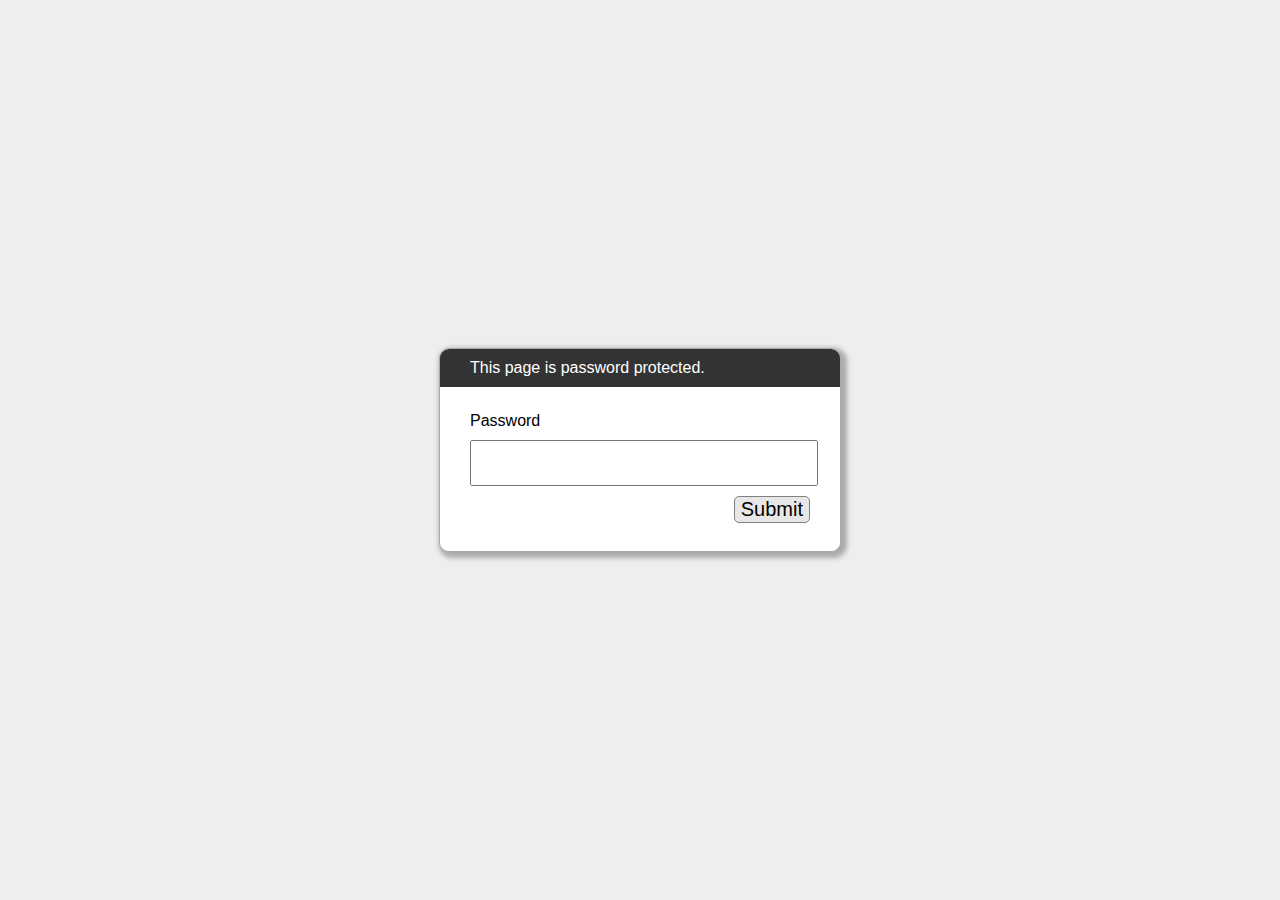
<file: projects/fusion-protected.html>
﻿<!DOCTYPE html>
<html lang="en">
  <head>
    <meta charset="utf-8">
    <meta name="viewport" content="width=device-width, initial-scale=1">
    <meta name="robots" content="noindex, nofollow">
    <title>Password Protected Page</title>
    <style>
        html, body {
            margin: 0;
            width: 100%;
            height: 100%;
            font-family: Arial, Helvetica, sans-serif;
        }
        #dialogText {
            padding: 10px 30px;
            color: white;
            background-color: #333333;
        }
        
        #dialogWrap {
            position: absolute;
            top: 0;
            left: 0;
            width: 100%;
            height: 100%;
            display: table;
            background-color: #EEEEEE;
        }
        
        #dialogWrapCell {
            display: table-cell;
            text-align: center;
            vertical-align: middle;
        }
        
        #mainDialog {
            max-width: 400px;
            margin: 5px;
            border: solid #AAAAAA 1px;
            border-radius: 10px;
            box-shadow: 3px 3px 5px 3px #AAAAAA;
            margin-left: auto;
            margin-right: auto;
            background-color: #FFFFFF;
            overflow: hidden;
            text-align: left;
        }
        #passArea {
            padding: 20px 30px;
            background-color: white;
        }
        #passArea > * {
            margin: 5px auto;
        }
        #pass {
            width: 100%;
            height: 40px;
            font-size: 30px;
        }
        
        #messageWrapper {
            float: left;
            vertical-align: middle;
            line-height: 30px;
        }
        
        .notifyText {
            display: none;
        }
        
        #invalidPass {
            color: red;
        }
        
        #success {
            color: green;
        }
        
        #submitPass {
            font-size: 20px;
            border-radius: 5px;
            background-color: #E7E7E7;
            border: solid gray 1px;
            float: right;
        }
        #contentFrame {
            position: absolute;
            top: 0;
            left: 0;
            width: 100%;
            height: 100%;
        }
    </style>
  </head>
  <body>
    <iframe id="contentFrame" frameBorder="0" allowfullscreen></iframe>
    <div id="dialogWrap">
        <div id="dialogWrapCell">
            <div id="mainDialog">
                <div id="dialogText">This page is password protected.</div>
                <div id="passArea">
                    <p id="passwordPrompt">Password</p>
                    <input id="pass" type="password" name="pass">
                    <div>
                        <span id="messageWrapper">
                            <span id="invalidPass" class="notifyText">Sorry, please try again.</span>
                            <span id="success" class="notifyText">Success!</span>
                            &nbsp;
                        </span>
                        <button id="submitPass" type="button">Submit</button>
                        <div style="clear: both;"></div>
                    </div>
                </div>
            </div>
        </div>
    </div>
    <script>
/*
CryptoJS v3.1.2
code.google.com/p/crypto-js
(c) 2009-2013 by Jeff Mott. All rights reserved.
code.google.com/p/crypto-js/wiki/License
*/
var CryptoJS=CryptoJS||function(u,p){var d={},l=d.lib={},s=function(){},t=l.Base={extend:function(a){s.prototype=this;var c=new s;a&&c.mixIn(a);c.hasOwnProperty("init")||(c.init=function(){c.$super.init.apply(this,arguments)});c.init.prototype=c;c.$super=this;return c},create:function(){var a=this.extend();a.init.apply(a,arguments);return a},init:function(){},mixIn:function(a){for(var c in a)a.hasOwnProperty(c)&&(this[c]=a[c]);a.hasOwnProperty("toString")&&(this.toString=a.toString)},clone:function(){return this.init.prototype.extend(this)}},
r=l.WordArray=t.extend({init:function(a,c){a=this.words=a||[];this.sigBytes=c!=p?c:4*a.length},toString:function(a){return(a||v).stringify(this)},concat:function(a){var c=this.words,e=a.words,j=this.sigBytes;a=a.sigBytes;this.clamp();if(j%4)for(var k=0;k<a;k++)c[j+k>>>2]|=(e[k>>>2]>>>24-8*(k%4)&255)<<24-8*((j+k)%4);else if(65535<e.length)for(k=0;k<a;k+=4)c[j+k>>>2]=e[k>>>2];else c.push.apply(c,e);this.sigBytes+=a;return this},clamp:function(){var a=this.words,c=this.sigBytes;a[c>>>2]&=4294967295<<
32-8*(c%4);a.length=u.ceil(c/4)},clone:function(){var a=t.clone.call(this);a.words=this.words.slice(0);return a},random:function(a){for(var c=[],e=0;e<a;e+=4)c.push(4294967296*u.random()|0);return new r.init(c,a)}}),w=d.enc={},v=w.Hex={stringify:function(a){var c=a.words;a=a.sigBytes;for(var e=[],j=0;j<a;j++){var k=c[j>>>2]>>>24-8*(j%4)&255;e.push((k>>>4).toString(16));e.push((k&15).toString(16))}return e.join("")},parse:function(a){for(var c=a.length,e=[],j=0;j<c;j+=2)e[j>>>3]|=parseInt(a.substr(j,
2),16)<<24-4*(j%8);return new r.init(e,c/2)}},b=w.Latin1={stringify:function(a){var c=a.words;a=a.sigBytes;for(var e=[],j=0;j<a;j++)e.push(String.fromCharCode(c[j>>>2]>>>24-8*(j%4)&255));return e.join("")},parse:function(a){for(var c=a.length,e=[],j=0;j<c;j++)e[j>>>2]|=(a.charCodeAt(j)&255)<<24-8*(j%4);return new r.init(e,c)}},x=w.Utf8={stringify:function(a){try{return decodeURIComponent(escape(b.stringify(a)))}catch(c){throw Error("Malformed UTF-8 data");}},parse:function(a){return b.parse(unescape(encodeURIComponent(a)))}},
q=l.BufferedBlockAlgorithm=t.extend({reset:function(){this._data=new r.init;this._nDataBytes=0},_append:function(a){"string"==typeof a&&(a=x.parse(a));this._data.concat(a);this._nDataBytes+=a.sigBytes},_process:function(a){var c=this._data,e=c.words,j=c.sigBytes,k=this.blockSize,b=j/(4*k),b=a?u.ceil(b):u.max((b|0)-this._minBufferSize,0);a=b*k;j=u.min(4*a,j);if(a){for(var q=0;q<a;q+=k)this._doProcessBlock(e,q);q=e.splice(0,a);c.sigBytes-=j}return new r.init(q,j)},clone:function(){var a=t.clone.call(this);
a._data=this._data.clone();return a},_minBufferSize:0});l.Hasher=q.extend({cfg:t.extend(),init:function(a){this.cfg=this.cfg.extend(a);this.reset()},reset:function(){q.reset.call(this);this._doReset()},update:function(a){this._append(a);this._process();return this},finalize:function(a){a&&this._append(a);return this._doFinalize()},blockSize:16,_createHelper:function(a){return function(b,e){return(new a.init(e)).finalize(b)}},_createHmacHelper:function(a){return function(b,e){return(new n.HMAC.init(a,
e)).finalize(b)}}});var n=d.algo={};return d}(Math);
(function(){var u=CryptoJS,p=u.lib.WordArray;u.enc.Base64={stringify:function(d){var l=d.words,p=d.sigBytes,t=this._map;d.clamp();d=[];for(var r=0;r<p;r+=3)for(var w=(l[r>>>2]>>>24-8*(r%4)&255)<<16|(l[r+1>>>2]>>>24-8*((r+1)%4)&255)<<8|l[r+2>>>2]>>>24-8*((r+2)%4)&255,v=0;4>v&&r+0.75*v<p;v++)d.push(t.charAt(w>>>6*(3-v)&63));if(l=t.charAt(64))for(;d.length%4;)d.push(l);return d.join("")},parse:function(d){var l=d.length,s=this._map,t=s.charAt(64);t&&(t=d.indexOf(t),-1!=t&&(l=t));for(var t=[],r=0,w=0;w<
l;w++)if(w%4){var v=s.indexOf(d.charAt(w-1))<<2*(w%4),b=s.indexOf(d.charAt(w))>>>6-2*(w%4);t[r>>>2]|=(v|b)<<24-8*(r%4);r++}return p.create(t,r)},_map:"ABCDEFGHIJKLMNOPQRSTUVWXYZabcdefghijklmnopqrstuvwxyz0123456789+/="}})();
(function(u){function p(b,n,a,c,e,j,k){b=b+(n&a|~n&c)+e+k;return(b<<j|b>>>32-j)+n}function d(b,n,a,c,e,j,k){b=b+(n&c|a&~c)+e+k;return(b<<j|b>>>32-j)+n}function l(b,n,a,c,e,j,k){b=b+(n^a^c)+e+k;return(b<<j|b>>>32-j)+n}function s(b,n,a,c,e,j,k){b=b+(a^(n|~c))+e+k;return(b<<j|b>>>32-j)+n}for(var t=CryptoJS,r=t.lib,w=r.WordArray,v=r.Hasher,r=t.algo,b=[],x=0;64>x;x++)b[x]=4294967296*u.abs(u.sin(x+1))|0;r=r.MD5=v.extend({_doReset:function(){this._hash=new w.init([1732584193,4023233417,2562383102,271733878])},
_doProcessBlock:function(q,n){for(var a=0;16>a;a++){var c=n+a,e=q[c];q[c]=(e<<8|e>>>24)&16711935|(e<<24|e>>>8)&4278255360}var a=this._hash.words,c=q[n+0],e=q[n+1],j=q[n+2],k=q[n+3],z=q[n+4],r=q[n+5],t=q[n+6],w=q[n+7],v=q[n+8],A=q[n+9],B=q[n+10],C=q[n+11],u=q[n+12],D=q[n+13],E=q[n+14],x=q[n+15],f=a[0],m=a[1],g=a[2],h=a[3],f=p(f,m,g,h,c,7,b[0]),h=p(h,f,m,g,e,12,b[1]),g=p(g,h,f,m,j,17,b[2]),m=p(m,g,h,f,k,22,b[3]),f=p(f,m,g,h,z,7,b[4]),h=p(h,f,m,g,r,12,b[5]),g=p(g,h,f,m,t,17,b[6]),m=p(m,g,h,f,w,22,b[7]),
f=p(f,m,g,h,v,7,b[8]),h=p(h,f,m,g,A,12,b[9]),g=p(g,h,f,m,B,17,b[10]),m=p(m,g,h,f,C,22,b[11]),f=p(f,m,g,h,u,7,b[12]),h=p(h,f,m,g,D,12,b[13]),g=p(g,h,f,m,E,17,b[14]),m=p(m,g,h,f,x,22,b[15]),f=d(f,m,g,h,e,5,b[16]),h=d(h,f,m,g,t,9,b[17]),g=d(g,h,f,m,C,14,b[18]),m=d(m,g,h,f,c,20,b[19]),f=d(f,m,g,h,r,5,b[20]),h=d(h,f,m,g,B,9,b[21]),g=d(g,h,f,m,x,14,b[22]),m=d(m,g,h,f,z,20,b[23]),f=d(f,m,g,h,A,5,b[24]),h=d(h,f,m,g,E,9,b[25]),g=d(g,h,f,m,k,14,b[26]),m=d(m,g,h,f,v,20,b[27]),f=d(f,m,g,h,D,5,b[28]),h=d(h,f,
m,g,j,9,b[29]),g=d(g,h,f,m,w,14,b[30]),m=d(m,g,h,f,u,20,b[31]),f=l(f,m,g,h,r,4,b[32]),h=l(h,f,m,g,v,11,b[33]),g=l(g,h,f,m,C,16,b[34]),m=l(m,g,h,f,E,23,b[35]),f=l(f,m,g,h,e,4,b[36]),h=l(h,f,m,g,z,11,b[37]),g=l(g,h,f,m,w,16,b[38]),m=l(m,g,h,f,B,23,b[39]),f=l(f,m,g,h,D,4,b[40]),h=l(h,f,m,g,c,11,b[41]),g=l(g,h,f,m,k,16,b[42]),m=l(m,g,h,f,t,23,b[43]),f=l(f,m,g,h,A,4,b[44]),h=l(h,f,m,g,u,11,b[45]),g=l(g,h,f,m,x,16,b[46]),m=l(m,g,h,f,j,23,b[47]),f=s(f,m,g,h,c,6,b[48]),h=s(h,f,m,g,w,10,b[49]),g=s(g,h,f,m,
E,15,b[50]),m=s(m,g,h,f,r,21,b[51]),f=s(f,m,g,h,u,6,b[52]),h=s(h,f,m,g,k,10,b[53]),g=s(g,h,f,m,B,15,b[54]),m=s(m,g,h,f,e,21,b[55]),f=s(f,m,g,h,v,6,b[56]),h=s(h,f,m,g,x,10,b[57]),g=s(g,h,f,m,t,15,b[58]),m=s(m,g,h,f,D,21,b[59]),f=s(f,m,g,h,z,6,b[60]),h=s(h,f,m,g,C,10,b[61]),g=s(g,h,f,m,j,15,b[62]),m=s(m,g,h,f,A,21,b[63]);a[0]=a[0]+f|0;a[1]=a[1]+m|0;a[2]=a[2]+g|0;a[3]=a[3]+h|0},_doFinalize:function(){var b=this._data,n=b.words,a=8*this._nDataBytes,c=8*b.sigBytes;n[c>>>5]|=128<<24-c%32;var e=u.floor(a/
4294967296);n[(c+64>>>9<<4)+15]=(e<<8|e>>>24)&16711935|(e<<24|e>>>8)&4278255360;n[(c+64>>>9<<4)+14]=(a<<8|a>>>24)&16711935|(a<<24|a>>>8)&4278255360;b.sigBytes=4*(n.length+1);this._process();b=this._hash;n=b.words;for(a=0;4>a;a++)c=n[a],n[a]=(c<<8|c>>>24)&16711935|(c<<24|c>>>8)&4278255360;return b},clone:function(){var b=v.clone.call(this);b._hash=this._hash.clone();return b}});t.MD5=v._createHelper(r);t.HmacMD5=v._createHmacHelper(r)})(Math);
(function(){var u=CryptoJS,p=u.lib,d=p.Base,l=p.WordArray,p=u.algo,s=p.EvpKDF=d.extend({cfg:d.extend({keySize:4,hasher:p.MD5,iterations:1}),init:function(d){this.cfg=this.cfg.extend(d)},compute:function(d,r){for(var p=this.cfg,s=p.hasher.create(),b=l.create(),u=b.words,q=p.keySize,p=p.iterations;u.length<q;){n&&s.update(n);var n=s.update(d).finalize(r);s.reset();for(var a=1;a<p;a++)n=s.finalize(n),s.reset();b.concat(n)}b.sigBytes=4*q;return b}});u.EvpKDF=function(d,l,p){return s.create(p).compute(d,
l)}})();
CryptoJS.lib.Cipher||function(u){var p=CryptoJS,d=p.lib,l=d.Base,s=d.WordArray,t=d.BufferedBlockAlgorithm,r=p.enc.Base64,w=p.algo.EvpKDF,v=d.Cipher=t.extend({cfg:l.extend(),createEncryptor:function(e,a){return this.create(this._ENC_XFORM_MODE,e,a)},createDecryptor:function(e,a){return this.create(this._DEC_XFORM_MODE,e,a)},init:function(e,a,b){this.cfg=this.cfg.extend(b);this._xformMode=e;this._key=a;this.reset()},reset:function(){t.reset.call(this);this._doReset()},process:function(e){this._append(e);return this._process()},
finalize:function(e){e&&this._append(e);return this._doFinalize()},keySize:4,ivSize:4,_ENC_XFORM_MODE:1,_DEC_XFORM_MODE:2,_createHelper:function(e){return{encrypt:function(b,k,d){return("string"==typeof k?c:a).encrypt(e,b,k,d)},decrypt:function(b,k,d){return("string"==typeof k?c:a).decrypt(e,b,k,d)}}}});d.StreamCipher=v.extend({_doFinalize:function(){return this._process(!0)},blockSize:1});var b=p.mode={},x=function(e,a,b){var c=this._iv;c?this._iv=u:c=this._prevBlock;for(var d=0;d<b;d++)e[a+d]^=
c[d]},q=(d.BlockCipherMode=l.extend({createEncryptor:function(e,a){return this.Encryptor.create(e,a)},createDecryptor:function(e,a){return this.Decryptor.create(e,a)},init:function(e,a){this._cipher=e;this._iv=a}})).extend();q.Encryptor=q.extend({processBlock:function(e,a){var b=this._cipher,c=b.blockSize;x.call(this,e,a,c);b.encryptBlock(e,a);this._prevBlock=e.slice(a,a+c)}});q.Decryptor=q.extend({processBlock:function(e,a){var b=this._cipher,c=b.blockSize,d=e.slice(a,a+c);b.decryptBlock(e,a);x.call(this,
e,a,c);this._prevBlock=d}});b=b.CBC=q;q=(p.pad={}).Pkcs7={pad:function(a,b){for(var c=4*b,c=c-a.sigBytes%c,d=c<<24|c<<16|c<<8|c,l=[],n=0;n<c;n+=4)l.push(d);c=s.create(l,c);a.concat(c)},unpad:function(a){a.sigBytes-=a.words[a.sigBytes-1>>>2]&255}};d.BlockCipher=v.extend({cfg:v.cfg.extend({mode:b,padding:q}),reset:function(){v.reset.call(this);var a=this.cfg,b=a.iv,a=a.mode;if(this._xformMode==this._ENC_XFORM_MODE)var c=a.createEncryptor;else c=a.createDecryptor,this._minBufferSize=1;this._mode=c.call(a,
this,b&&b.words)},_doProcessBlock:function(a,b){this._mode.processBlock(a,b)},_doFinalize:function(){var a=this.cfg.padding;if(this._xformMode==this._ENC_XFORM_MODE){a.pad(this._data,this.blockSize);var b=this._process(!0)}else b=this._process(!0),a.unpad(b);return b},blockSize:4});var n=d.CipherParams=l.extend({init:function(a){this.mixIn(a)},toString:function(a){return(a||this.formatter).stringify(this)}}),b=(p.format={}).OpenSSL={stringify:function(a){var b=a.ciphertext;a=a.salt;return(a?s.create([1398893684,
1701076831]).concat(a).concat(b):b).toString(r)},parse:function(a){a=r.parse(a);var b=a.words;if(1398893684==b[0]&&1701076831==b[1]){var c=s.create(b.slice(2,4));b.splice(0,4);a.sigBytes-=16}return n.create({ciphertext:a,salt:c})}},a=d.SerializableCipher=l.extend({cfg:l.extend({format:b}),encrypt:function(a,b,c,d){d=this.cfg.extend(d);var l=a.createEncryptor(c,d);b=l.finalize(b);l=l.cfg;return n.create({ciphertext:b,key:c,iv:l.iv,algorithm:a,mode:l.mode,padding:l.padding,blockSize:a.blockSize,formatter:d.format})},
decrypt:function(a,b,c,d){d=this.cfg.extend(d);b=this._parse(b,d.format);return a.createDecryptor(c,d).finalize(b.ciphertext)},_parse:function(a,b){return"string"==typeof a?b.parse(a,this):a}}),p=(p.kdf={}).OpenSSL={execute:function(a,b,c,d){d||(d=s.random(8));a=w.create({keySize:b+c}).compute(a,d);c=s.create(a.words.slice(b),4*c);a.sigBytes=4*b;return n.create({key:a,iv:c,salt:d})}},c=d.PasswordBasedCipher=a.extend({cfg:a.cfg.extend({kdf:p}),encrypt:function(b,c,d,l){l=this.cfg.extend(l);d=l.kdf.execute(d,
b.keySize,b.ivSize);l.iv=d.iv;b=a.encrypt.call(this,b,c,d.key,l);b.mixIn(d);return b},decrypt:function(b,c,d,l){l=this.cfg.extend(l);c=this._parse(c,l.format);d=l.kdf.execute(d,b.keySize,b.ivSize,c.salt);l.iv=d.iv;return a.decrypt.call(this,b,c,d.key,l)}})}();
(function(){for(var u=CryptoJS,p=u.lib.BlockCipher,d=u.algo,l=[],s=[],t=[],r=[],w=[],v=[],b=[],x=[],q=[],n=[],a=[],c=0;256>c;c++)a[c]=128>c?c<<1:c<<1^283;for(var e=0,j=0,c=0;256>c;c++){var k=j^j<<1^j<<2^j<<3^j<<4,k=k>>>8^k&255^99;l[e]=k;s[k]=e;var z=a[e],F=a[z],G=a[F],y=257*a[k]^16843008*k;t[e]=y<<24|y>>>8;r[e]=y<<16|y>>>16;w[e]=y<<8|y>>>24;v[e]=y;y=16843009*G^65537*F^257*z^16843008*e;b[k]=y<<24|y>>>8;x[k]=y<<16|y>>>16;q[k]=y<<8|y>>>24;n[k]=y;e?(e=z^a[a[a[G^z]]],j^=a[a[j]]):e=j=1}var H=[0,1,2,4,8,
16,32,64,128,27,54],d=d.AES=p.extend({_doReset:function(){for(var a=this._key,c=a.words,d=a.sigBytes/4,a=4*((this._nRounds=d+6)+1),e=this._keySchedule=[],j=0;j<a;j++)if(j<d)e[j]=c[j];else{var k=e[j-1];j%d?6<d&&4==j%d&&(k=l[k>>>24]<<24|l[k>>>16&255]<<16|l[k>>>8&255]<<8|l[k&255]):(k=k<<8|k>>>24,k=l[k>>>24]<<24|l[k>>>16&255]<<16|l[k>>>8&255]<<8|l[k&255],k^=H[j/d|0]<<24);e[j]=e[j-d]^k}c=this._invKeySchedule=[];for(d=0;d<a;d++)j=a-d,k=d%4?e[j]:e[j-4],c[d]=4>d||4>=j?k:b[l[k>>>24]]^x[l[k>>>16&255]]^q[l[k>>>
8&255]]^n[l[k&255]]},encryptBlock:function(a,b){this._doCryptBlock(a,b,this._keySchedule,t,r,w,v,l)},decryptBlock:function(a,c){var d=a[c+1];a[c+1]=a[c+3];a[c+3]=d;this._doCryptBlock(a,c,this._invKeySchedule,b,x,q,n,s);d=a[c+1];a[c+1]=a[c+3];a[c+3]=d},_doCryptBlock:function(a,b,c,d,e,j,l,f){for(var m=this._nRounds,g=a[b]^c[0],h=a[b+1]^c[1],k=a[b+2]^c[2],n=a[b+3]^c[3],p=4,r=1;r<m;r++)var q=d[g>>>24]^e[h>>>16&255]^j[k>>>8&255]^l[n&255]^c[p++],s=d[h>>>24]^e[k>>>16&255]^j[n>>>8&255]^l[g&255]^c[p++],t=
d[k>>>24]^e[n>>>16&255]^j[g>>>8&255]^l[h&255]^c[p++],n=d[n>>>24]^e[g>>>16&255]^j[h>>>8&255]^l[k&255]^c[p++],g=q,h=s,k=t;q=(f[g>>>24]<<24|f[h>>>16&255]<<16|f[k>>>8&255]<<8|f[n&255])^c[p++];s=(f[h>>>24]<<24|f[k>>>16&255]<<16|f[n>>>8&255]<<8|f[g&255])^c[p++];t=(f[k>>>24]<<24|f[n>>>16&255]<<16|f[g>>>8&255]<<8|f[h&255])^c[p++];n=(f[n>>>24]<<24|f[g>>>16&255]<<16|f[h>>>8&255]<<8|f[k&255])^c[p++];a[b]=q;a[b+1]=s;a[b+2]=t;a[b+3]=n},keySize:8});u.AES=p._createHelper(d)})();
    </script>
    <script>
/*
CryptoJS v3.1.2
code.google.com/p/crypto-js
(c) 2009-2013 by Jeff Mott. All rights reserved.
code.google.com/p/crypto-js/wiki/License
*/
var CryptoJS=CryptoJS||function(g,j){var e={},d=e.lib={},m=function(){},n=d.Base={extend:function(a){m.prototype=this;var c=new m;a&&c.mixIn(a);c.hasOwnProperty("init")||(c.init=function(){c.$super.init.apply(this,arguments)});c.init.prototype=c;c.$super=this;return c},create:function(){var a=this.extend();a.init.apply(a,arguments);return a},init:function(){},mixIn:function(a){for(var c in a)a.hasOwnProperty(c)&&(this[c]=a[c]);a.hasOwnProperty("toString")&&(this.toString=a.toString)},clone:function(){return this.init.prototype.extend(this)}},
q=d.WordArray=n.extend({init:function(a,c){a=this.words=a||[];this.sigBytes=c!=j?c:4*a.length},toString:function(a){return(a||l).stringify(this)},concat:function(a){var c=this.words,p=a.words,f=this.sigBytes;a=a.sigBytes;this.clamp();if(f%4)for(var b=0;b<a;b++)c[f+b>>>2]|=(p[b>>>2]>>>24-8*(b%4)&255)<<24-8*((f+b)%4);else if(65535<p.length)for(b=0;b<a;b+=4)c[f+b>>>2]=p[b>>>2];else c.push.apply(c,p);this.sigBytes+=a;return this},clamp:function(){var a=this.words,c=this.sigBytes;a[c>>>2]&=4294967295<<
32-8*(c%4);a.length=g.ceil(c/4)},clone:function(){var a=n.clone.call(this);a.words=this.words.slice(0);return a},random:function(a){for(var c=[],b=0;b<a;b+=4)c.push(4294967296*g.random()|0);return new q.init(c,a)}}),b=e.enc={},l=b.Hex={stringify:function(a){var c=a.words;a=a.sigBytes;for(var b=[],f=0;f<a;f++){var d=c[f>>>2]>>>24-8*(f%4)&255;b.push((d>>>4).toString(16));b.push((d&15).toString(16))}return b.join("")},parse:function(a){for(var c=a.length,b=[],f=0;f<c;f+=2)b[f>>>3]|=parseInt(a.substr(f,
2),16)<<24-4*(f%8);return new q.init(b,c/2)}},k=b.Latin1={stringify:function(a){var c=a.words;a=a.sigBytes;for(var b=[],f=0;f<a;f++)b.push(String.fromCharCode(c[f>>>2]>>>24-8*(f%4)&255));return b.join("")},parse:function(a){for(var c=a.length,b=[],f=0;f<c;f++)b[f>>>2]|=(a.charCodeAt(f)&255)<<24-8*(f%4);return new q.init(b,c)}},h=b.Utf8={stringify:function(a){try{return decodeURIComponent(escape(k.stringify(a)))}catch(b){throw Error("Malformed UTF-8 data");}},parse:function(a){return k.parse(unescape(encodeURIComponent(a)))}},
u=d.BufferedBlockAlgorithm=n.extend({reset:function(){this._data=new q.init;this._nDataBytes=0},_append:function(a){"string"==typeof a&&(a=h.parse(a));this._data.concat(a);this._nDataBytes+=a.sigBytes},_process:function(a){var b=this._data,d=b.words,f=b.sigBytes,l=this.blockSize,e=f/(4*l),e=a?g.ceil(e):g.max((e|0)-this._minBufferSize,0);a=e*l;f=g.min(4*a,f);if(a){for(var h=0;h<a;h+=l)this._doProcessBlock(d,h);h=d.splice(0,a);b.sigBytes-=f}return new q.init(h,f)},clone:function(){var a=n.clone.call(this);
a._data=this._data.clone();return a},_minBufferSize:0});d.Hasher=u.extend({cfg:n.extend(),init:function(a){this.cfg=this.cfg.extend(a);this.reset()},reset:function(){u.reset.call(this);this._doReset()},update:function(a){this._append(a);this._process();return this},finalize:function(a){a&&this._append(a);return this._doFinalize()},blockSize:16,_createHelper:function(a){return function(b,d){return(new a.init(d)).finalize(b)}},_createHmacHelper:function(a){return function(b,d){return(new w.HMAC.init(a,
d)).finalize(b)}}});var w=e.algo={};return e}(Math);
(function(){var g=CryptoJS,j=g.lib,e=j.WordArray,d=j.Hasher,m=[],j=g.algo.SHA1=d.extend({_doReset:function(){this._hash=new e.init([1732584193,4023233417,2562383102,271733878,3285377520])},_doProcessBlock:function(d,e){for(var b=this._hash.words,l=b[0],k=b[1],h=b[2],g=b[3],j=b[4],a=0;80>a;a++){if(16>a)m[a]=d[e+a]|0;else{var c=m[a-3]^m[a-8]^m[a-14]^m[a-16];m[a]=c<<1|c>>>31}c=(l<<5|l>>>27)+j+m[a];c=20>a?c+((k&h|~k&g)+1518500249):40>a?c+((k^h^g)+1859775393):60>a?c+((k&h|k&g|h&g)-1894007588):c+((k^h^
g)-899497514);j=g;g=h;h=k<<30|k>>>2;k=l;l=c}b[0]=b[0]+l|0;b[1]=b[1]+k|0;b[2]=b[2]+h|0;b[3]=b[3]+g|0;b[4]=b[4]+j|0},_doFinalize:function(){var d=this._data,e=d.words,b=8*this._nDataBytes,l=8*d.sigBytes;e[l>>>5]|=128<<24-l%32;e[(l+64>>>9<<4)+14]=Math.floor(b/4294967296);e[(l+64>>>9<<4)+15]=b;d.sigBytes=4*e.length;this._process();return this._hash},clone:function(){var e=d.clone.call(this);e._hash=this._hash.clone();return e}});g.SHA1=d._createHelper(j);g.HmacSHA1=d._createHmacHelper(j)})();
(function(){var g=CryptoJS,j=g.enc.Utf8;g.algo.HMAC=g.lib.Base.extend({init:function(e,d){e=this._hasher=new e.init;"string"==typeof d&&(d=j.parse(d));var g=e.blockSize,n=4*g;d.sigBytes>n&&(d=e.finalize(d));d.clamp();for(var q=this._oKey=d.clone(),b=this._iKey=d.clone(),l=q.words,k=b.words,h=0;h<g;h++)l[h]^=1549556828,k[h]^=909522486;q.sigBytes=b.sigBytes=n;this.reset()},reset:function(){var e=this._hasher;e.reset();e.update(this._iKey)},update:function(e){this._hasher.update(e);return this},finalize:function(e){var d=
this._hasher;e=d.finalize(e);d.reset();return d.finalize(this._oKey.clone().concat(e))}})})();
(function(){var g=CryptoJS,j=g.lib,e=j.Base,d=j.WordArray,j=g.algo,m=j.HMAC,n=j.PBKDF2=e.extend({cfg:e.extend({keySize:4,hasher:j.SHA1,iterations:1}),init:function(d){this.cfg=this.cfg.extend(d)},compute:function(e,b){for(var g=this.cfg,k=m.create(g.hasher,e),h=d.create(),j=d.create([1]),n=h.words,a=j.words,c=g.keySize,g=g.iterations;n.length<c;){var p=k.update(b).finalize(j);k.reset();for(var f=p.words,v=f.length,s=p,t=1;t<g;t++){s=k.finalize(s);k.reset();for(var x=s.words,r=0;r<v;r++)f[r]^=x[r]}h.concat(p);
a[0]++}h.sigBytes=4*c;return h}});g.PBKDF2=function(d,b,e){return n.create(e).compute(d,b)}})();
    </script>
    <script>
        /*! srcdoc-polyfill - v0.1.1 - 2013-03-01
        * http://github.com/jugglinmike/srcdoc-polyfill/
        * Copyright (c) 2013 Mike Pennisi; Licensed MIT */
        (function( window, document, undefined ) {
	
	        var idx, iframes;
	        var _srcDoc = window.srcDoc;
	        var isCompliant = !!("srcdoc" in document.createElement("iframe"));
	        var implementations = {
		        compliant: function( iframe, content ) {

			        if (content) {
				        iframe.setAttribute("srcdoc", content);
			        }
		        },
		        legacy: function( iframe, content ) {

			        var jsUrl;

			        if (!iframe || !iframe.getAttribute) {
				        return;
			        }

			        if (!content) {
				        content = iframe.getAttribute("srcdoc");
			        } else {
				        iframe.setAttribute("srcdoc", content);
			        }

			        if (content) {
				        // The value returned by a script-targeted URL will be used as
				        // the iFrame's content. Create such a URL which returns the
				        // iFrame element's `srcdoc` attribute.
				        jsUrl = "javascript: window.frameElement.getAttribute('srcdoc');";

				        iframe.setAttribute("src", jsUrl);

				        // Explicitly set the iFrame's window.location for
				        // compatability with IE9, which does not react to changes in
				        // the `src` attribute when it is a `javascript:` URL, for
				        // some reason
				        if (iframe.contentWindow) {
					        iframe.contentWindow.location = jsUrl;
				        }
			        }
		        }
	        };
	        var srcDoc = window.srcDoc = {
		        // Assume the best
		        set: implementations.compliant,
		        noConflict: function() {
			        window.srcDoc = _srcDoc;
			        return srcDoc;
		        }
	        };

	        // If the browser supports srcdoc, no shimming is necessary
	        if (isCompliant) {
		        return;
	        }

	        srcDoc.set = implementations.legacy;

	        // Automatically shim any iframes already present in the document
	        iframes = document.getElementsByTagName("iframe");
	        idx = iframes.length;

	        while (idx--) {
		        srcDoc.set( iframes[idx] );
	        }

        }( this, this.document ));
    </script>
    <script>
        var pl = {"salt":"QRwlpG5uJceEZ31WXBEBbCDm8/Fy9uYc9edXT+8M4NA=","iv":"hkVrOQaFCt8tuYVayIV/xw==","data":"R+qaZ22Cc92F+VVnB7/77LXFCWwnOkBsdVOzMdHN2ppj7iKLOs+KMsccQEp3GfA9eZz3Y/HWwKf4hgLnBf+2DsNnoyYcnIB4ksc8rmk7JLobyk/[base64]/22FszcSQuXmnv69SXoZAuu9oQgU/os6rKNIC+OB+jrIm9Dx2Px2r/t3zWBG1H2IAgIuNWS8y15iBDTtHxU9aP6yHt3sS8q4CkWj6WUISO+Jvot9afZef3p3MBooE/sEU/YmcoSbk22cK3FVgojlsufyKL/bH2yv8zv20fUUw/wDaU3Zeuv8mGhcfzhE5VeZft5afDgp51MiAMMCF1VGqGB4gNA0R/2dST8pUnC9HxJFr8LgivcBNQXcOssle64/xaio5CNANVimcQnU3gW1aQL5XnHebZBppjv3X9fh1JI69uESLN0b/RnW2T2Ar+u6RDPGdi3tuCIz+5giDKJXiGmbyhDElyUHagxBsflqXOQpPctQg34P+qAqJEF4ZTZwAKtUr6HtJDY5XIOpxA1iKl7SxVxoIgbp3dbcqJ2l9e5oox5cyothd/mSxuSSVgkwtkHhYZXxE86iYiL4P1FZNzv/Y3x2TEpznuETkoDhvS6Ijc8Tdz0h6A6jMXmcWUgppMNL96/aLF+r5yZIIg04eza8cwfzLkDfW4Sx/v3PCm7EmkQaGn8jZDmBq04Zn2jhLHFrg5Z9Vjz62/ccHw614SZtDZCSIwVuGwZ+ZlX5TitjxA/gc20nChRG+Bh7S1MSyXP+3qar83M1C9RB4KfNGhERcBG3YV9oQQ9LrAfYSjSN9V+GqbDSf7OI9LgHwHbziD4NCDA8FiPBw3q5/Z1zPuDpwSMR40UXwkgO9ffAWYvjZTUEeEjUco1IvHNjFvQcBj5eVlPZ9m/SRRo4n/GhmZATTkxjRITB6Gstc5rZxjHuTFn4k8e3x0aI/1l0PoDPujFg38dD4vDwatd1Cv47E0VNHxwUQr56WVlwWG1yqhydHvbOpPzoSZEEHb0bhtFy1vCDpx7eQ4U1r9VAOkL4eF6baa7FJTmGoQvJVJbqMRiCbbKMcRrPRSU3XCmYfO/ZyMWzgBDJFb8hWtwXQNfbae28jjYfV53dFJqyHI86KGg7ArxqXIYtbSCeCLNY5Einl7b53DnIA2JFV4gRNgXWYUS49EGgWCNBBg7I1ZZNCZQ70IInaLXG6ztGYRbEqAVPv+vikYYBYSdF/U030l+hNQ6N7CzLoqQxouyJoom09A7dLaoj/+Iyps7Gx4eB4niRj1v/NvjBB9WbYP88CMwO/Qd3HBA1WG+t3XgTLf7BCZnOlZGil2gZq3IUTRTuHpOfPczZ5Eqg8mD9Jk9dHn38nltyPIFAUJv8G04w3iB7w8e9dzcCsL4MlM9D5H9NNiyvpxBaw/CSwcTaF6iaAygYmX0N+J4Kv1+KNwRr48wTDzkfwZ00seurtk5gpms4YClfkWWvLeLZWlp/WNefYL1U16prF+4ABC3Qd3EISo9G+xPzn2hzIUqAQLjs+MruKLa/2alcf9HcU6KkMZ8QGuZyGk6GaxWEQ8avWc/2O6h1b5Fcv4DBouSzQKHNuM1aaaLSWsFgmetH99f9P25HvMXPusQWa9zjMLg6bDfqH2M6kk6lQNcIGt6jgApo9i/JJaMiLRLd/N0KRxeMmabY57teLZ4rsAboJddwm1i/AQ1XCtm2jTxnVAp0I92SIoYYJo2W1fKFRxRGV1O9/7vp+Iuvhz9ZRv+UuGeOffNhrJ17heTSeC3zzEjOezl9yVKOrgiGpb4666j02gP620aFH1WCbgi6H4s89j+/IqNE06LpYy225O7mtRI7rBHJ4CNE9EGMIqXAOt8dEqdSf0EOuMe0N3VwH+uVLxymGBI67fp6EipQNddK0SSYArNcGBGIPz+hRNOJqLi1hrTjzmJB+yI1nmxXNg/Zp6PwGdwE7bpJ7F18kUTqoCg+jvBLqVsRnp1QucxHTAHMUO4zNCJt1+1/NDZPQIKSuwCrF8z5MZf0yTuBEoo2ClnbfVyfa7WChmV2nXHPwiw8o67kAh5aXywPGf3YA2jWolJtsc6+K5GHQAnLKjNqSaB7q41bRq1J2/jx6jNI9kdUsKvPr41UxnqT+cvyaD/OuN+bTgy/zxdHSMaRnMPOUAnbtlY+86xWkDuv4YFOacHE6eVsmd92yRXs7llXMz08LXQDxH7LQ/LYnKE5DnDyY+wA+TvmljdAsa+SW2MbbLjZCLc+E0GKJniTwVB1sDxmvXekgvWLdR8ckZzTKMunLW/AI4bB7tig7StJmvLKniqAp/wlmyNHy9t7kLgQcglxbx/pVZztUZutQTeqzxgemjdpv6bQRLcWxZ9GBemnQVZAk6pbDo4M7VkIRg2l1bKJ2HQe7vLnGNzjDKLLDtIiJ6e6JEL95SMUNusPj2hwZkEUtwxqS7ZxSDpGevlGemHfROUrJq6Mt9oM5VCNFUG4cfG6EIuoyK5RDlggof8Ok5PfUmDvgHI12b/cTBD7uKcIawLKPMKEqNTIftaB9K+I3oAP0NUpDoXkAviX8dfZApjTcYhe0IZGgRDVooFKPxFwdc/DGsDL+wapng3p88GjQ7Ng+jAD0AlMaRtqYLZXoSHSVRb0wKk/5/yBUlVA3xBTBavV2Pq3AsyiMaPuIOQTKh/nBlm6PCRxpYVvW1+Tc2fORxlTi0mQSfK9fLqmIYvt8aepEXD/hqISW55SuxtREzswD3a7dSFWhMaOsXEZwqI2sUAw0ObmkkToie82Ngl6d4szz29hlhepxr3lDZHAjtTg5p8nM/rzFevzWf6tVdWAnkGj9BT9KwRkgh79c74hlEnTl7sPOWgkIhPSjqGtT05Owj+B1etI6pQqyBeumBlYHJ2W6HPNGJpDfMmAwxIArLp0vNlmWypzJayAK2mzZCXdGU4LDR0t0iaSCCGyqGvhEMyb7rbaDa7GCrzs/LY7TX/dXwYw5yYsZP6rVMLXBvLaFTfK40pmfV9a178RCMctIbZYArrh5F4IGJw2XB+x1faaYD/78bRs67nD3B/JrhbhBXtCM2v414Euj/IXY66rqKrnrlqQG3Pvb8c96YVhrsrJwgxuqxVtSEm+gC2oqqyxWOJ7tzD0SNkzsqYsrkIfhvkfnHPUBBktwHP9XjchoJ6qkmWrPw4wKqZvBBVyvFlYFIty+6jVEuKpZ4pMDfQRtX8I5BRI3M6V6YP29PLZ0zqtJi8+hV92z1ki8X3SZ8OLXv8SEQUTDWcG/[base64]/Qp+YSzpTcCCgwlpQkYj+VJdc8NpRonUU9EFOFYYUUXvrQ+pQWIVkKjmaZ4Wllym9OcBa8gu/rEPXdTbVUP2GdDoxtk3BpdObIMlCQ6M+Sd94F6FCWSXHKM545cuuU6MHoa3mJgJ/5cCpK6lR7LjqL020sTXgAq3vkjQ537n6cewDurCl8BdMAqdbNpebl3W8uddX7Sxo4TBud3dZeBXJAlhVdNVeJDGp0zjyZKcR/jOsFAYn7eeITR0G+rRyiZgf8H2UjJRlXsDcs06xhZFydzai5N4zrFaYVO3sNMymNUid8J0+L4GL+05pVK+ubOYSkcHyea3VXgHgsUzgHV9YWUT6UF8VFdgbruA9KJFi6ScoVJTeUMDO+Cszc+WMcdG3/hX2TCjcrnbdh0nQMJWdgndohAgdmFQND2wrmIcO8sED2PScrqRQVPw83rr9l6BVg5sf4WIDKn0iALIQrlxOEH+1sQ3quWAp/uiVT+AZMIC4Q2rgbfr554HUhV3OgW4yIYI1hJ84dc4Ig3PW0H42OKqWGGBkY6eNyk1m+ja4bCT9fDKQYfmXK4eGPdZhbNOheTb70kpE1SREbleZ3jAi5KN2LijYuhXdY1byPdr1jdNNI4HuPnz9ZPWNOp82BVgjRVJUOzAK++j4dCgyfX9mD/aizptgDWL5O/+ObZO9BuOOIsz1x/XiHncudKX/5IURFfY+eNTl0M608u8+r8AY4yP8M1Yz7lONpTLy7T6nR5b/2T/27tABHOPMeaVtn6euLgcHZIxzUYC6uThT+0LuHIKiLZgXh2VQB/6F4p5vNEcZpG8QZ8Ovm4Jw5k2W3msONI8iWFdg1grzX+mTUVLnd1+i9XnLseX1qnTiH/0mAfrBthiaLTgRZ7M7d2tJmqLzynsNK1YgCbVecqR1XGYtKieD0mUePR095PyOBPbOxiQ0pwNtrETKgr+NhQu8xSuns014/O/PT+A54Cf39dyRSoRcOo6SfAn94o8lnVbISAP/3uqQHjnf3VTuqeUGKpteBbfhDyKDW05SDdfIIxZVzpg3FB5YZgLIxbQQSxkPi2yKr/ugzQWmXm2I5KduxQ2Y9s+RkxlRLkD+w5gKSBX9UtZ0Y1mLsJM+wu+i7vOnsDLSa+uaWxrI6f2Rfx4QQAkUOf1MIeFZIBrFTliLZ6eWxnVk/2+cgWAdY1GMVsPC5W+8hDH9CflEw4xeOb3NRk8tsLonyTHcuhjU9VfYm8xkLbXZHhrjjrhgFg/[base64]/er61Yd11GVnncK9/viUAAhMGDLtArz1cAOpZgQ5EgCdoMbbvUQKdKw+R9oDzDcUPrMGLlb8h/5s6PVvDtfvQ+bKRIr2ISzYADbJnkwenYiFxOYaMf1ooqiw34GadWeqKAWd1KLPsjp/ryOXxmx6v3DZ04vIa8kb1zI90uB60vuAWk34+aneUs7DKao1rCCepBnpzJay4mKK5m03ok7mjV5SHjOIvN+jQx5rH2KuXt9zxPVMgkOczUR0NSAu3KAci61IEXUCOVG6dJBdy1rz9IX/VDlJFUrSWYIZkkMpa5Xzs1H3WFz+FAZo/sgWfA5wSc2O2RHRMPKJ0HL+4ylCJ8t0+B5fIwfAz8fXUTKS95IwYBANlOSU+oXdU/YyAjW2ezp9O+gEVrC21db+MxI14JgatA6LjhhrU76Z1AExxE27qmBL/FzjwujaZn6IkjEUIXoIYXeMlP9LCGOBWpsngQPaLyA0R6gu7P5T9O46RJ/Bwz/A6cyFYjHJq9PH1g6/NZLWTYeHTkR7onjiMNQ3k54tiSU6Eo13I20J49gzKILLOk4q6LNHMb4vXTzmsFYmb9bn1PKV/1aGNe9RaB/iQH0GALUeE0oPxnW7g0kZVGKZKeeqitCWO114rXecKDkMZ8kmEaX1Y3noHrjvG5hePm1unFbEoYPpYtnRfxWTau0/iH0vKPSuSNdHZBybrN6XauPy2u20Afk1S9XWEJZcZOyBAX7QgwkM7khnXe3PtKPO3e2xxzOl6Wf0K6bWnPeqiULQrpV/ula3ifXdUIpejbI16ASqC72KYIIRV6zN1S5aXlAMi9bv8f6bMDCq0Rb0E0o0FwoWtyh2jB1Lzz+6hPT0SYMZkGRukcwz/45CIyw/[base64]/1j5RAYLxyJQLFi0GGbUvbFw3IfLH/cAgkxvn4NkRkC6EAaQh4jyFY8b5rJkniMXHGm9TbdPQojcqRs5rfLN83eGLbcw+MZF1O9wBsOn4gyVHGtLbmMtK6KX9XMDyoZizRdlJkqG6LBjjKXKTUd7QXYY8+9qc6ZN1UaroA2GrWVgTHU3ANtycFZ5QdZh4qQpI/lPvsnqYNUQXwGqTntIiDLJWKUCkCmZ1Gk7Ht43DoKkoQmpFuJMawalyJnOATLqfPWnax9Jsm4eRNJ8YcwsvuommwnDMbi8uJqjtI8Yz7V/nbu1KqMT74G5R9G/Mrqh9Vrzs9g+acIDhzBjcI5xG+EsqWUA0JM9WymaCc2yMTaVcaFK1mBZ+BQeugXkh2undqLKDCejhMGP/0N/C9Fu87EUOzKWRrlYV0XS4UzwQUhuz3Mi8jj4KhG2HCNTMylH3fi5v3AO2rdv4ceAgXWZSFKXL3Mnwhc6NrdR3jMNgv2TUhk9qqiGtYx3NwdScaYsZOT/iUAJaaoIjKs9H10tWyqIwn8lEfQ1pVk3Braqw/[base64]/zlZlFSL2EmLd/zKGwOn6VKcKbwzsCF/JA7r+x8V9PdAom5zP6GRR3qiyFJTGE4ARpMIDWIV/rLeNS/L6cwTQS9IM2YCv3n6PObuOod0NhirTI/9SmjoB+p2sXfZCAmuU3Fvf0LaddQrq46tBLnDdoctLP4gqNkCLarRxq6cgu71Rwf0hjeFbS/djnyXtQbqq9rBRqJS8e0DmkGQFdYnZvHQ8dpQPfR7xRWjU5e5jUM/Vrzc8K4h6tMcPD5BaNiJJa2Sme31Fw+fGFN+sZrSfIqmyyROXieN4mTSV8fcVdURtXYI3tBvudxsWUhRxOmXJQ3GQepOs71EhPew0JiSEqFW/eCQ8aUYWZOekqVLzfx6NAwSMcDF9nmh+bvIyJUuiatRFtcc8Iskce5GBEN1cfK8n48TTuss/obzEXx6+xvTMgDiSfJTN+jCZB3kwKlJWzPmmptnD+iQMNtSReq3A9tfpwwq+LE2wJJVWvm+FDAvqz5xQAvK8o9F/45a20H0YjT+AapThGa0YiEael7O/WyjfhWLAINw5REBgyrAdR9tNDbuppiQKXCEwxwo/0xBLxlASkSRngAymQpx0WO3+Osujcuj/yLSvStePQi2t5S65tv1RoMGU9PFMZNtsFkme2hjiCqYosKXE0QLLjRvxxVbO1ilmC6JNx2Y10ibD2DeQ+zDm5EpV8Ux3V7MMNZDlqBQRtUUCRFzOfOB2MVdUDGBO7T38R07RWVh6Zx0htbJznUREioRFJICGWSIGXi5+Jj2N4+4BnCdtCx0S5JJ/zBUvbqAqvs4A4sCCrEFyLstPmeglaWC2x8/[base64]/wCl1CPUAG8yEHk+EcOLU50sQ2r0tBJYQIf0qswiZcvHd+xfRhkTS0IwRPKJAdFUccoootH0oP706GK8OI5WHP+ZGkDiL+Q6Z8isw3YNmwLVmMsXbK+YevZ6jWWrwNbHbbXg0rPVm48L/YJzqOFIEX2hJHgx+v4p+blako2/qgdIYKx64ZB0RxF5N7jodx/czYWhjEJGuZ0UmmTc+YIDngzoWCln67hRwID1YpVKx5lpq/x6JnKXcV7kiCUdsuFv9qkMFrOmm98mGBJNcikyezvNvLiFjWUdNYcj7mbDHo9o3dTV7QQRZgU7xk6mORvBCbx86WV5bbFSYMKJYMKNgc37cUVIjb2EtOPyhEYqkmDT8Mf+UlWLvCWx3mSrl2r7vvbycFzt5ZYQMpoWJhQJoRZgO8tBpN7c/dORtS+rShqnSl597DXCbWvOZdX+Fftdl6BfU/A6nZf/RQY/yRs1lMvez2zv4kx6Egv9qReDIMx4FQZBkpkSZvDORNc2eJ0lnAPsogI8hs2stDidDyoCvhcKNRS0EdSBunRVh1xCOqQ0gJy1e1Z+a8xdDS3aSZRLOzCpTmvmQMrkIy4tP+yacb0ow0i0aAqt/OlZhA7LQGP/eblN/hu/fe1xkPpUUVorzRnanEcNvm2/at8XGcACAvK9slJbGZdDvDGE4IhM1lESxFYxAlrbOt1nLz6fD5HnAXYcPjmegWeVTtChhyGlzNs+zOuWo0sGXc3O+TlgQFQYf4qksR8Qi8O2gSrK7IOtdgQhbp7uRc8Jz7BoCHAHcbx7/vyXW4w4pFTZaI/PNIw3rk/PG36oarOQgqV1KexDqA/RYcfM7OFiKsrEFDhSaQ15V3NQUdB2NkZxGWJRjzFeAU6lzX/kszysJMs9/Pf5jeAJUR/baMYrlvdtOlNcyxLwuVDUklp4dX6DXpPCH/lXhpr6zFe44t9aujMzD7mCHw35SB+3V7kR3fhmPeczZ9vObf/gmoO0iB5mdlaP0xffC+mkwztRN5CRUZw9+zKmKHcZbdhOMZVvvu+A1IWn4szG6ZtmZWSFvzdpsWRez/LglDYJPfl3IGc9JrhtKVIqYm/bZXMERrc+nS8c1H3Y77CeetpVp92pMHA5M9KWz/z8DX11wCUITRrWUBkHyp/DyOP0h9zh33Ct6oHNadpqKodFEj4Z2lBc5CBWyoWS5Mq7Q0SALksV8OXYQC6dzCOARLITymFnxYxcte9Rx2nhj5SSt8A0BH/+26ph+ZE/gWp1IkvXIppcFtFFEDJar74gDBDDqmELSfLPlQbOa6R01xUHFROnMXqb9ZBTjlIsjdz9H0l76YrjzjK/6HZziG3Oq9Q6sX9+n5XKbMcU91gX6XtIgT7be+EMgW7xjo4y2KEdQhTmiGzbNU6UQipQhE79o+95r79LssyqRV4ph1gixhHTx9nTyjgBmZc1I7SicdS9MzXLdsfWq93VdZWVDU/NFL2SFNQP5fR+qD9VJwPMm4DSJuPjekmQYl12DqfhLo3HSj0kuqdQ/ysqWGUPOBQPqIJpkXaskMgxFzvH1i1jPwyLGWuj7aacaDSmuzcu10cxHRDjrlp309QrwjVJtFN3mCSiHG5dt8RaWuWT91GJIprEZZcvPtvjB938Vlz8/0W/PH+Z8rUtjtdURuqE7DuqLE+0kPcBJETYwcCLoXURCJttkkhfbdYcfv9prL75CXGtRwj3ON3Y3s73A43829MbG0mQqtEqRKagDLNGcFt0m6NLLVZu4yj+HIAoyNTv7ebZNpGNoeyw0/BW8h1Xrr0N9F1T3dVgCNoY06TodMPWZ9rUgmySZ1QHJN8BSRXmxugT2dGvpbYgiA0MoTq3XF3OR+YTBapGcZyla4GaX6EF8NQjrJ/Da4stxjDsh1E3mlZONrZzwfHnRnbNuOMq0BfLO5maVY7bTF+KGARhmIb1yyHbIZ2F/Ofw9y2A7rQVpvUIVP3b4NyaIlIBpISi2bM7Z6U3F6MAIBBYuP32DlXbTtf2kxiu3YRTlt/CMuVedtZT2C9msBq5LsbhB317pVNeyKVVRpdzjJDo8g1uCu2FJilCBOJc74Dd9bYsYg7edJepf3Vb3a6WQ0eEZ0IQM2q8MGsfv3kyTCUB3H05++BWvDikWPhHYOKaHn3MmOaiA1cK/gnHc05W75S/kM/um0Fte+i7qQahyC6TuHdbOFlTLUNA7v+mr5AR3pQMT+B/H3wc0ho0OxXMR3Skq8jeflzsf/llkipcyPpAK21LNBkooXYwETMyS1dV84SHZdiCJGxeYV6cNh4zG21YrsEFm0hClvfvctuqOq6QTe6pdzIBFZfWh5AGD/QtocgyldKoJyoJG3AM5wsRMD3SAXXlrcyk8AWQoqBSXWORd5yOe2yYHgUnXLLJ269t73z0H1taW0+h/lyJ2vgqxnuPWgbud98h6iawQKWZj7u+ar4hH2VZZjPf2rpyeLX6cqiPkJZI+/z4wltzM6LnVIUQcr38vcXpAWy6I5P2TQSHGGQ42+4cSfcMYQiAgmIZzX/zUSJ9jsm+Vq5AKh7kQpNbf7kxhERx8wDUCpG4HkyK+0qSusRkn6TTHqWfq7R88Dvy8lBy/aDPG/9TtdHW2ZBIIpIUi4PQE+vMo2R3s/VRag6Jcu4kfJZPDHwW4H17hD4Me9fZST2xWDe4coQbRIJCW2EfQHyLPnkRopRE36xgiH+54IRJa2EKkY8o66YwvietmX+jaCh4yyOmQozNGxR9TtQqObFGO87vPUTybyUfjd0LB3NU71hIEmq6s4d/lSvFiY3b2sOxZHNJFrWs1XkoNvNpCq+6P0Pu3FV3lk05z+ylOb3Hmb5Hx3JW0hx4eNPCXdX9YsOcbFuCHUtONBoh5vzapkkRSiKgs0df6b/rx0sefYfmbr2O/U+aF/yBprz/MVBBI1zg0wlNH99tMyImrTi310zWwNNrV8kdgPFtnn9kZFSCI7XCuiAKXtCASa0YIC53yIqdkrHzYTnr2jH6Ah9QD+6ydsOfARzTuc5Ua3QQNEiofV86aH6AWSiGu4gF/Q6CgJl+v2euH7TNgQzwBoLuzFGALPLpZ59FGKf7of9s4n0XV9gGxb3FXi0oljff5CbLfOITd6vuNpYQtn4MjnsTAFAVA+rJ8ANKc33Vo/+HfHfujbL6GkZdG1xRGdu7Msjjv8KUW553QExTGnYRBIheb1JzXpFOq9LJ2nZg7ILmEMs9BDE1RWdOOwrt2ZEPW/CFbO7yDXKhOUF8UignmtCIjF+Z3/N6H8DIdHyFFJRffDHIceI6phSc3abYzcL+qWhIMkKYnBk+6vzRMyrU4I2oiRmmImDFCMHJr/[base64]/M9YmUy8bQZRKwTKHKL8v6F5aiDWOuhoMRwx3IjMh2S1ID/N/KMHetepXYBuXtjdJXbScf516ogInprew5kKbbR3o7uFKNzL1qbL7KyToY1sZ91wpQba15pFwslBgWers94A5WrsM3QJVK/tqpPOp2ibLlYgnUStiQHICokph+YtYN2CjwLjzhR4OluvRzoug/Sh7rJXVgDX98FZGhgqPOk0P2W4//zWCVZWp5wWGdA7dXA5/PDQUwZZxqqrKfzpKq+1kXL6ewXHxts0buRSHEWlyEHjtNh5UxthsggMI26M0WCtZKc+tuyMrGH2s+Lm3BGJUHoBpZi5AmxZjVUiZRpI7jonfCovPQIE6b0OUDW2kOxMMYPdkDz1fx5YK8UWJx8wFAMKD+/zskGwq3KX1hvaRnuqifQ4PcPiPcQwtLGo1RQiE5gg1uCqxgpXheL0yfh0rJiavVPHb1Xd1SLMhNvRXenWYTbXFRpa1LBgLedZgdzq9NyW4ZXhRHmUWdAZbRO/mqyMZ87Zex5hu6BvDC1nGHthxiDrEfGZmzTOdaYhneX045Nq0PQK8ZU+Do0O8vum8oDHSDAPffBbGDgRllkJ4OllMhZX+89cHHD5ZwgHPqbrW0mHwc20RH9dPoteOBz5kmP8e9OPAg8eUftDDUl0S+2hqTitqqAE0QrohObuI5jL/fbuCzMmBroJx7759+L/+Ac3DycDhucM9fQ/xS6Qx+Gfn8NubOmX22YqUPRghN/+ywW/Y/UmyqB0jUR8a3zOhUcQyjwt3HJCio/X9dwhmAKrm5Y+EcMEP8CIC4qxy6fpAtbUJMgiFEtl7Lp2mbIjBiyRyOalFw4nmlxnXNvuSX64Z3HCotT5M5iiLXK7S6asWD+uIlQ2hTwK5cBKdkLlHMwEzuGS2QB0wPq40Lv5ZF1toJOmL1k3gpC8MMCRlVfIIyeIT33Jr9t6pQsbUgxNSBAKgv/OMwTc7gkbuIwwLFQkq4sPO5C/7+fJ3XwNIhmSW1ejrI6owzNq6+4zVt35bLPZqC2DOiznBgDVqVC8hu5bLfjfPdSzxXIlLWzYy0Ido536YaZDXjNr0tBfhXKCdSENX8PZmDZyqjLotT67Z5GHJPgEppYz39pv9ZepdcI1inII2fP15TTlnv9mYtgL3Eft3p/E7tgpEWIkRsZmU/ttc66nbm4q4qEArND1an1Ec5+vAHp/q9KvbBg7HgoLJthRLnhK8zWoTOoWY5zaAHtpvstvWgGdgAa953Q0Rdn3cakIi/8nDyt7Q5Mu9f7ei1dHwMp32GpwHQ2njCgrzyJCStp3Ko9uIOxZvYbOqViI/5rTw03tVrvu4CI3jonXDEsA8y5giZJlT9pbTKdzMV5D/rFGydR7wdlYDBTtAH38U3IWzDp8XzM4F3KfpfTkzef5m5+Z/6tJUH3k8qo/[base64]/rlrQ9S8/3nD+hmzvK6L0hAyfPEPA/3ifegCYlVQb0tk1ALqcWs4V8VC6eKYw4YyRiX6wfnOWM59ZbfsjC6Df5fDvWf9gL6UOYOVCduV46zZ3Z9Z2z3GdPV78ZbqBGM0nF96LSnNv4cgN+4kuEq5sxxoWYgCpqB19SDoqaqmVSYJJzRrB5MGiVoNpPjKr90dY4RnJeiLmF3Kl49F2ibOU8p9Bqij6QnOezHKb/nApnbrHpTVMdQUQqp29SAJ8jG8KPehDuR3e+Jei/[base64]/C5z7Q3SuxMWx9u7M6uCPMWhi5Tn+wc374hc+gqUqmvDysI1Wd8OIW8GYXOz1swt4n6JJ7Q/ibgZ1CHW1lxrGJ/jqwnawaytgt1aO1z5+HW3IXdTnuPm692g4Ia7NL6omUOxh1cwGGe+RcsUiVutbtVq2nd9HGgM90Asi9iGWdHaLZjZ6zRjTWOP+4TInY8pfmUBsvD7cyIkqbjVe8pKnDRrgeV/A588yh+pcf1B59/U08LmlxeBoRlVKkYf6AbDmGLl1y5BNEMD+5ma33IlePWm/e4ndpjTP/9MltJ7Z1DeeuifJ2alG4v5dwE4V1mRue+2Dr4bR3xb2WWgW166Eq0fXAOg9z8zBnlqy8D3ElDNQ2BfoOhvqCCqm92U+A+fw17kRN9E18JPvU84HS89fFYiOzcAWCMgZtS/93HVZB+McnfvdA/[base64]/8ejeJMqgF1o6EtDof/wXrN6MOL0AygoZC39lU8347lan0w58GVnmOtTtF0pA4s4kAB18bL0L3/k59/YFc2gHC0qdwPmeJXO1f1DXZGUwvYe+mbIL8q+A+eYz+Rxtr2rQc0scySpgSuUYh8YNcMKh1+vcw/Gd3KX80TKksiDv4Bq41668ULDVeRZBS6EhDy0JCxu+BxidWnWc0YVeoqfsUdfslyet8p220o8h81M5N+YNErgP/y7cfJAR+GEdReKpnEOaV5NHLsAt6SI0C0U+pzvofeWcIejg7npiRIgjn/6RlqNHY9ABtHu7DH5vqKvgy1q+quGa1F3thlihb7DBJPipGx+tA+38w3olEJucJ+48bxulzligmBprU4kWJVve+/LaKHTVweL2tW+FUOn8Dszkc4+/3gg8NpGgjrZPrnYLoj9fK3HaMtpWYLZGOOLOAYCecF7XflN4XkSOf8YSPycU45njRumi2d/0qW3afDVoMLYTP5iwRvNdblTgdlkn0s6Ol+W7xP2HYUwhFEN9je5+1Hco87padnW2y95onzWPghXvxcDFbr6FMYjPuEmO8n9FeUNEwZHK2NT0DKZic7eFiKPv0N3SRGhQZZKzmUwCYNviorx0Bvu4rEJTUd7bNzz9s4zm7PWHEBgCr22MiKd9wWWrHSPl/Gvj9Ct3jdWIzQ32+1Wxbfklf0KZMYg8n5TIivr7JyW5t8FaGeYWsZBAZt7CHq/[base64]/Z9LvEga4tpD5QArvY8Msrlc2+l+JEwZrPliUoyoXG7s4budTLDjPMnoOQVvrRzOmh/wAPJOGMyOuOmMrK0zinR/1Ks4wMoehnOUFytHR7nQE1ItIaTQX9qrFno11s2S4TfP5h1B7lDS6RX6VToTOo2eqeiAkccEb7BgOM7M4k+jI2/6xoTK0wiUDvp+odRfpkP6IWJn1lfvC9gpSoda9ELYIHief5qzkqVH5WbYlR7N3Sip/SQ8J9+1y4Zc6b3q55dz7CIqqjVP8xd1k9YL/mcnFimStM3JOSak6Ppd/L4ghn9Cd3V83ZQfpyH2mbjueWgOcjLIOm4kd8SihUbynN7tWQSz0O5EvYm1sDsZxHfgFIEYsD+j/CKLE4Bj/4LFTg7X5V+pf+7vvK5iFz8BGHa5qoUHJRQzFNkJDUrpl37rrZ7v8+wjttySt0DlEdJj/NgW/p7t2wEUHiCAM2zzT/2LZS/b5DH14UdaONgWJS44UMqxFRn1ILJOd2crOqvBKzKmAiG1mOBOzzZ7uoLZLIjEBfICbpQzf5WPEypuVtxi0yhzlUNhfQDB/G2z67VM/[base64]/P63Zmun+PFaeDXsVav0bHYkyb7Hy2xmgR7JHdfTwQ9kSssBuXmC2W6j6lYMdbayyrSqAgWL1+iQdwXhn+lgreaF+wmL2oSuvmCzO/UMbo3FO1enKIku84N5WGrGBavuIE0UJ+Bsk7q8sWfEgMpKRGiPhCA9mkquLkbNbO4Cd7e9+izQO2Xmbcw16aDt7ad4bT9HkqvnEyAHqUqyBo1aQyLDoPEY/FP2pX1tU/jUZkce8VUe/Y6zMPpi1O2ICtuTefCAAJAdXPAN2yhppV+Acb5zzw0EsXoXF7KUMNfNeDK5hJjeoQGN7izY8qVbIEqgLGv4bwglLWhhnhOODoDRY2lTZc7WBROW747jL80pob7M1Sj73lB+f0VadjMyW14IHwIMj8PoO/JRGlqsNE4lJsGRapwpdTlWbT9LhQsjX+NCkU5Kqz+TK6m6wCj1O0UaMztrf2Wr0H+UlFiLnJRNhp/T8eHnWwys2SaSRAAEk6S1EADieglUEg6+8HP7BxJa09VydztcaBkkA19vR1w6rSIhP+TSAH2Jjk3LBRYtlTDkF2alT4dHVIsZ0LUITgMALwaIrcnUDGW243Jpa7582QG0bFQAt1AwMhlhhWeOhXJec3kx8iaCt/qdkYxOuxjgKU1jf1aONCn5j+D7weEr3sU+aoA1TxtpXyhX6ac46BnHw2MMcdubQZoSv3MZ40hxLodMbBi5gilvpG7s+e7Idqaqi1/NzfP7eQO35iXUu+T5iQSlJcUr8azMelk1h0f48+WH1VOm6uQTDpkxIERng33rKW1SrK7Ztd9Qq/ijcpKIundCeWJi/JE6zCSN7cZfuyZ9m6pt+KvKRXw7WN1IGDhlwreWmQAE+ohVblYTNBucR96NWjYRJ5eNXC5a8XSAPJD/ZqQTPdTjk6jWRpgbY2I9Wno/OVt8pmvpAoJ3I8QNHoC+oeD+dgtpfs30woA164ndqVuhk/l1PD7GV7XwyYxR7/+iHMFE41/9JToAVYizSMpGyRmN9U6QHFfNS8xlHquMSNeJ7D2Zqlg5Hg9yeZfjbbm7v6EwCT5qVMZkVJaWAjtoqsmf1k6khx+69dBsojPcciDQCIiHattMcsjhCkaauQVtuUu3N8GLRTMYXQxqedvxiTRT9Ut5FsK5/mophFiMni9a+VxRAyGc+ednIQChvZtomC4Yu569n5z113CeL2ZsgNmz6NIiQvhJFboI7+VOzkJHHqUwTFRoTqNrSl0GONRvPEIkLxEsfVxA4eMrO9aa6YDQJQFqJT/DAhc0rvd1k71gNWNtV3wNzsZ1xdtZp/rS/A7Zl3KmM1AY+mewXdZlt970RBcR71TAQTtzwTP+Sy5EHlHfCf5MgnGrcH2gZ84A7ymwERT41TIaGVGcbZIjmwB/c5RuSTOzKH7ZJFYc5p+xzdBAmG0pbFp1+y5k8q/RPTypw4NXcF+2EBkUg7iFCyiJytMEJ/XUqQzkgTYshzWXCrC7Bp/HkJzGXd2tWX7hiHGAPtoLBQefCjsUae+CTzFgFK5vIvvx4kzu9s8AnKdCroqc+06TOP2excIJzaWVBykBRITW4uYYBfpvF9pKEhnSSouGVE0XkCmfwngfCM7zjXBUnD2ijIXQUKtMBlCLbfpifl2gXBSJgU+y5EGSsEubwCkZl3ochXZRB4ztyM3pGR8K/PozPJa+3UmW34rXZkZaXUUCDlIKWaqAPN1k3Q37u7UCYSBLirF7Xp9du+dlYnK/YafXjFeOWZqgpisBQkF28dK6LrrL+HnxDiveKUvEjC4itcFVaPcXt4/Vo/ZBl06eVeJmJ3jTO87m4ac+yHTMGPIIzPwlMP/[base64]/+y/84QSUb+/zb2Wgq7xJP0b4+iHKX7ZfHKah3LZnoF5l9KTqIe/mBkFEWkjs+GlAh8FKFxHlLdDLWNzYRDENSnZOoEhyz0lglrbH4AJDpZP3sDgnCCmFp2rg1vXDaUm82PTu/f7fRbesLJBlAsG+QnjZSBljLy0sTo6Uc/gLEBlh/hLA1+6gbD1YgyI68lxWZ3ysyiVi5cXxPMFbemGN8eE+aO+I377yVKJ9se/rq8ufXGeXfiONLzVf8SLdeiP0kyD7YnVOmY6SckFRAGnD0h07zq5PnWTRhe98gZBCW2tc7PuSGQFsXIMezFZVlJS9Lbch2lmr/9Hd6RSAhhTFWB69yin6s7SIR95wphWgk9mTV7sPApR2HQhIxGvNZ8aKckdErIMY+uxK3oBN2zu6vKim2fNOLejDDMpdeNmN3ccZDQ2JrnqkGtAbS63aZbqOE8ptmYeH5Yb7Xtm9BxZaAgEfdHXsKR0wrCKljHt7uiivBCUPCnF2ERym5/V1/w0aKERmyd1nsRkEZUIwSby6ujkKHyCZcKdCjqtkbwNLeMe4M8VZhyPW9MlLbA7DtpKD9lGhoYLKxD/npEwWjwN5TnaBBkgpsXqYjgIuYjYgVeOxVLBuNZoX7GV5KBr8UK0/ItDYbHD1ak8CKtCXqm4ZxSe+dP0KptdZRNEs3PAuiKMNxCLOXxQ/eRrzrC+feOarfMJzKDSsXAluwHWX+ACX4JXfCQGe/Exp5orUZC6gKH4vNHjSfziXwc1cL1Nzsw6qH7hoS/DIDDjB1B0/8nzzteaLNy0gLtEHGFcNIra+Fpu32q6d80uuqz84rT5ULx92HOyqg4X3byhKXSJu/YIMTjSl8adiuA2WeTX/hx1rwkYLCuOzSrcEs+sYEMS+GGwSUftR9LcxSEuch1DD5ZCTW03EuHNWNW9a5khA+xBbqJha/UBzymtr1En1NPtgp3NkNrwfKm4MuAqpc6byc6L+9UIxTJ4dlzl0IEscaQ2Bleatru1DUVfHtKgXdOjzgVgkwl/rS8YRJNAGrFGLjThVSGgsQCJVLoc8fmnLqbkr5SY6a+xNYJkbWLPqvNtLUpne7+VBOqrgyZkkEgHFLKB0ZKlEnx65rLxxz4I5q8qtXmaJUGEaAtGCpdyckGsP+7vQgBYgoFjZYHAPYDtCGrSUT3xEsrKYtQfvREOF6bXUkxJ+KOtHBwvAczsHCb208BAy+cXkFM0a4D/DchePeAuXL9KDnGJvQc+4PdGFjb0vNLp0jnwU7cF+yAPJDkQji75yxuAll+OJljXIHKNsa0RSe4MSw37BzbdCJYvyK83jV1BdId1qk3W2sTRu/bNDrOktjPhjKD2OdnbFe6RU0XEHj7VZx4Ht+pjgwjyeC+iLCEcTCNPRMYge1B21dH9Pu50XjhYnU2OGRwqPz1SWwUaCTJQxkhVkuTfQH60NJfEzrEy8e/NOTItZylhL7DI5l6oKk++R913ga5zuh1dH+Eqhpc0D7OjJnJtCYawS+fMAWmD/hsXLuIMw4NKdFQjVrhIHU+OkmP5mj5T1gU/[base64]/9YJyCwb1Zi5dhLkDbpzbtGCXRBEC2lrBE5vHE9U0GzFDBUzc6IEjC/uedc2pvv4xz8U0sciaGb65FNxsajo4uLYYUiWyTGyX1s6/OGyYQMbDnWvylLKI6TAaz2zimFzS6KqnY/frdaHgpIdUUiHeWXa/NxtI7GtOosfdd9Uja83g40/EUb37PoowqXFNQjz69TGkUjRwaMV3qR9tmgVGFG8cjg2McdWR4vy1T7Dt8Eb7DWOitPVwhOfyJMxNrhKqtGGDP7WR+8XwMvUUwuHFXOOHRYSimR2dAs6VI6K5D6APoxByGQJ4wAKAn7fq5sDumPk1a4SItRWeBW4bjgotoPXrmVh3MwrrWz/tL613Bw6s8f1RIv1i70NwKsiGZxxC7Cam0OaNeJ3OyYt1PzwO4+TFZMigGo7csMCjsr5h93b+H1ojDplNSQvTQre12EASuuwW9lyrWf9a7XOVuegvRb19+j9YQzrReLFpjDkQXyfI95LvvEG2BmJGfxprk1rwITfkoAQywiMvLCk/sXLzh2f55GPsrcWUiRWzcgoH3UZs6OnjgnPr6qlI2DOY0KUmWVYXha5ASMjuFiFvOAGtl+e6lp0WUbPYPOE6hrbYfOa0WoQ0Z4XnnEyPcASi++oHA4ZpfpVhVzSguVG/gbjKhrqqXqrYJFQnT+zFXtY0kkCK5e+3Sp024B5NdXYBRExtxfAYse/DQhQpeQtMRQtRgbglCgI8IK85eIt/SYGY+qrEcZqZxEOnl5g/8z0a4l500V43Bgg1tO4qV6fQQqlpKsikhWbLjGvDXVDBS2dGL17fFrVuKOb5gE+2ucAxBB9NBslcbOCf6N4+aQlwkobWzWas2Kv72OhE+5XdmpXuOU9W8N9nPqCMdSGG/QKvIYxm4ojZNqu6CUFFcZO2kNcplhfQk/++qzrJCT55RYXY7092bywhvrMC6Rkymw9Ehm/inZwmGpNC3+7YTgq4EOY+TuK/nBL692HH2mNLNSvgNZ19QxD9UqaGapyXuNaJgb4xV2KoowC2Ic1etI+QLfj7WpUTn6qlWg2N0jjIttXBo5685V/OvupAeYwsRxXSmO53yvAaWASImOMEWuzEPDSpvEk7AhPn6hT66MBil0oxU5kUjb4XYyJv30g8AEjRvabY5vwEIFJZ+plW8p1hhFlILw4gpYRat0MyAlpBkansGYoaQuTVymYPzpBHCHvFB7I8/puQ0tqG33e6AkVJ4B0u2c+3iyrkA8TMBTKPwqQdd2+FJrYIrXh3ogRcGLzNaaODHJtAoJP1GsEIm0bzYok2WcCmLb/tT9MDFLwPX4GWIyOMEIAvpxcEXineehp8L1Qd1bGASgB9KXWRKdwrjVN4TpUHz0C28XZvDExEHWHkrikais+gY4LK57rkNXUrCv7a+BKuLQJHqypPD3T3N4nuRqQG91+DpFR/P2RH7OgFq4QzmhmPZLTAix0n957L1ZJA/46O6Azft+x2ERVF2J/r4AbXktG5ctvAdHzIp463T1EjS6XgVUSJq6aHfCyV3M9VS2YAO3+GPWPRESC0crDsXR2dsJzFJZFTxrPZgRPvve8Iw0OULi3OaPHdkItRhc88a4l0BRuPh2Tphi9OY/f5FZNB6PbvOpIOlkU4Dw0GxdA5qmyF/R4cJIyR/lQfXXqQog5emppG2bkHTeGsT+2wzWBb1dU5m+GGChXQqh8WRuGnCPTs8Wbxz1yPRuAsDY0hLeMldZ+4WosLGyDOdqoaCRwdPvzWQojgRVOyGxieV3kWR4LQGfn0jSn633/wgxidw36iFBVAuuu6FtALesgXpVDmkwEroOYox7QvhSRrdHvR4YA0qDMagTBL9/9VSQNiDhOWRxamT25OKyOcr1/cbqU0+mASmWY6qmd6HGX3PbDaPbMkuv0kIvvT5XzQj1oBCc9l9tVc0+nhwg5rZ0KhwE1CjOR2W+78FQ3vVoOO5vY34jCEek+kfNitzIggdUeP1ehZpr7zYm7D1A92+n17L/aDGw7veCo1WobEqUd0P+FbflVu5QgoyJApFiNKZq+aTbZ5eM9TQpY0d0Lm2HU+WdnhFufXiGFNODIYZXEoOQGVRyZLUP/tAkLT8ZEeCZoIFWAuXUlTKoeqhybOha1b/PsZtQWX9p60X5pleccBBhCIuCCSbJkGKt5o6vMsshnHnImJkhq4U+BJvmRa9dLgGlyC7gs/WXMkU/[base64]/[base64]/L2yeRBm/JtGLpEBxzjX9Ys4FuoO9nZqASzAOFPTh1Sgrzu7XOCekOB5UVIlr/qN1Qasx23FEGDbSetES1aWOqFSHrOMSGM0QAcvkAA5plaLWcmU/0OofOf+jL6EMvHwEsLtJczE6Dbxolce0OBpz9mzr290fmApR+SR8AO6aJ3HLJxK2SMxEZYT4eny6yWvlhQz2/Uy+noIYTTWtPAM2uUCnXVypgiz9BLYX/FwZwIQOtN52ifiHIlQfULioLP5cZgdHA7PJMv9cWTIEOfPTe7Bnz95jXwlqiTPyS75ERiuSNN6LlO0nXaoSYb5iv3+aOw1lIjy0btIWsHEUEgSihrM3Kkxi7/ebDGqk3WXbdHrunG5Wx2k4T6pXTQiyTESOCKxGf7aMjwlQYHMNRcNRdHKyqH7c772gimTKzSkjDKk2ryE6q2FUh8pYGfujf4MtqsesKMVdMcOconpDYMC/qKzy9MHoLODHiSzFdeHVpplLepTB35bii10Amla3xXTdDhbAf696295+DXgNgPEuJa6gOVWW7E80cXjagKQzbATwsz64oiBkCfKviP0zJPB+HoS/5DO8S1+O5lUBssG6jvfArNnZTHGmTB3/rj/5+JdXxRP/1+Zjnj/Jc8TQd5Jzliz/jpf2AANFhl6E8vfJdXmTL314Sz4IuLNgb87QVzN1w3VlzV8w+FcuKjk4KmbGsO/oxIoHDuJdSeoXO+tU0jYOdgLnYXt4+jURuX3h4J1bmVpD4vdyurOpnOhMNSOWgTToiiMRehLAhFLaV5LGq6dzrgrSHClWYkVfkpnCiLCxQW/xHrT+BedluLI9Pb5Mdm4AzNDsXKNGvpUmLv+jzI/xBD1kGxXnAQhzfKMrV2s4rgDJgrUXAjEapd/kavOXm8ciNSkoU448bBjSXW1JTQ3KKhB1TH9HRqjeHhbVbGYTvmkbIH+rlZiQwgn4twBx0EqCy8q4m757eg4Ao4eDaOAP3CYE5q/u8ybIalSZINvkiWbLXZZT2qwbdize3eG+jPdXhGo8HGWBfIOB/g7V6CqDqguQopBG3PnMQ8twFV+2Tgv22IiWTerUYiH8aGNc8phcMA4klVzUzhcwO5eVo7sgZq7n43dzgmtLISE0KZBbJm1Zu7mfrX5Zc8rg/7VowS2xfFyrCdxK69/4Yv1XRq4xnNzO3EIWk5xEocI0jpTm6YnfCL3/uEXsYcM3w4odHOu9Y9UsSkwUEDUJ9VB3GOA8O907G4zSEwPBIx3eZGi6MXnwPOdUDfE2uxLYy9D8JDeiRQ3G/tgNi4WhX5t6SppJCvAmTk6xQEbNAR5kwcmY9qNcGNN60lq5dq3UImiw2TdAvjunA6tYeglWSo/[base64]/2R198pW18qeHgLSeE/n7I92RNIQxaR+1cvdDyIsllskAKNYBjQsnskgJm/a0DeyX+PJzPURLOGZEZUrwGesa7jrVIZ1zqm2pTf65eyPWGcRxbkMROvIgzXvlePvfiT4ku82TmtXl4z/iUvKrmhD7Wl66/HbbS32q+xuZ3L811hJzldsnB9nJsW56Af06D4h5UoU50hwXu4L+ytbW+QdohOijeKU9d3CdZYmGcI2P2xZHEigZ2Op5m7fV5ql46gyhBjv1P6dcmnqnhucNGYxLOa5DMHxGZAcdxQvvVUD2bynFyntrgY7kWHJyKsn/obmDdnuxRZ+/dxOyOK0OS1EwKBc+Hmz2CGjD2tVPC9S8cSQW2GVBc9fpJ3Ux9yFj+r9sg5NppwQtxtEHdLUCFCZJdHt5GZp/AtCSXownfBYSRf2yxyaht2bo8oFth2/4FK0oZwy6cuweIw9FLJu9XnhbfmwVjYs8/DZ2eIurRiCLbihq6J4zq+rBxGMRVXTFD+P6qRaBZRyOMXzEYa4lhWqHyLqsmeVqXJGbI8OKJ6aMDxZpy8Mn2P9ud1E5S6/ndnnth7vOyASMK8FkQezzS8jx5tHgqtrUzSXL6iW1l/4RW+IQBz5xEPp6s0zgUCHVqtUk1ig0kf5OE5pdNnJxCREj5BkLwmvXGITTelP1dAiH5NfYX2iNzL0dgnoXgZMUHUyqayyJqdkNFFuQkx6Ig0JI/GQMJ09cEXyTeZz19zTDWUrkqMQsiBCVaQBnKFEYLGW3bJsVziLQt0h2DiMCLshPtc74XSLi47SAUUQ6Cl/zw9yNF+BQoU5H8+LVggPpWcMk7aVljrl12V9jf/J5pijPx4h4F4GaqHrqPWaimCQNMmgyKa6G68NKRsnsaOvYXjsdXIKYYmDeTqne/y4cm4a/KEiatywGwTs9VyzQQ1/5cmDKd5sMMK+D1lczUVbzIbxOx44F1fhyhMAjsW2IesiIe3I+HpgPRmsilvERlXFwrgXzj5IEgBDdWD9BsH4HxbfCnfrPasY2YnPCsljMvqU6BEk0RN7Y+iEQudb7VRNbFYU1w5lySMxfj+dOwWuncuM86fehJZqiNy/jQvSUnp25JYh3DJ9YGVNWewJfXUNG4AxRqNe/zc+hXKYOcOI1I8Uxo4ZwVdaodgZCVV2gA+gD+MQylR1PIwLiHbOB3UDwBINEbgYIkkUj2q6CzA+Lcy0W4fDJUjHi+s/EgvWarea/xLKmYvEMPmS2Cec2/g70sYcaZPsBf7WfdgUZOVhY/g8dQxA2pn6NcNYy0gyjGUzJIaAYXiskimr+J1ZTgAc5IFsZXpHXKoaoC+ZrcMJ5V2f/l0/hxuQIkDe/EDaKzh+0iy6iqtPfkqCwNICI64akuHQCuFIZ5Gi5K/x1lovJOgpX8hd1Pntfdb7mwjR6GcISqaU8MzoI9E5SNlB8ODWQf4r8jidgm8hOqWoPJNurb84cxhEUbSZ6pRdntpv6npb+e/+qI7JFQRWhQ90aU3bNY7aoGbeqviFytCfQ8lxe2oYHwHxSDZaZ+T5BXnWnZToi3/JDYPxV4OTPUJdj86yNmc4HpiTYvUbhhfaVmaaAiZqrONI7ERFOiYzja3RSR/OygaTVXba7QJMkxyNOCmJImmP/7HDLVjo/LWWUgtdZZNfZxP6qd8lGu4VjvGA2pEs8LGG4TGamxLP/r/3bL/wkwvaZmBcRNcOED4yh4mBeICnQts95ukPsEtH7MRrTI/vP3sXBrb/hdePp5rZb+8EVcSzSyHtQ/z+fPEnHowY4aW4nIzWjiOdOUl9RS6WvpstgQQsacGylmSehPEAWGkt8BvEyyjgwz+tLYNzaMZM83RU/mbSl+pTF8e1g+70Jf8DMLR2MeagCzcU+BFIWnYHHNw3hr7XeSG1/3La2dpsIDRyHS/tZXH/9vVECUbRK2BDVPX2hZ1fBof0NpOacYy93DCKGOR4lxfj9fnQUVEZb0iCoI7/0ZZ0JhDhAToUCenrW0/990ayHW2fzVR1MFtumx5q/nMp87K/SgaNQyyEuXmfSuO+z18Pivti00R0QNW/7T33ZynhOPk/hwOAvkKVq/eBc8mJfQ2exsXOQo0DTnq/rgc2CF4eqBtQFDmou7jwzxXvitylaLgqCQuvaPZ7o6DuxQFkX3K/mZ2iYu0BOmGig2Ym8Q9hFagPUsbebbbesNcCeRXxR2dlTeVvn6qTpU9c+UoXSG3quAs+idg2cdL0gmsMvFeNQpylkJavtADq+XZlAFys0+8Mmya2Guqctj57TgT/[base64]/ev9/pYqZoSa3EX2oVDUkka3"};
        
        var submitPass = document.getElementById('submitPass');
        var passEl = document.getElementById('pass');
        var invalidPassEl = document.getElementById('invalidPass');
        var successEl = document.getElementById('success');
        var contentFrame = document.getElementById('contentFrame');
        
        if (pl === "") {
            submitPass.disabled = true;
            passEl.disabled = true;
            alert("This page is meant to be used with the encryption tool. It doesn't work standalone.");
        }
        
        function doSubmit(evt) {
            try {
                var decrypted = decryptFile(CryptoJS.enc.Base64.parse(pl.data), passEl.value, CryptoJS.enc.Base64.parse(pl.salt), CryptoJS.enc.Base64.parse(pl.iv));
                if (decrypted === "") throw "No data returned";
                
                // Set default iframe link targets to _top so all links break out of the iframe
                decrypted = decrypted.replace("<head>", "<head><base href=\".\" target=\"_top\">");
                
                srcDoc.set(contentFrame, decrypted);
                
                successEl.style.display = "inline";
                passEl.disabled = true;
                submitPass.disabled = true;
                setTimeout(function() {
                    dialogWrap.style.display = "none";
                }, 1000);
            } catch (e) {
                invalidPassEl.style.display = "inline";
                passEl.value = "";
            }
        }
        
        submitPass.onclick = doSubmit;
        passEl.onkeypress = function(e){
            if (!e) e = window.event;
            var keyCode = e.keyCode || e.which;
            invalidPassEl.style.display = "none";
            if (keyCode == '13'){
              // Enter pressed
              doSubmit();
              return false;
            }
        }
        
        function decryptFile(contents, password, salt, iv) {
            var _cp = CryptoJS.lib.CipherParams.create({
                ciphertext: contents
            });
            var key = CryptoJS.PBKDF2(password, salt, { keySize: 256/32, iterations: 100 });
            var decrypted = CryptoJS.AES.decrypt(_cp, key, {iv: iv});
            
            return decrypted.toString(CryptoJS.enc.Utf8);
        }
    </script>
  </body>
</html>
</file>
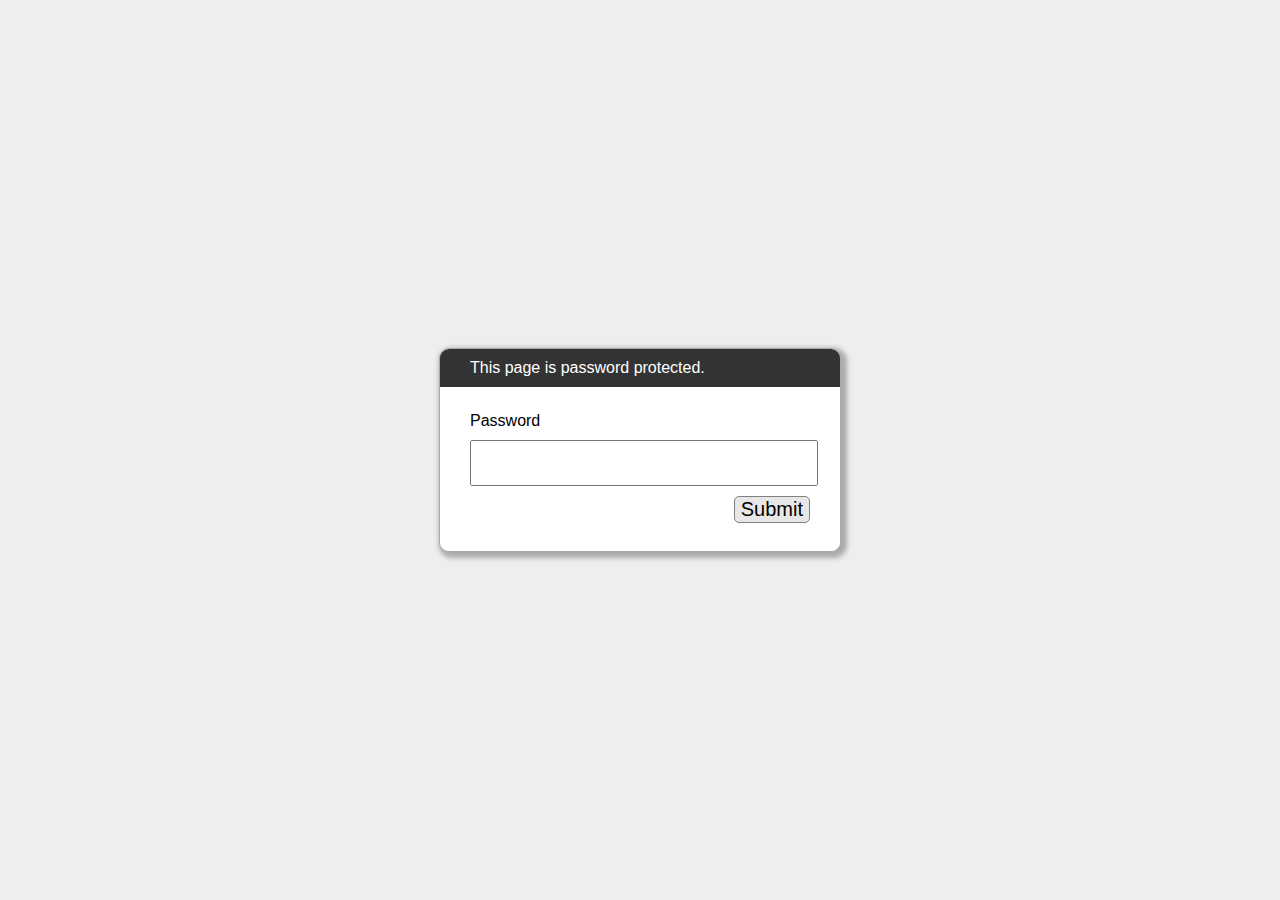
<file: projects/lucid-protected.html>
﻿<!DOCTYPE html>
<html lang="en">
  <head>
    <meta charset="utf-8">
    <meta name="viewport" content="width=device-width, initial-scale=1">
    <meta name="robots" content="noindex, nofollow">
    <title>Password Protected Page</title>
    <style>
        html, body {
            margin: 0;
            width: 100%;
            height: 100%;
            font-family: Arial, Helvetica, sans-serif;
        }
        #dialogText {
            padding: 10px 30px;
            color: white;
            background-color: #333333;
        }
        
        #dialogWrap {
            position: absolute;
            top: 0;
            left: 0;
            width: 100%;
            height: 100%;
            display: table;
            background-color: #EEEEEE;
        }
        
        #dialogWrapCell {
            display: table-cell;
            text-align: center;
            vertical-align: middle;
        }
        
        #mainDialog {
            max-width: 400px;
            margin: 5px;
            border: solid #AAAAAA 1px;
            border-radius: 10px;
            box-shadow: 3px 3px 5px 3px #AAAAAA;
            margin-left: auto;
            margin-right: auto;
            background-color: #FFFFFF;
            overflow: hidden;
            text-align: left;
        }
        #passArea {
            padding: 20px 30px;
            background-color: white;
        }
        #passArea > * {
            margin: 5px auto;
        }
        #pass {
            width: 100%;
            height: 40px;
            font-size: 30px;
        }
        
        #messageWrapper {
            float: left;
            vertical-align: middle;
            line-height: 30px;
        }
        
        .notifyText {
            display: none;
        }
        
        #invalidPass {
            color: red;
        }
        
        #success {
            color: green;
        }
        
        #submitPass {
            font-size: 20px;
            border-radius: 5px;
            background-color: #E7E7E7;
            border: solid gray 1px;
            float: right;
        }
        #contentFrame {
            position: absolute;
            top: 0;
            left: 0;
            width: 100%;
            height: 100%;
        }
    </style>
  </head>
  <body>
    <iframe id="contentFrame" frameBorder="0" allowfullscreen></iframe>
    <div id="dialogWrap">
        <div id="dialogWrapCell">
            <div id="mainDialog">
                <div id="dialogText">This page is password protected.</div>
                <div id="passArea">
                    <p id="passwordPrompt">Password</p>
                    <input id="pass" type="password" name="pass">
                    <div>
                        <span id="messageWrapper">
                            <span id="invalidPass" class="notifyText">Sorry, please try again.</span>
                            <span id="success" class="notifyText">Success!</span>
                            &nbsp;
                        </span>
                        <button id="submitPass" type="button">Submit</button>
                        <div style="clear: both;"></div>
                    </div>
                </div>
            </div>
        </div>
    </div>
    <script>
/*
CryptoJS v3.1.2
code.google.com/p/crypto-js
(c) 2009-2013 by Jeff Mott. All rights reserved.
code.google.com/p/crypto-js/wiki/License
*/
var CryptoJS=CryptoJS||function(u,p){var d={},l=d.lib={},s=function(){},t=l.Base={extend:function(a){s.prototype=this;var c=new s;a&&c.mixIn(a);c.hasOwnProperty("init")||(c.init=function(){c.$super.init.apply(this,arguments)});c.init.prototype=c;c.$super=this;return c},create:function(){var a=this.extend();a.init.apply(a,arguments);return a},init:function(){},mixIn:function(a){for(var c in a)a.hasOwnProperty(c)&&(this[c]=a[c]);a.hasOwnProperty("toString")&&(this.toString=a.toString)},clone:function(){return this.init.prototype.extend(this)}},
r=l.WordArray=t.extend({init:function(a,c){a=this.words=a||[];this.sigBytes=c!=p?c:4*a.length},toString:function(a){return(a||v).stringify(this)},concat:function(a){var c=this.words,e=a.words,j=this.sigBytes;a=a.sigBytes;this.clamp();if(j%4)for(var k=0;k<a;k++)c[j+k>>>2]|=(e[k>>>2]>>>24-8*(k%4)&255)<<24-8*((j+k)%4);else if(65535<e.length)for(k=0;k<a;k+=4)c[j+k>>>2]=e[k>>>2];else c.push.apply(c,e);this.sigBytes+=a;return this},clamp:function(){var a=this.words,c=this.sigBytes;a[c>>>2]&=4294967295<<
32-8*(c%4);a.length=u.ceil(c/4)},clone:function(){var a=t.clone.call(this);a.words=this.words.slice(0);return a},random:function(a){for(var c=[],e=0;e<a;e+=4)c.push(4294967296*u.random()|0);return new r.init(c,a)}}),w=d.enc={},v=w.Hex={stringify:function(a){var c=a.words;a=a.sigBytes;for(var e=[],j=0;j<a;j++){var k=c[j>>>2]>>>24-8*(j%4)&255;e.push((k>>>4).toString(16));e.push((k&15).toString(16))}return e.join("")},parse:function(a){for(var c=a.length,e=[],j=0;j<c;j+=2)e[j>>>3]|=parseInt(a.substr(j,
2),16)<<24-4*(j%8);return new r.init(e,c/2)}},b=w.Latin1={stringify:function(a){var c=a.words;a=a.sigBytes;for(var e=[],j=0;j<a;j++)e.push(String.fromCharCode(c[j>>>2]>>>24-8*(j%4)&255));return e.join("")},parse:function(a){for(var c=a.length,e=[],j=0;j<c;j++)e[j>>>2]|=(a.charCodeAt(j)&255)<<24-8*(j%4);return new r.init(e,c)}},x=w.Utf8={stringify:function(a){try{return decodeURIComponent(escape(b.stringify(a)))}catch(c){throw Error("Malformed UTF-8 data");}},parse:function(a){return b.parse(unescape(encodeURIComponent(a)))}},
q=l.BufferedBlockAlgorithm=t.extend({reset:function(){this._data=new r.init;this._nDataBytes=0},_append:function(a){"string"==typeof a&&(a=x.parse(a));this._data.concat(a);this._nDataBytes+=a.sigBytes},_process:function(a){var c=this._data,e=c.words,j=c.sigBytes,k=this.blockSize,b=j/(4*k),b=a?u.ceil(b):u.max((b|0)-this._minBufferSize,0);a=b*k;j=u.min(4*a,j);if(a){for(var q=0;q<a;q+=k)this._doProcessBlock(e,q);q=e.splice(0,a);c.sigBytes-=j}return new r.init(q,j)},clone:function(){var a=t.clone.call(this);
a._data=this._data.clone();return a},_minBufferSize:0});l.Hasher=q.extend({cfg:t.extend(),init:function(a){this.cfg=this.cfg.extend(a);this.reset()},reset:function(){q.reset.call(this);this._doReset()},update:function(a){this._append(a);this._process();return this},finalize:function(a){a&&this._append(a);return this._doFinalize()},blockSize:16,_createHelper:function(a){return function(b,e){return(new a.init(e)).finalize(b)}},_createHmacHelper:function(a){return function(b,e){return(new n.HMAC.init(a,
e)).finalize(b)}}});var n=d.algo={};return d}(Math);
(function(){var u=CryptoJS,p=u.lib.WordArray;u.enc.Base64={stringify:function(d){var l=d.words,p=d.sigBytes,t=this._map;d.clamp();d=[];for(var r=0;r<p;r+=3)for(var w=(l[r>>>2]>>>24-8*(r%4)&255)<<16|(l[r+1>>>2]>>>24-8*((r+1)%4)&255)<<8|l[r+2>>>2]>>>24-8*((r+2)%4)&255,v=0;4>v&&r+0.75*v<p;v++)d.push(t.charAt(w>>>6*(3-v)&63));if(l=t.charAt(64))for(;d.length%4;)d.push(l);return d.join("")},parse:function(d){var l=d.length,s=this._map,t=s.charAt(64);t&&(t=d.indexOf(t),-1!=t&&(l=t));for(var t=[],r=0,w=0;w<
l;w++)if(w%4){var v=s.indexOf(d.charAt(w-1))<<2*(w%4),b=s.indexOf(d.charAt(w))>>>6-2*(w%4);t[r>>>2]|=(v|b)<<24-8*(r%4);r++}return p.create(t,r)},_map:"ABCDEFGHIJKLMNOPQRSTUVWXYZabcdefghijklmnopqrstuvwxyz0123456789+/="}})();
(function(u){function p(b,n,a,c,e,j,k){b=b+(n&a|~n&c)+e+k;return(b<<j|b>>>32-j)+n}function d(b,n,a,c,e,j,k){b=b+(n&c|a&~c)+e+k;return(b<<j|b>>>32-j)+n}function l(b,n,a,c,e,j,k){b=b+(n^a^c)+e+k;return(b<<j|b>>>32-j)+n}function s(b,n,a,c,e,j,k){b=b+(a^(n|~c))+e+k;return(b<<j|b>>>32-j)+n}for(var t=CryptoJS,r=t.lib,w=r.WordArray,v=r.Hasher,r=t.algo,b=[],x=0;64>x;x++)b[x]=4294967296*u.abs(u.sin(x+1))|0;r=r.MD5=v.extend({_doReset:function(){this._hash=new w.init([1732584193,4023233417,2562383102,271733878])},
_doProcessBlock:function(q,n){for(var a=0;16>a;a++){var c=n+a,e=q[c];q[c]=(e<<8|e>>>24)&16711935|(e<<24|e>>>8)&4278255360}var a=this._hash.words,c=q[n+0],e=q[n+1],j=q[n+2],k=q[n+3],z=q[n+4],r=q[n+5],t=q[n+6],w=q[n+7],v=q[n+8],A=q[n+9],B=q[n+10],C=q[n+11],u=q[n+12],D=q[n+13],E=q[n+14],x=q[n+15],f=a[0],m=a[1],g=a[2],h=a[3],f=p(f,m,g,h,c,7,b[0]),h=p(h,f,m,g,e,12,b[1]),g=p(g,h,f,m,j,17,b[2]),m=p(m,g,h,f,k,22,b[3]),f=p(f,m,g,h,z,7,b[4]),h=p(h,f,m,g,r,12,b[5]),g=p(g,h,f,m,t,17,b[6]),m=p(m,g,h,f,w,22,b[7]),
f=p(f,m,g,h,v,7,b[8]),h=p(h,f,m,g,A,12,b[9]),g=p(g,h,f,m,B,17,b[10]),m=p(m,g,h,f,C,22,b[11]),f=p(f,m,g,h,u,7,b[12]),h=p(h,f,m,g,D,12,b[13]),g=p(g,h,f,m,E,17,b[14]),m=p(m,g,h,f,x,22,b[15]),f=d(f,m,g,h,e,5,b[16]),h=d(h,f,m,g,t,9,b[17]),g=d(g,h,f,m,C,14,b[18]),m=d(m,g,h,f,c,20,b[19]),f=d(f,m,g,h,r,5,b[20]),h=d(h,f,m,g,B,9,b[21]),g=d(g,h,f,m,x,14,b[22]),m=d(m,g,h,f,z,20,b[23]),f=d(f,m,g,h,A,5,b[24]),h=d(h,f,m,g,E,9,b[25]),g=d(g,h,f,m,k,14,b[26]),m=d(m,g,h,f,v,20,b[27]),f=d(f,m,g,h,D,5,b[28]),h=d(h,f,
m,g,j,9,b[29]),g=d(g,h,f,m,w,14,b[30]),m=d(m,g,h,f,u,20,b[31]),f=l(f,m,g,h,r,4,b[32]),h=l(h,f,m,g,v,11,b[33]),g=l(g,h,f,m,C,16,b[34]),m=l(m,g,h,f,E,23,b[35]),f=l(f,m,g,h,e,4,b[36]),h=l(h,f,m,g,z,11,b[37]),g=l(g,h,f,m,w,16,b[38]),m=l(m,g,h,f,B,23,b[39]),f=l(f,m,g,h,D,4,b[40]),h=l(h,f,m,g,c,11,b[41]),g=l(g,h,f,m,k,16,b[42]),m=l(m,g,h,f,t,23,b[43]),f=l(f,m,g,h,A,4,b[44]),h=l(h,f,m,g,u,11,b[45]),g=l(g,h,f,m,x,16,b[46]),m=l(m,g,h,f,j,23,b[47]),f=s(f,m,g,h,c,6,b[48]),h=s(h,f,m,g,w,10,b[49]),g=s(g,h,f,m,
E,15,b[50]),m=s(m,g,h,f,r,21,b[51]),f=s(f,m,g,h,u,6,b[52]),h=s(h,f,m,g,k,10,b[53]),g=s(g,h,f,m,B,15,b[54]),m=s(m,g,h,f,e,21,b[55]),f=s(f,m,g,h,v,6,b[56]),h=s(h,f,m,g,x,10,b[57]),g=s(g,h,f,m,t,15,b[58]),m=s(m,g,h,f,D,21,b[59]),f=s(f,m,g,h,z,6,b[60]),h=s(h,f,m,g,C,10,b[61]),g=s(g,h,f,m,j,15,b[62]),m=s(m,g,h,f,A,21,b[63]);a[0]=a[0]+f|0;a[1]=a[1]+m|0;a[2]=a[2]+g|0;a[3]=a[3]+h|0},_doFinalize:function(){var b=this._data,n=b.words,a=8*this._nDataBytes,c=8*b.sigBytes;n[c>>>5]|=128<<24-c%32;var e=u.floor(a/
4294967296);n[(c+64>>>9<<4)+15]=(e<<8|e>>>24)&16711935|(e<<24|e>>>8)&4278255360;n[(c+64>>>9<<4)+14]=(a<<8|a>>>24)&16711935|(a<<24|a>>>8)&4278255360;b.sigBytes=4*(n.length+1);this._process();b=this._hash;n=b.words;for(a=0;4>a;a++)c=n[a],n[a]=(c<<8|c>>>24)&16711935|(c<<24|c>>>8)&4278255360;return b},clone:function(){var b=v.clone.call(this);b._hash=this._hash.clone();return b}});t.MD5=v._createHelper(r);t.HmacMD5=v._createHmacHelper(r)})(Math);
(function(){var u=CryptoJS,p=u.lib,d=p.Base,l=p.WordArray,p=u.algo,s=p.EvpKDF=d.extend({cfg:d.extend({keySize:4,hasher:p.MD5,iterations:1}),init:function(d){this.cfg=this.cfg.extend(d)},compute:function(d,r){for(var p=this.cfg,s=p.hasher.create(),b=l.create(),u=b.words,q=p.keySize,p=p.iterations;u.length<q;){n&&s.update(n);var n=s.update(d).finalize(r);s.reset();for(var a=1;a<p;a++)n=s.finalize(n),s.reset();b.concat(n)}b.sigBytes=4*q;return b}});u.EvpKDF=function(d,l,p){return s.create(p).compute(d,
l)}})();
CryptoJS.lib.Cipher||function(u){var p=CryptoJS,d=p.lib,l=d.Base,s=d.WordArray,t=d.BufferedBlockAlgorithm,r=p.enc.Base64,w=p.algo.EvpKDF,v=d.Cipher=t.extend({cfg:l.extend(),createEncryptor:function(e,a){return this.create(this._ENC_XFORM_MODE,e,a)},createDecryptor:function(e,a){return this.create(this._DEC_XFORM_MODE,e,a)},init:function(e,a,b){this.cfg=this.cfg.extend(b);this._xformMode=e;this._key=a;this.reset()},reset:function(){t.reset.call(this);this._doReset()},process:function(e){this._append(e);return this._process()},
finalize:function(e){e&&this._append(e);return this._doFinalize()},keySize:4,ivSize:4,_ENC_XFORM_MODE:1,_DEC_XFORM_MODE:2,_createHelper:function(e){return{encrypt:function(b,k,d){return("string"==typeof k?c:a).encrypt(e,b,k,d)},decrypt:function(b,k,d){return("string"==typeof k?c:a).decrypt(e,b,k,d)}}}});d.StreamCipher=v.extend({_doFinalize:function(){return this._process(!0)},blockSize:1});var b=p.mode={},x=function(e,a,b){var c=this._iv;c?this._iv=u:c=this._prevBlock;for(var d=0;d<b;d++)e[a+d]^=
c[d]},q=(d.BlockCipherMode=l.extend({createEncryptor:function(e,a){return this.Encryptor.create(e,a)},createDecryptor:function(e,a){return this.Decryptor.create(e,a)},init:function(e,a){this._cipher=e;this._iv=a}})).extend();q.Encryptor=q.extend({processBlock:function(e,a){var b=this._cipher,c=b.blockSize;x.call(this,e,a,c);b.encryptBlock(e,a);this._prevBlock=e.slice(a,a+c)}});q.Decryptor=q.extend({processBlock:function(e,a){var b=this._cipher,c=b.blockSize,d=e.slice(a,a+c);b.decryptBlock(e,a);x.call(this,
e,a,c);this._prevBlock=d}});b=b.CBC=q;q=(p.pad={}).Pkcs7={pad:function(a,b){for(var c=4*b,c=c-a.sigBytes%c,d=c<<24|c<<16|c<<8|c,l=[],n=0;n<c;n+=4)l.push(d);c=s.create(l,c);a.concat(c)},unpad:function(a){a.sigBytes-=a.words[a.sigBytes-1>>>2]&255}};d.BlockCipher=v.extend({cfg:v.cfg.extend({mode:b,padding:q}),reset:function(){v.reset.call(this);var a=this.cfg,b=a.iv,a=a.mode;if(this._xformMode==this._ENC_XFORM_MODE)var c=a.createEncryptor;else c=a.createDecryptor,this._minBufferSize=1;this._mode=c.call(a,
this,b&&b.words)},_doProcessBlock:function(a,b){this._mode.processBlock(a,b)},_doFinalize:function(){var a=this.cfg.padding;if(this._xformMode==this._ENC_XFORM_MODE){a.pad(this._data,this.blockSize);var b=this._process(!0)}else b=this._process(!0),a.unpad(b);return b},blockSize:4});var n=d.CipherParams=l.extend({init:function(a){this.mixIn(a)},toString:function(a){return(a||this.formatter).stringify(this)}}),b=(p.format={}).OpenSSL={stringify:function(a){var b=a.ciphertext;a=a.salt;return(a?s.create([1398893684,
1701076831]).concat(a).concat(b):b).toString(r)},parse:function(a){a=r.parse(a);var b=a.words;if(1398893684==b[0]&&1701076831==b[1]){var c=s.create(b.slice(2,4));b.splice(0,4);a.sigBytes-=16}return n.create({ciphertext:a,salt:c})}},a=d.SerializableCipher=l.extend({cfg:l.extend({format:b}),encrypt:function(a,b,c,d){d=this.cfg.extend(d);var l=a.createEncryptor(c,d);b=l.finalize(b);l=l.cfg;return n.create({ciphertext:b,key:c,iv:l.iv,algorithm:a,mode:l.mode,padding:l.padding,blockSize:a.blockSize,formatter:d.format})},
decrypt:function(a,b,c,d){d=this.cfg.extend(d);b=this._parse(b,d.format);return a.createDecryptor(c,d).finalize(b.ciphertext)},_parse:function(a,b){return"string"==typeof a?b.parse(a,this):a}}),p=(p.kdf={}).OpenSSL={execute:function(a,b,c,d){d||(d=s.random(8));a=w.create({keySize:b+c}).compute(a,d);c=s.create(a.words.slice(b),4*c);a.sigBytes=4*b;return n.create({key:a,iv:c,salt:d})}},c=d.PasswordBasedCipher=a.extend({cfg:a.cfg.extend({kdf:p}),encrypt:function(b,c,d,l){l=this.cfg.extend(l);d=l.kdf.execute(d,
b.keySize,b.ivSize);l.iv=d.iv;b=a.encrypt.call(this,b,c,d.key,l);b.mixIn(d);return b},decrypt:function(b,c,d,l){l=this.cfg.extend(l);c=this._parse(c,l.format);d=l.kdf.execute(d,b.keySize,b.ivSize,c.salt);l.iv=d.iv;return a.decrypt.call(this,b,c,d.key,l)}})}();
(function(){for(var u=CryptoJS,p=u.lib.BlockCipher,d=u.algo,l=[],s=[],t=[],r=[],w=[],v=[],b=[],x=[],q=[],n=[],a=[],c=0;256>c;c++)a[c]=128>c?c<<1:c<<1^283;for(var e=0,j=0,c=0;256>c;c++){var k=j^j<<1^j<<2^j<<3^j<<4,k=k>>>8^k&255^99;l[e]=k;s[k]=e;var z=a[e],F=a[z],G=a[F],y=257*a[k]^16843008*k;t[e]=y<<24|y>>>8;r[e]=y<<16|y>>>16;w[e]=y<<8|y>>>24;v[e]=y;y=16843009*G^65537*F^257*z^16843008*e;b[k]=y<<24|y>>>8;x[k]=y<<16|y>>>16;q[k]=y<<8|y>>>24;n[k]=y;e?(e=z^a[a[a[G^z]]],j^=a[a[j]]):e=j=1}var H=[0,1,2,4,8,
16,32,64,128,27,54],d=d.AES=p.extend({_doReset:function(){for(var a=this._key,c=a.words,d=a.sigBytes/4,a=4*((this._nRounds=d+6)+1),e=this._keySchedule=[],j=0;j<a;j++)if(j<d)e[j]=c[j];else{var k=e[j-1];j%d?6<d&&4==j%d&&(k=l[k>>>24]<<24|l[k>>>16&255]<<16|l[k>>>8&255]<<8|l[k&255]):(k=k<<8|k>>>24,k=l[k>>>24]<<24|l[k>>>16&255]<<16|l[k>>>8&255]<<8|l[k&255],k^=H[j/d|0]<<24);e[j]=e[j-d]^k}c=this._invKeySchedule=[];for(d=0;d<a;d++)j=a-d,k=d%4?e[j]:e[j-4],c[d]=4>d||4>=j?k:b[l[k>>>24]]^x[l[k>>>16&255]]^q[l[k>>>
8&255]]^n[l[k&255]]},encryptBlock:function(a,b){this._doCryptBlock(a,b,this._keySchedule,t,r,w,v,l)},decryptBlock:function(a,c){var d=a[c+1];a[c+1]=a[c+3];a[c+3]=d;this._doCryptBlock(a,c,this._invKeySchedule,b,x,q,n,s);d=a[c+1];a[c+1]=a[c+3];a[c+3]=d},_doCryptBlock:function(a,b,c,d,e,j,l,f){for(var m=this._nRounds,g=a[b]^c[0],h=a[b+1]^c[1],k=a[b+2]^c[2],n=a[b+3]^c[3],p=4,r=1;r<m;r++)var q=d[g>>>24]^e[h>>>16&255]^j[k>>>8&255]^l[n&255]^c[p++],s=d[h>>>24]^e[k>>>16&255]^j[n>>>8&255]^l[g&255]^c[p++],t=
d[k>>>24]^e[n>>>16&255]^j[g>>>8&255]^l[h&255]^c[p++],n=d[n>>>24]^e[g>>>16&255]^j[h>>>8&255]^l[k&255]^c[p++],g=q,h=s,k=t;q=(f[g>>>24]<<24|f[h>>>16&255]<<16|f[k>>>8&255]<<8|f[n&255])^c[p++];s=(f[h>>>24]<<24|f[k>>>16&255]<<16|f[n>>>8&255]<<8|f[g&255])^c[p++];t=(f[k>>>24]<<24|f[n>>>16&255]<<16|f[g>>>8&255]<<8|f[h&255])^c[p++];n=(f[n>>>24]<<24|f[g>>>16&255]<<16|f[h>>>8&255]<<8|f[k&255])^c[p++];a[b]=q;a[b+1]=s;a[b+2]=t;a[b+3]=n},keySize:8});u.AES=p._createHelper(d)})();
    </script>
    <script>
/*
CryptoJS v3.1.2
code.google.com/p/crypto-js
(c) 2009-2013 by Jeff Mott. All rights reserved.
code.google.com/p/crypto-js/wiki/License
*/
var CryptoJS=CryptoJS||function(g,j){var e={},d=e.lib={},m=function(){},n=d.Base={extend:function(a){m.prototype=this;var c=new m;a&&c.mixIn(a);c.hasOwnProperty("init")||(c.init=function(){c.$super.init.apply(this,arguments)});c.init.prototype=c;c.$super=this;return c},create:function(){var a=this.extend();a.init.apply(a,arguments);return a},init:function(){},mixIn:function(a){for(var c in a)a.hasOwnProperty(c)&&(this[c]=a[c]);a.hasOwnProperty("toString")&&(this.toString=a.toString)},clone:function(){return this.init.prototype.extend(this)}},
q=d.WordArray=n.extend({init:function(a,c){a=this.words=a||[];this.sigBytes=c!=j?c:4*a.length},toString:function(a){return(a||l).stringify(this)},concat:function(a){var c=this.words,p=a.words,f=this.sigBytes;a=a.sigBytes;this.clamp();if(f%4)for(var b=0;b<a;b++)c[f+b>>>2]|=(p[b>>>2]>>>24-8*(b%4)&255)<<24-8*((f+b)%4);else if(65535<p.length)for(b=0;b<a;b+=4)c[f+b>>>2]=p[b>>>2];else c.push.apply(c,p);this.sigBytes+=a;return this},clamp:function(){var a=this.words,c=this.sigBytes;a[c>>>2]&=4294967295<<
32-8*(c%4);a.length=g.ceil(c/4)},clone:function(){var a=n.clone.call(this);a.words=this.words.slice(0);return a},random:function(a){for(var c=[],b=0;b<a;b+=4)c.push(4294967296*g.random()|0);return new q.init(c,a)}}),b=e.enc={},l=b.Hex={stringify:function(a){var c=a.words;a=a.sigBytes;for(var b=[],f=0;f<a;f++){var d=c[f>>>2]>>>24-8*(f%4)&255;b.push((d>>>4).toString(16));b.push((d&15).toString(16))}return b.join("")},parse:function(a){for(var c=a.length,b=[],f=0;f<c;f+=2)b[f>>>3]|=parseInt(a.substr(f,
2),16)<<24-4*(f%8);return new q.init(b,c/2)}},k=b.Latin1={stringify:function(a){var c=a.words;a=a.sigBytes;for(var b=[],f=0;f<a;f++)b.push(String.fromCharCode(c[f>>>2]>>>24-8*(f%4)&255));return b.join("")},parse:function(a){for(var c=a.length,b=[],f=0;f<c;f++)b[f>>>2]|=(a.charCodeAt(f)&255)<<24-8*(f%4);return new q.init(b,c)}},h=b.Utf8={stringify:function(a){try{return decodeURIComponent(escape(k.stringify(a)))}catch(b){throw Error("Malformed UTF-8 data");}},parse:function(a){return k.parse(unescape(encodeURIComponent(a)))}},
u=d.BufferedBlockAlgorithm=n.extend({reset:function(){this._data=new q.init;this._nDataBytes=0},_append:function(a){"string"==typeof a&&(a=h.parse(a));this._data.concat(a);this._nDataBytes+=a.sigBytes},_process:function(a){var b=this._data,d=b.words,f=b.sigBytes,l=this.blockSize,e=f/(4*l),e=a?g.ceil(e):g.max((e|0)-this._minBufferSize,0);a=e*l;f=g.min(4*a,f);if(a){for(var h=0;h<a;h+=l)this._doProcessBlock(d,h);h=d.splice(0,a);b.sigBytes-=f}return new q.init(h,f)},clone:function(){var a=n.clone.call(this);
a._data=this._data.clone();return a},_minBufferSize:0});d.Hasher=u.extend({cfg:n.extend(),init:function(a){this.cfg=this.cfg.extend(a);this.reset()},reset:function(){u.reset.call(this);this._doReset()},update:function(a){this._append(a);this._process();return this},finalize:function(a){a&&this._append(a);return this._doFinalize()},blockSize:16,_createHelper:function(a){return function(b,d){return(new a.init(d)).finalize(b)}},_createHmacHelper:function(a){return function(b,d){return(new w.HMAC.init(a,
d)).finalize(b)}}});var w=e.algo={};return e}(Math);
(function(){var g=CryptoJS,j=g.lib,e=j.WordArray,d=j.Hasher,m=[],j=g.algo.SHA1=d.extend({_doReset:function(){this._hash=new e.init([1732584193,4023233417,2562383102,271733878,3285377520])},_doProcessBlock:function(d,e){for(var b=this._hash.words,l=b[0],k=b[1],h=b[2],g=b[3],j=b[4],a=0;80>a;a++){if(16>a)m[a]=d[e+a]|0;else{var c=m[a-3]^m[a-8]^m[a-14]^m[a-16];m[a]=c<<1|c>>>31}c=(l<<5|l>>>27)+j+m[a];c=20>a?c+((k&h|~k&g)+1518500249):40>a?c+((k^h^g)+1859775393):60>a?c+((k&h|k&g|h&g)-1894007588):c+((k^h^
g)-899497514);j=g;g=h;h=k<<30|k>>>2;k=l;l=c}b[0]=b[0]+l|0;b[1]=b[1]+k|0;b[2]=b[2]+h|0;b[3]=b[3]+g|0;b[4]=b[4]+j|0},_doFinalize:function(){var d=this._data,e=d.words,b=8*this._nDataBytes,l=8*d.sigBytes;e[l>>>5]|=128<<24-l%32;e[(l+64>>>9<<4)+14]=Math.floor(b/4294967296);e[(l+64>>>9<<4)+15]=b;d.sigBytes=4*e.length;this._process();return this._hash},clone:function(){var e=d.clone.call(this);e._hash=this._hash.clone();return e}});g.SHA1=d._createHelper(j);g.HmacSHA1=d._createHmacHelper(j)})();
(function(){var g=CryptoJS,j=g.enc.Utf8;g.algo.HMAC=g.lib.Base.extend({init:function(e,d){e=this._hasher=new e.init;"string"==typeof d&&(d=j.parse(d));var g=e.blockSize,n=4*g;d.sigBytes>n&&(d=e.finalize(d));d.clamp();for(var q=this._oKey=d.clone(),b=this._iKey=d.clone(),l=q.words,k=b.words,h=0;h<g;h++)l[h]^=1549556828,k[h]^=909522486;q.sigBytes=b.sigBytes=n;this.reset()},reset:function(){var e=this._hasher;e.reset();e.update(this._iKey)},update:function(e){this._hasher.update(e);return this},finalize:function(e){var d=
this._hasher;e=d.finalize(e);d.reset();return d.finalize(this._oKey.clone().concat(e))}})})();
(function(){var g=CryptoJS,j=g.lib,e=j.Base,d=j.WordArray,j=g.algo,m=j.HMAC,n=j.PBKDF2=e.extend({cfg:e.extend({keySize:4,hasher:j.SHA1,iterations:1}),init:function(d){this.cfg=this.cfg.extend(d)},compute:function(e,b){for(var g=this.cfg,k=m.create(g.hasher,e),h=d.create(),j=d.create([1]),n=h.words,a=j.words,c=g.keySize,g=g.iterations;n.length<c;){var p=k.update(b).finalize(j);k.reset();for(var f=p.words,v=f.length,s=p,t=1;t<g;t++){s=k.finalize(s);k.reset();for(var x=s.words,r=0;r<v;r++)f[r]^=x[r]}h.concat(p);
a[0]++}h.sigBytes=4*c;return h}});g.PBKDF2=function(d,b,e){return n.create(e).compute(d,b)}})();
    </script>
    <script>
        /*! srcdoc-polyfill - v0.1.1 - 2013-03-01
        * http://github.com/jugglinmike/srcdoc-polyfill/
        * Copyright (c) 2013 Mike Pennisi; Licensed MIT */
        (function( window, document, undefined ) {
	
	        var idx, iframes;
	        var _srcDoc = window.srcDoc;
	        var isCompliant = !!("srcdoc" in document.createElement("iframe"));
	        var implementations = {
		        compliant: function( iframe, content ) {

			        if (content) {
				        iframe.setAttribute("srcdoc", content);
			        }
		        },
		        legacy: function( iframe, content ) {

			        var jsUrl;

			        if (!iframe || !iframe.getAttribute) {
				        return;
			        }

			        if (!content) {
				        content = iframe.getAttribute("srcdoc");
			        } else {
				        iframe.setAttribute("srcdoc", content);
			        }

			        if (content) {
				        // The value returned by a script-targeted URL will be used as
				        // the iFrame's content. Create such a URL which returns the
				        // iFrame element's `srcdoc` attribute.
				        jsUrl = "javascript: window.frameElement.getAttribute('srcdoc');";

				        iframe.setAttribute("src", jsUrl);

				        // Explicitly set the iFrame's window.location for
				        // compatability with IE9, which does not react to changes in
				        // the `src` attribute when it is a `javascript:` URL, for
				        // some reason
				        if (iframe.contentWindow) {
					        iframe.contentWindow.location = jsUrl;
				        }
			        }
		        }
	        };
	        var srcDoc = window.srcDoc = {
		        // Assume the best
		        set: implementations.compliant,
		        noConflict: function() {
			        window.srcDoc = _srcDoc;
			        return srcDoc;
		        }
	        };

	        // If the browser supports srcdoc, no shimming is necessary
	        if (isCompliant) {
		        return;
	        }

	        srcDoc.set = implementations.legacy;

	        // Automatically shim any iframes already present in the document
	        iframes = document.getElementsByTagName("iframe");
	        idx = iframes.length;

	        while (idx--) {
		        srcDoc.set( iframes[idx] );
	        }

        }( this, this.document ));
    </script>
    <script>
        var pl = {"salt":"/DYA44kve78t4IqxGZmLeuBPdaixVmqRZBZaaqWaxOE=","iv":"g52MhLcB1yJfljTWzJ2CSA==","data":"x1MEPiJ0Vp/8M9CvE3NV4R9feENUO3b86PZpOb+C4wtSq/9q571SR5ex3bnEBhP07nL/jbIBSImmpMQ1fzYpc7gB/r1Gqn+sHorOw8Xkw8J2p1+XMUP26Cmt9g5RyUUPKhJEGq5KGIMF5YHjvGVCqFPx179VNeCOEazoS1c2Kd4DXRSYrpu+hZ2mmNn/2w7M3l2VuTrmW/WQIYbzaR70yDKkOuo0Rut5eNv9jSsBEBwyWpSeVaS34befHP+pzjcY8zsR5nPlw6O1BUwk1ZFh/H2lsAFoqPMwkmwY5jDfqCasBFCXmLculj+/7ln5xBSqRnLyS0UfSn/poBJDEAHG/[base64]/iW6dWx0Emda6ubyvHvp/EZlZOEXihBbnOUGdRdpaNTmQ5EI+0BVuWFP27xbYWzdZu8BLmr6hGwbXfEbtRWOIRF7qAISJCA2et3B9oIv1IODbHFxqtCb8sDMHTUxdhSC9kw35HF7ZBvncoE9SjodE5VI5AUwumHeRRhf4vBkcapBB/tw/UyhtvXpuF4iByQtp4/lWcCcRNckAIJrAsoI7GqGXEk7rmsLWvW3PspZpDFDlSTKl3jRPibtdRVQmZGKz/rJclJQOfR5yO6aU1owhm3H11iqJuUNIyQAXtT3bXAuxwvfO/r74zIE8IIwTkOaRxoI5moG6ogyMDWr/32kw9QPXSNas6JiT8ZM5vnIeN7dSX/Ye3vvBYc974x63J8TPFurNkHmo4foDAenqUVPq/SKdFAGFN2RZFDUk8A5a8MyY4E8ebQC3xpe1vdTZ+KsPCaK/LEykAm1iEv25GJegJo5oVBaapNFzDgsFBLKvSkXZJ0zKFRAu9Lh5/JCBAVkcwHGq32Dc70vBDBBC+Q9OEY32FU9BlW7Qqayb0ZKNo1MwWZYfepPDRBNGKeyVec9sygAyQF8bEsSx7NFoqg/kFyvmWV080QQn7xT6kAPjWkrU1PQQodiAAKvGcnMRW3hE/iCHhd/cTd886V0w12O0+Tm3y/Ouy25yZt+jmhb5zGyZN4NlgDOS2rdoxOM7/PxNbDlQee7S0L7qYdhNTiCi3hjo0bsfC+R5TtgWq+zu3DwECV92r+DvBbiP12+r6/[base64]/Li8vkQN+IQgzNKzENWNLLbEY4poCvNzEY9UBhUmYfhMe/56Be3gFAcrflH1sNSGCklg659F6/uM8lVzpUkRzEKM6Y3Q1ICfMgSKU+ooivgcx8BnirwkLZQNT8XR0QhXLRAVDHCh3rWXz74YXPibiXkbk7DaZF2cFh98dBWVxKtqOpNkLe9GlIpb45CY+mDx8bwK5Np7QYHoPAwibM67ik3nzLSwLp9EdKToqdys7t3i/ApGWLNibybzKOKD3wg4t4XOOwfPSC8+bucUXfJuA/r39HHGwuSCc2Qofb/Bh5mdVoUN75PoPP/jLJ0hQmIufK/WiQJLZmwlaOMquIVrLikbbkHt9y0hIzYqTcUhHASOqvKOpKC+91q3Wel+YgjkftG3rl0ZppQNp5vwx9XiV96OwXzgG1GJ0oBIm2PsGdhIAdHbv83zPGcSk/CymnvNIhApkb4pW14n5Z8Th+cVa3T1WyJxrzCjh74WNhigWtk3sAnxo8hYVJ+ae2aV6eSsjmTlDAJEyNH3gsfdbkKceCxVfKsvHK12vCaZGY/IqrNoGgoLJZSnfrip1WLlR/uYNIrHDYeksvUhhKhCxb41YQWVioaBDpmbL4nCjFqqn9gCVWgZtQMCxlbePcrVFibbcCXmeIMA6JGu7uNqUutQcIPgAA9KRFcHNjKXHm337Roi6fMU+oiGTKLMA7san7eiILD+MY6Om8YRu+G9HX2G6zaELjhR5HaofPoeZ8lPIo/PbeJd1u1sUWjUebYEs38KDqknXCkHwkNhJaGqWCdoLjQClSS2iaV1M6GSdO131dtL6zAnnIFNKMEo8uOZ0ayK8iIZszP5ZZbPJzd4HGtghEUr8UdJldHptwfxFDt/QqaT4976B/Ai6k315zD6GdElYOCAvDQemYYFZMvYNIdC5pznGm3CZUB5dZtsV3j6+EbUFJOzQAfEXbRTolNI4hSW1bK0Hd3ABVrcR+jeRFUtvPLgR7h7cgjatwqCUI7IomHs0uoTOQ8EB+LQfnI16VycSwdUCNxnwTpg5DftvSWe/ObTLPmxpUiC8VzEWpdnuKWo+ryj86lhnQxJPrAP/yYme0hqIfA5Z6rGlJfB5GQdFqzPQCHRsIAhMYckERaKnPZE6p9OvomarjSYKaXbZeEFpzqCT3uLpp/mA3hItYBH+heLE+22Mr4HvP1o31ZyjRlYbx0i+W47mv9BxfMoNBKnxOWiSDLuloywB/jxNnjbbPayPrNadcyGZ8aE9ik5WT/TXKP3q7eJZmfdEy7z2WZ/t6HSJWVuyxKlvb2q6RSYWwbXfC5n2TkkZ6dQSkFKm3nY7Gzv18VbbDUJDr9HxT5xP16t4iIUd//h81Vskbzx37iaXc3vp3j7a6qXGXhFKdCvwcEMHjOEEi8HCKw+uZhRkDI2aSbiZDvOmvqjy5m0as6XTNyhkNC/mVsv2e/HuVN/kbyehQtuluGFJKQ4UFdnKvqNEVYCGYvigeiJuG174StECVqPZ3pUusK+EuygGnahmg1kwVpDZHPjnDYYqq5PBjKdWtV+Gp0AOPYG5noEDwpfPcMCVGVgmvTmdScJgaJkOJ/MlCdNR6L0xtrZsRUQB7MkEv9gssLFT8a2J2784N9jWK7iUY5Cib802AFxTAHm8TnUQRRZvaz9/gKSLPI5HNddZwsU9EYIijIpwLl+jmIZbOqO5jzDRTzUSp5Zk+wdyEgGsIbY/E8KAPjocPBRL89K2HRKwEJc/uNfPCLRbsIZoC5WflfHKp6RQ9hzUCjq/RvEYqyZMHZiLV1gtCn2C0YpYbgryj1BvhXIDHJ72mnGYII4A1+t8nnj6iGbQQq2oIU0CINnbSr7vBbzhR3Ay2c9jJIEXYdN2Zh/iUM8nwOJZGjj2LuCtIXNvKbp9Hmqsj+jvi7eWh3vd5bOvC9StVJtSVhNdzKAh4GDEUDrLpEsW263FrXksymPeGZElTG7H4Zr/YIvrjRZ9sk3o57jDg7DYyb4yFJfmBeRXI/sB/OSsI+aiG3Jp5uVzjzMX8GnVrFRN3NVm4wjwqhd5RPVgPgRLSYdNtQ6esSlJZUyKw+evu9v4w9EEp7WHMrVM+c+v4AVK4oRdwEIEDtbbsCb5VurVwYgDmKPSS8jtYHiHrOGUPSGaNsbR6tGEHC3AO+LheKi/srD6EmL96xGELyLyhzTHBu2JkUg1sSLRwIV1vhmB5OPrre0klXQ7G+/4zsUmNncesHp6bZQ+Ekp0jmpAjoW8YnrQnn32mlHjUedGCYfNzdfbOuFW30/7OfI7XBfL+mBzq8ETlfA3xaDfR6jyz6OyrkG68688mVIMqRDI9hkIVOTjYjTM6r9CCfo0msXOVHoA+85YJnGB6Tqjrbx4fuMUMY0ib+ZQqUMpwwLv/O80BZjpsaijS5TrXa8q5e52niu7aT3drRh5DdXUoZ/MC9JHJf1qXVyKBTWh9XnB+yfkgu+PdFrNp1fGLWMcZO5bF/Q3jga2Q7FXk+19qXrm4O34Gsln548cifGzOS4U+yTz3g6lzcIGDN3VvBb1UeOI0IeQFnP+mFhPXzl+FBaEO9Fr4koPAwzyN2drmpE6Tz/81YF+BmkkuJXtZ6Cmw1mh/2tiR7VjHYb41YIaJDyCOut54uo2QPs7+5dBw/2dh3NMg4OmF753mYX3nZKoYYb/MW1fQXxVVel+r1wN3AmAIXxctGDDbXKx5MHaP9nlSrAkD5BE8O6oaO/hMQP3z0geH3pNaQfelDVCWswAzMkLbszyfa3GDHQARiThELpvIkgSprqK5xoVrCEBMOmKi3IcJwSAyPzaaELMbZiNNA/F40eDaRCqP5r8HFBtyZmKZ39AD/14WCss5h/XwVnNy4Hs3lMlI3QagVBLB5Mh0JMYp6xIRwd7Bbn+mwmIffR/V5gZb8wAQrHb7xXvVU6DY5rt5LmX/qfSGI0IMfDWSX6BIywMVUuHavL/iHw5PwTvZC+lC1tv7XmMvvFBliuvpLeMsKqFuu6sTednO08let/nuNXgokWGgi7DSWL08KdJBWP6noujQD2KMVE0o48g4AlaPNwDBi6g9wGUlgdoiSd49XHeAIb2MfOPt4JWC6ShNMF2urKKCkpnHjWofNc5m62ckGBACIDa41r+G57zTUgPRBs+VzVYG5VleOmG8bphMedMa1CA1ElOOlC04uN8wTvkD2hFNz4rla6VPn/55EI+Ib/p3K0fS+dkIThcAzrcd/7Htc1srhnhzoXANuTuOEqUlrlFUudAXMtzkSAnKhTWZc2B9jKO7KXSqh7OTyc7ySsKVb5cXy57Y6wQp3OGSlDzX0T+RS4lW/IBzcEcD+IDW7LgJtiWG37I8dyz+y7sdzFSsN5wksIrqe3dkYr1enETyzcjbZ01lTKFVTikKwBMqhoapXc4H1CMlMB1zOiqlkREya6+1KCii1SEmrsLlcnc8xniXjx8ndIukt7nkd0ny7O9IMpT8Zy5xg0WhZtoq/esM8YcJzcCicnd+5lScFEqZQj6mMsdGZT8klBU80DfyBR8WHLxjGIzPp1BXdDQcHu75y8g90ZHz4/cx6C1VuQJdaBQXhv75RWiZUC1EaQFDoV/zmjlMClDl5q2BRp2x9xsq450InIPfihGPDMUDeo/PIdoeOdn17AGsaCnBMUFuPmLceN3DYMzDp/VGiu/auVfonrQwXneA7dSYQ1a5dplWlbpBki/N/KJvX6TmP9pNwWs3WExcwoetMkZeuD1gCYYVGME9rowm7+W+/F63ktVOQdoNeTcNl1A/xtysA7dCkYNPh9FdJRLjnPhVrL1vNBjza2T5Kgw/pFjHdk9olpDZkvkkrOCHoNlahSbfrQ56wHvRwZYRW9Dul20BjaYS6nMed/VKNwmuyRtPBeb9TV+vVcm7ik+PngdDMZlHJyV48uEy0QyLOSr7onlkIkQNWhw1b4xNgpfV18lJXUWj9F1aI8S39RjKvI+uLXKMJUQGdS9cat3IT7go5pKR9T44GnMFXLtn1zRshji1LX9/qdv9wUIg5e0tPcxtiFbRhzX44GVLupdN87Fhvi+AAUMGLgBetMEcfNEeyNTrtIiJhwvcZhKO5zfYqNtjHLNGWNQVyrNe+cAGeZ0RLQ1Wl5UMcwB4ML9rE34b3Gao/awWwhmB86mOa+z9JWLGY/1TPhQgBs6IOZCskcNg3wbQMXYIYsBN4MNqTWRq7fALH6bURDadGg8lz+Q61G/FHSVrH2FHVf3yqhlWy75FU+/WlTBFW0Ke5MJskZ3gLeh+njcGOvoSNMd6gUSpooB4WP+WImZu3bYdmppn8g0WNQUsbetGLPQztQPphkR4gsYIajL+qqc/CVFUqFo//yOApkwWLRj/OCpVT0rTKowWtx8zSXkK/[base64]/kot9kPUL+FA0ToKQ8t5Wkh7UvIOLbMfyz7MOkxOzRCUgfu3hQ+GRmgpJARg0Z63qQpuBjktibVeDqo4EqHCQugA2MGj8dZO5JRrqFYIzpLXzutQyeXOVoBEA3H1BiVBsxWFqnTMEMos04ez3gLyVRQ2yTQY62JKTsABcjRsriW/pM6RMMTNfVzNmGlq8VjUROyefY86i7/IPLliU2CSXM6/LVFtajXZNHBRj0yiQpiHPSIhcuWPOfHEjGOq49ISwefsSeka1W55gUiet5Pa6sV5OitaIzV+ghUnFCbpyFDJCWc3HowX21H+w13kak4S6Uedj/MJtbpC3VE4jeTWCEwnK17SpBfUFjY4ZDVCsw1c8JFAK21sCnzOYi+KcORcUrRhBQxo0L53HouCP+9Y/AGvTKv+4I7vLPs0YuDa8H3ilY4xG20B+pX3eb2rafQwSecbuk5ZsrEUsrKe5kv9CaBkRUFDOpqgI+/zhZdbubtcEm48lfShiZY/+Yq/8eehUHRtkglRbceUFzpgwqsloISTdEIUusqcv0jzmnHj4uj99/QiX/79sv1HX9UKcx8LPOSBt4jUVq4CtO6+MhnUWuhw6KFQ6DlRMv9bVMrW4dGkLU70sCxLcOXYSu/pZEuC2+Nit4s9gsZE9BgVkvvFE3tqst+1xsG1VnYs8+Hobi6pnQDnlXxjShoYh0G7JcCxz+YtAQnPSYUzvfjha8SKj/[base64]/dKjbqaN8FbPHA2bEo62he7bQW0h9k10o9ttNx6LHWe0zcE9XG58TA9OenWiBioIMsDnTz0+WqX/qtXHaI908l9C4jF3sMmVYhRYXLC6L/O/tVMWuTqg6FWJKOqSbGi7R5ZGIPImQgKAd0PA/KuJV25zgedqWRqGd2JsI7/ZIdJ9mCys8EUaQ6i+sHK3GqeT1r0u89h2qMfJKmhx+0xp4cFKbuE2ag0T0AIRAYNruCvlSCbrf2imr3ZafGEQtLk1esoavWffcDwFSlMveUAGe4E5+gcqaHc+93or04AHvwlKu5MdrrS1F3aACnIw1V1+xtZN5pFfprcG+AgiBIsgtSpBGi7DemBYhPdshlUz0NAd/tN4wGfz/uhS3qYpilOTaoTn1Nh1xrevR7lH+jRc+mkE8hla+ekJ8mOBIQaigyYj08ovrTPYeQj+LnVRDz0jL7VWKje76CjngdSdMr2hMsxHmHrKgchtRN4cAv3uTc0Nb//U1HjKtBDITozKrIZd+ZcrLcKKsck5SQD4w/OUCkfNcrCCoNnj4gPSSzw0fTCAdJ5UqzUREA7RvHy8ZAst5jeW4LUaFm8pU8On2N6ZBs8CB/JUTHxGtB4lruADE8jjxjFdY5QbwG+/EYJjRLuFsmTEHXY0HwDlZhduPtg73UIyqgYGuGQBxfG7ByJt17iv4fNB2kf4mB6TkT1KqqXTDwI9gKs4du8kslHKMOUz86eaAZiEjzg8/[base64]/5UCSl/8rk7HAgVZkrma9sURZusKiztTDZo29NeX3TraJKctnSCpzIAi3NapZghItRNDDe9GuThKrJxIRLlfPasrROcFW77Gi0SP09xhvAhcmQ4EUi4ojYOOXVz03reVneO0zYKqjRKi6065l0uTEmMVKMuOFCDlaq72Fqg3YxgEoqAjbajynvwKGUj93WwWASoz2RV/qRqDb1BPcxNXiHut6bTEs1/MYmhayt7dvZEHclkxeLiQmrskFHWAWwYTT/lrepCPfykvIyKNmJmfk5jLjivEVuji3xUk33js/RqGYmq299tj/ja9Zz48JpaEGAvXkOSVWAXgLz27i7Gvpqisvkpg0wm73lSYKbAcb/cNop+mZMhG1dito8JRWvUr+cMRH0g4X2IP+qdjOjjcqOVP46H5uXSvFs3Ph/CykxLHj0nfNBdc9nl3ZB8uBBiYWLNy1rhmGtk/kobTeJ8pbCN/jlBIff4uxOW/BS8+2RtI4NTdMqD+Z48LmwxncbSLMFS/Zg19F/2UyTwScS9x3N+58BXDJ8UHKjS7OfGw6de2x6TNz00qc05+p56527phJLeezRTZqRMgHkeHmmQfWPCZXz80tu5wXqLiRYyEGNLZ80akU3HdApzsHcerVMlDRvHixzVWeMXMH9qW+rWDI0A/6Szm4wszUg7nnT1JySmXPTcfGDUuvyWo3biJq7QAiN9BTkE74TwaJQsjA9E5fEgmB6Lu3UaPmrpeo4jhOSfKEaJ8BCmjiy+4cmUIhG0PC5iYrhRFR9l5FRQqWL4+jhB5QOItkz2P/K1hYBaHhK104SAbMLQMAK0S+4mGt7DIwPykj+/fMipJX7fLtHPt+8qvc+a32AhscUIUB2DOvOhrFgi3fEmRvX/GDfUHgrJuS5B5jFtq1dt9EdIGokNvFh9iLIrFrTRfIdCFL2L3YBCYxfsGSsrf1ftBJc0inhiAzL9dwPm35GEu+5dOSEV64P7oxdvBiTYqtN/Lp8LA0ClXww6xnF1V2URuLT8L5Q5GKjvUvGGAUNzu9211dJmJKkVZJT9UM6VvFNipc7QzQdyuC3SARwg/6+iW7v8t4uHg9/U1K9ci5X0E73JVzNogw38aZrXpAq+hoUQlcicLZuOgIduBAugivbuFWCdnH+tbE8IkdrhQ+BQFJnMGlLhtrn4GwGH1zdbCSCpmNht8rPQsTg+UHMhMKheUR55eIXC/5J0Qlm1+6LF+PECxvPaE9gvjyn851lHJ9cv8tuF5jAjmKg5Ll/CmwLfvmplTAvuqKA3+54bnCTTou2YciMub1P/sQWJOewW2vK7arEzqwkuDPgS8QuP8g8DHg6HRiJCpR28vrsInRQKXLV7fYFzM4c3qgGfEMGpwvHUMDycWiIekVXfHT96iHZ5p2eD+nu9CkpDIwxuKPa8OSSey4g6mygj3WeBZdWpCEamFfft/427glBTxR4kogW3ZajSYgdZZ58Iadt58Kuf9uroppGHMHq9oBVuynbqTXAf2PWSc3lQ0T1tkPNEgheuGfEn/qMgdJ0pIwqH7nE2YeBohc/yoxogTnVtTbC35zzpCL5hxBe2n9+wXqLAXAy0sfdL6jUFk1EmgjkLanrle54q/nO3AsTKcVi3AMVe8/Qz0QF+agJBUDzWYjG4aAbi+FZzqN60vrpRHkfUzKihjYWqwO3OdXCKdr4ant55X8BHekmIGQ5XOfoZqZg4KlpSps85P1zi1PfIdD7dvvm+93sn5EZwjuJybXamgxZG/JkwCkfFqVv3wgOJY3sUkNa0dGgXXrilpPYxgKqxo2lw9/8sgnaxDIt5UPszo01cd056tjFo/8bRjVSHS3WIjIuGKJSvV6xm0YWDYfj4Myw0E7gZBn0t/KaqzReT4591tH6eG22XI0srz/t1WPH2ySUEIO9gOwTHBnBfyGVK0f/MvE/DUzGpHiBi2QTMlHCsZeKWmW5+Wx9A6Xmo4ye+f0epda0t6HgpZftl0/kaztv247t0WF/TfmnXUuf74Sj7BTk0cX1u/GnZsQLnxuKvZ9ZyAyh/XeEShEjm49YMDj7OM9p6ax6VWDlFuT3jtr+66IdIjrWXz+ZYHiwu18PeYBTLh7HHgEBZ6drDmegenbsPA9KouG1N7aEk3zkLlfbPz028/YWeja8FdvoTtqY7lkte/9tHfFG+YhcdY88jVe1Na/Qx5RIfG9BFqSm5W6piHF8Yw4EYJrYMbZhCrtySAwiR3DQS0sV0Qp+I4DbUDn2xIYqzXvZUSmU3HdrCFNMuQkFa4UjPL1XXhavzpO8gROMVsSXJzrGcwCELzLKYEv1MVeqwoTJIaR4DYTQqC/v88O03oFJR3Awvugv2UtUj0XfTj3i2k6J7bdo/ZhSLqS8pvXHyMvFHFpXCK+XJVhzF7EGFE3yPqyaZYFTmlrjT6K6l3lu7tuIdYw1xMgQSSeMy23ZD0f2/21nF4oLnHSOm1RwzzlSQN8mnjQPAg8eqmZ/2N3w9OQj+3yE2BS2bBzTmljAjPAjU0ckkF4IfKvAyzvoE2ymvQTa4pzI4F/NvlLEXrEjfurypsrsOTLhecZWACtPTCmXTaGs723791IP+nZQHeC8ENEd+RsDCqQk8LSEdC2ufehUHJcVvVpmem/W0snj4Z+6z6JwjXOWl4SVv457juQ3Jzhdpmq3nWBSjUukd+xGs80ukeT+6Nw7+4vFl7CYZUXi09o6nI1osYyxkSFArT5TBqty+WcA792YkbN2qE+Z1+ik8B/6c9bHKZweNFjLC31X6mR03aMrnzYqC6HBYltUgh2CzK0r2rmkZnG5rZ2Fpqh9h/7RoJY65GahiN3jCZo1Ymk9jt0dwIsh1KzGsbCMVgxMDpmgMJw+lUfUM2HasSaFC3QoQkgwz4/q8Xvb1R7yHPIqAcwGlznvyWKHcrz6KXGUl5GSn+6CxZxBQyNESzLVIp8EoL6QxHLR3vcPJ3TjLli9NJA3JzPMwhy+ANwbSGhE4XE5dU8qv0VD0wCZQSDFICxuKCWFmU6SCl2MY7w3k5QXazror3W0R/lruXDU+NgshTG/w+XmJOgcgfl6MlnVP1s6yFAy9hyfwAmRGm5QYrjJbERyo98HVQK0X7sYVSAOSt22nZKeDVvtVEHnRKsVHtVCGotskomYROsfYG5AZWlK8/VQYynu5uKZWvtp9PTAniAQK5npeCA1CU2PHA6LVKpr3XiTUf1NRU8w5bbnbLPPPaUJ/l7gk+0uBi74numLAKKWgm4pn+kmFUjBZPFzyXZbY8wBQAsrQXJ05t7B0ynV/Ru5bLWPcxrqlHH/y4IbGv5U6gS6zxHBGpjZgpJfsCNhXpd+tAYEQTQECuoHTfmeiGrRlyF2bE3Kt3GiLHdjQlijPBUd786LY0FRXoW5ycmA7/0EBcTolCspZM6uMVP/pRLd+EaDXQI0i8PG97AioFJ7lhpm2De5+plbWpN4OGuBxkjjx5PW+dO+H2KPjBjyvFLvYW8P4d2SXw3INA9mSR0vxPtpiOTQjW+gXwriss1E1rSffmxAbCLYTPx/[base64]/[base64]/icatYw9IyrbvcWLSzeU7eybnEjA+huWlQXUmJ0H8kNOQTyfE7qdJaaDvf2eGC7+Ed8jnlnAfgKa8VtxEiGXCezIOT1WSVOw48PBiUvMj11g9Z3zuUMyZMeB6Vip4PaxbP0r0jY7AlrGMV2XwUe7PEj/mpG8xeMmfQIsw0zhZyTK33avMBRn2KHTtFWwMrzovfk3/FOymvlNFb6ayL7erKgOq2/V3o71LCcivikCHAqeCjWx8WoQpvSe7cAQ/EV6x6u5xzigYuKKpbh6JqwOiV+m2fo0kL4Wl/srR6uFKQNpuJ9xe0kP/iGrgCewRvBL+hdQeN7i50am/lyw7365ATaE4AjIUc4WafRph/NSCwFRDmXduRJsUkzCg813gq6JS4OQI9QCHIg6EYKSLDv7y9YPhXI1OtHOO4m2NZHXair+8cQVNAOrk3d+y77KTo8+M02h+YdsEPIkk1t4d51V7OuZIT9I9OBqmvK1jSz/qCQ/7Ns7qy/uhmAwVfTzjE+q4D79KK5mdG0mcpsLomBGWhnkCOV5WB/621laXyn/2IIQKjeZabp54dVUziG/N5BVSuK858WWUyX/DQH8a0mlD8BPS/1gEEipPlc7R4woLM5hIbjXvv3Iy778CSbLNXCdEfnXwgrBQxBsHsRJ/[base64]/KKwA6hw6ahmFYp10TpqN9/[base64]/zPXEsY0HcSw49gTu9fZv/KcHZkXBwLROJ6gIxtbO0aU/k7Ea3jEeRTwPvEu1Xw7NJnpjk5ibN831HwDNKgpmzxZgaCyNh/[base64]/pN0Qfufl+ATM6MQVngeLO6FfTvMHcfcVZPKow79enaBvvWKKkSW4E0KVNS2T/wcYgXfDTJfDn3TfmWJrzAEQZH2h0bTVEn3YGsE4rrHOUQ17qwVYuzsGsxQTgCeCQrw56JlbGL91I9Gik6cJrgYTS+NkGN7wEHipi/R41q1aOm48SJsffi9xzm5FZHmMcSl4ds5I7vTp4BukiXONrwZftPuylmsrc5RNl+b6kleK4yLWQOgBVWZUTEZvI+l1a4/LBU4mPIMFI1SdOl47NJRyPJeaNsm6w3EQE8C85h++hd5RIl1wfmIA9kn3lU8kEdBaC4ccsBCnA0RoExmgefWK65b9HyvaJ9jPi8bleQfyGJ6kqjVEWPxZy6D9wr1Sw7B+gSNIE3cANyfjkCk0ZF5Ra23JgbI/da5Ggns0wVGyeKz5fjMW6DMZCR5kUrqJ0chQBy8Y/uZFFivl7TL19WOliFoZvqs+AGRx0BVRH3aMkhLQQRKxfSe7jqMZXou0eO0YjWV5oJTNMUZEM5sHhkxXrw/6L7ph6xjWd3x64tJPqeIVyfcvBN6tgTObFLewmZDWU0E7et8j1bsGtw60O9gUKadm96EnlEvO9NeDsgxWk0RSFdfjgzFoA2kYc2YXNY4+VuK3887M7WByhPoo11H8uGvo1HveiL8XAQ11vcZkXSKLGr7iKQpXcFxm6f/9LMnMj8hcLmQsKxu0oeHZW9WHKVe1cYr4cSE7+Wl8KZste5jS/TUWk+QaeULHgf3u0fdoICFOZOSYjyxKwebLfwuvSbfTV+rPWCQBExT0/tbHPgcAcLGVzRu8H18qdrl41WjIS3g8ALhWfuMpllG36mKOHQRwoIz+blbTd8YzKkv7Ej6ovy/o/IlaTmyMNL/8HrigW2n/+Vzjj7Tre6f/AdZJuidAX9zY1wrveZ4BnOK0hRsxSYzTnZYcRdZQ/CPjwCZKLLSeqsH03LpOCnBTzO9r9+Om0U/nhesCJ14FxizB/h9sJjNy+dh5Z0TDINN8Qre3I+sI1p4+0kb7xAf56WJEI0EwAIrcq7tPJweEb31du2/EwSQokVlsuCplm47Qk17W7Oj3b1MRxvxK/pOEqzQ4o2XCbseN/Wn0L7tHiM1EumVvZbzituxzT9UKVH5xqCxv0zrPjt4f912XcdqKT/+FpSBX1xhHUetee4D27vScSDRt4FnuzNVS7DnDnmMCEpxvJ5SmRnV5GS36FY4LFIDJg0GVF9k9U6jheQSaLQKMI17nekPX9nHBBv+0xbR9rrvGyCV8QraIV+t3SVXVPOohuAGLL0VlvgvqZ7FSPrONATz3AoOPPDNhrFCmbhZomO1Vug/vMnXynrUWwZ5s3Eln9FsWRiJqIp9Ks4cGfdHKupQbsxZJtXbrbzmbhN8A25IxYRMgX5sXNI+O0S6W5IJJfiuv4HFYeP4LvTg+5EexI3hdD7iybvFZt1W3LBB/R993e9kmwpUFlN7GlToQK1cyM69lKfY81lB+6EluPn0QkYyJdYHy/MomUMijok/D5PDCCc4GX5htC/T5pkolGAEWiDYGsShr7y1tJy2zAQDCzosjwO4hQxzeLv3/lJsLX2i5Bw7oDX49wqCsCHFk0OuQO9hUhjg54+aSMS+xFXkRvHnm1uDQw27zZ1CSBW3GgiA+qL9PM1qG6i+lXD7du2kjoWg4/HkHiibON3Je4lBf1Pev8xpujKP8Rw4HfCBYvecCV+USFIscugR2dcFT+kqn/AZkKIYZIGLif2p2LeFx08GE5pX/PAmyBEW2axIOBmXs7C5x2vUTSDkpP7QdbalxV3RCc37exiw0p0obmKBAPmuiSaP7z+sk7DdJqtVpwV7n2BR0vvOr+RY3l8kc4hJ+QFlT4vOCWh8RhNBgTRY6ts5YalZvp5pYIEYyA64bLGPn4mSYKAFOVlxREA9W3KSN5SfjRWqhSkJ2XWwc/GWIp4h+seyLz0VunUrvTTLTSDF3WGyu+f+NPh20w13722kNUEJw7uxK6xRIIjoZtaPZGKC/ADdKEykcaJmrwCXqx7ZS5yR//jIYmv5Wz05sdtYBMF6lkZj+91TRSU7FhVHq5CqkTEvHOi+XiBnP2Jl7QTwMAVGZ8i4a2aPjlN7ZakVp+P5ohqBM/IANmGeWrFLSEosqZiWoB+EddIPY6TGliavQh6ROEkyALMHKHfovOKWGpMYj7O73uzxrIogiZKm3/ynCNgmJAgbXPHYcKB1Gt59bR2+juGXjoyDKToNDJaQmhpvMGwn4OlQ4si4rodrrQuytnc35iZRh939+2tkjTMbsaa0JwccK0dAG1Ju73Iv9mJHDguxP+ZGinYM7XMERwSlKn9IpCKpUpg9dncvzBvwXJPwsfkYnYNULd+hL+g2wRDFznN1x2D3NumtoSgyjziDzuAV2/5AJtht+YhmLxL7Ocm2EB8SoI7Bd+mHSajGYAlpXBX42DdcpVI+9+XHA68BGM335mt5rUjomm8RF0tyWncXUqrK2DaMF2BT33++tXMhTVS8tjSPG4tnX1r2ERNtJR4hGp14o9PaZQK7KfAHRCONAkHrjydL0fz8AAkDJ3+/h/pxPH6RD5eQcYm/rLoQt2BmzVEBDJyQwDqs1cYSC5P4OJz/1zpFHdPQHJS2ofgndeLSo6LHbS/+c8kIFkMObCstJAgvfXwIs8Rnvgtmh0m61eHrToR2MNbIZgzpNEsB1qb8NeXB+hFQC8eqGTSslSKkKrYIPYtrJkeHVskLBDlCwlG+FmpdfulAeju3AliDTV4NB8YXjHHrJrk7fZDiuVAgswAfDkI341Efo9RNlw1Jgxvk++R4j2/IQy4x0fYwrPq5D9drTayvmKN+Lskze20wsWSzYfJ7vtF8sn2mWRq55P7upTcYk2UvvF3ksk/y55clA3j0roTdEUmxdSIECLbv7YUAXSwSitIGwMRYB//3NrEELT6T5pPtXN2z1lzmE9h1yknS+mfYRRgynvSemVvnOMctxRQGdiyhB80sJIfhW5bmPchOkJVdiswh5MvAAzPtZ1mt8xoxPj3XOyWs4tz0YHrNtRawgAUZ7xO6dTANeXBAZmbHpcDGE8nmRHyc74kASlUVYnAZB54pMV/116fNEPgHQS1ZCdHkPoVj38kXhgyK6jz3u4rYZQO74QjBoV+WZ0e5b4g+c2Ve93skSASwD1YD8uheuAFEjAJPREncoJgYJlYautYoKGT3AG+apdU6kXH4SA3I/Nj5KMSYFzQSMgDNnymNHg91cffNxEXpjjgExQkcb/vK7jco+6EViMpHVzmZmZFUsxrX2+wRx14Y7VWe1oi4k7aIpJBytKQmwmffnwKBjeXXm8HJNQJuaYrQcFTlsJbGEg10E4xdeCJZ28O/7mRkj1myctyHiw+IjbhrDJ8xtzIEp6dcNCelOwHBEHFUXowq0weStzAvMAz61kTAXpZw/Dbyjg8KdL0TTR2C+rMO8b5NsWxDljwworeKehPFJ6Hh68oViBqTu0AckF6MH0BoiBGtmscX8LWyoC5NV99Fxr3nURI4Bm/KQpNay7PiFd8NJtxqfIALZjUdTeW13fPTn2hQ7A84/L7/Bd0x+fnQjnoyANC1fIqSVMgjWTEWpO1XrfW0QhnUl+apNxX94eEJEVn78+Mk9XrMhCbdR8peEvflnQpRqrkVMwwRzWDiQm2m/8G7DU9FrDjLDxXTSLFjPAVx1/54bpwFszGP5PiLg5wGO0Tx6VEUO0YVPSkirv/Lq6a70sXQbMqFIE7033nk5LBIzZbFH1uHjSfNshN7W85wMi9Rvznf/a0Ve20ZqpDuaiDzeVvwKodsG0Zu/4EIVa9qrdUv7OPvLTiN5elk4ACuGgcicSdKoPlr989Ws/qT64J/NcyGHnNgJYogfhIRhGoPhOoOVivL+C6Zx8ez7QY3B4Wp7cNLl5Iw3kMmubEp/tw8clMOWwgwsX5Dgvn8yAhSjQNeDUlnbr5bCgG1lN84BGsKwFgoXUb5xr/1zDB3ze+Yhlj1cs2/stOg3olHEkaYR8mvf/d5T8/f3xteNxhAxcp1xxiMkCBJctbllmupuEuNkXQ/fR1WtPlLrESICuCmGJSS/nFNWyO6/4iCZDBjh8CGSa8P0Bilk72hsh8EYBry3wKDbkZMs9fN3GAkGM/+yl7TOvnthGhSeVNUeVwbPpLKeg3AujNHEC2nDTbyDarEsViv8pHqDScGHCQsIVf1hkdt2rH2HHjdZO7WpvuM7DzoqvL5k7m8bG97LNO3JeTBYCmIDzO1INZAYLfCFFNVz5/iQL/YDh6+j23IyZnyPcRyC5Zp+f+bR8KePpaeiol/XJrGcUOntEqzVRcE5qi3wktLQQXvWtWrxRJiBtIS57e6L4havQYijmPwYw4ZxzEVjgl4JMSjmCbjYwJ0SVod9u0Htwf9nV0AZqF94+qmfEyeH5h9bqskFesU8CRUfbLjqd20Cphg0k9RkxnWwGIJ/RY9bP1pmLl5z6EGzBbmxH67o9+t7t7o+VO+bbky07z+rtYwhrIEnrFcp2HgLBapBXPYPcASa1mmkrgTMaD6CoqXiW3KCXnF1W8/kZ6sNZJ/+TuDGSFtvWgH+T69VO/+JFBMA85lO2MFZ+kYhIseFWRhogvn1Vc39ga/ZIhKTWmOR0NXUksGZF1GpVTiPWwaJIKNXyg1Lj5bFtra9CC8j3qFJoPeAFWoAFyCEByHbajgLD9DpDZ/0Y8oJQcCdHM/6HMfe1JDBqitaldBtPtvhDubYjpsCcAt9q83QaW+zNUuwBIzGt8Ue8NfM1pWRQj6ytjefm8jZuyzj78XFjhOg2F3hqxDQ0NFl98G5KsAl2v1bzSbXzX8CZcAopOW5ax2NP2ZN2NXxX1Uqbci8zetfTeZqWV4szqzMOsvd0qCQat4Fw5MlBvDeNds6F/71877r+o/PwIT2Iz8wIbdjPDRymmat031zSECii5tg7Tjfa/[base64]/+4KgevD43rZSCtcbn17fny4OMQEC1bu8MwLsIPcEVxVug3X/Uuynr8GmoUoUc22jCkple/R/FT1DBkK4H+G6xCJA7AwRlfcWiyHg/EfYsvyColWZqd6Zne/[base64]/OdbSwqrBig1TwPucIOC+HE3mzl2DtDtJwNcIHrKacmvd9IuORKay4iAhNl/A+R6Avy89kv6IeoKIfzbnB+zeVPi4juHoL+RzC3U95VPgMppop2CJBZJhKFlpWNarIZkUBG92hWE/pVGcdDbJIqh+EW/B+YZaRekzdbsEvP62hUwyan5Ls142XHOu3fvV0HjuOzHI+LktcGMzVza7M9d2rgYPMJOWoVM049+sM1JzHW10DoZmtv6vyyQKr6vLBiJVbusUOcym3DC9TDoVPaVOIhO4ktG7nsh5Q/oL/11RImEBB4nZrcf97MbKz/kaTxn/r3ERbBp3qyuG0VjyMYS0MKSUCV7DayxtO52WqnqYAUpqAWx2itd5jMI0o9ZZVsCi3/1NcI0+XtzE+EDhCkMdkDl3n5j8bolgGGplC25LY1stG+bDNHG4zRmkOVj99YZHat5b7dYYx+zOUVVMUIWa9A6hv/AMIb6tAMSZhSJjPT7rAhO3KyO/6IOKy+GBYOwZK4OXPaJ92UJfUeoMFM6No6XUQZhg/craCtPdYIeiQq5hIByW1a/Gdvx8oJ8AnvG6f4I2O+dXjnfvAIeiT3s2C/wdVlIU81T8NoWGRWwNzLtiQBTRDzPGlx4MWpyl8VhaiocCgGg3OmscLWwRj/Im3ji0TEEKFRqn2bDPdUcVBkYPC395jHUWFk9ZGqN6ME4M0oYnP19VXyFQwFY/K0uFXN7H5RGrAV5hc1sYhgwYbdyiYy6bT0bhGo9Z9t1oNkom8HDczWY26YvajdXG7YSJXZe68wFUKBs6lvOpito/sH3+WBib0FGzIL6O+jYMmKBsSJUR1YeW4ciL97iCv6R0W3IlHX5TKAceNwrnINj8PsXZrgjMO8BmPy4W3TLCML9tVd1Efl8hqhZf/7L+KQtXPdfD1PlLTjEVaLKDJ5U6Ppo9csJcofVVM50gIA6XC1fllFCri9lIVhD5SYxKlarN1eryDiCvsbPQpQ0M/hTxHi5lAexW3gUr6U1omCQT0nuOrpr2bSRUMnqlNWGGuO2dhnwAKN5VIig/yslgJyUWIuxPqaMOt6zw7yo5doKBoglLKQbbYLBD3Pdqp34s2G9nzBSO/9lUzlVtXvB873V4wANN4mGKxDqiv81vhWhJoFX6bi5FJQvKgczfpCcDBSzz1RWixTDotiL+vz4UYMJDmUhgyiko9VrfrIdfm0oRQUESfvOHg3dJIdpQ/R+DA13Ap4IihZf/S0sLbvsdMdlEesnHV4115nU15198MMosD/KZhr8Cs6TjUGKGysNY3Mg2k1iHgnSCFGFibxYvFjr327i7YYYsSqnEyvf2TRwgSOf1seaoaMAw27Yh0BRhXxDrA5HCLP2vq9D1sAWfHguKfsWQf6uXzj+Q8+SV+c9pizqAwNsrYsJ+i5Mn2nW/q0sCGONN5iB2Is1Vvv3cB+5CnFEY80Mz4R8EsGrWcARmW36OyGi/0fV5U6URrY+wHTz3stzyGDSKN57HkHP+y/ggIrVolh/w1MQJ7PDXPjX18m6a4cO+aHZXQYdDvrSHvpRSapOY1Cs7BUni+fhYcRLQcoiLZAtYZJ50tISp7Ph9KO1Wx/njHtU+dLC+iMx4kk/ke4gguz4Ug5DYa80+9aeC0AtO3EGEwr6w3mfI90y1CN1RJWkiEL/KPrfC3z2mayr1aPgLpByd+oBVGvG0hA3t2v8tAfPwjDbsy1P5k7BbjyREhqArNAeO5dLB+j2pSBBPzUhpWPPbzleIiuBhlAoSktXV/pwHsXVgzxtGUA5QhFozcbRPr+4UdlpgsPEWDrINDvQF/g+rnMhzh6wygsDIHwEbdEuz1QLl6Hg755nA74C0stwvDj1OnDumWMJIn6buDYGueexezGrq6i2/d9PuuZRmphVxa3EQsp2zlzIiDFhWbJrMwS8tn/7eiEp2EShJozmaGL/kAdl54m+/NwIjmi7qO6Fnr4rr2wAL3t/AA0V9iVz64/WbrVXCfBAG5rqrCIMxL3/x/wT6YZx1TNBh7AUZ8q9VMNlqB1qC6WbLklBnS5RMlQCxG0pvheKF+dhage+BISCJ0e+Kb3fUWq9nG9AHmgbqvDzP4/F8VAlzDUBLsXO3mtceSgo10rZ5z/2F5Y0DuSyoXpICsRW+9L6NSKFjZzYI5vcSzhTzwwy7XQbo3MAVxxlkSknIU5RDEWSurFmjnGb0YWyjkj3cVHt79x0yT6iEJ27GPajnJbZNbybnKAWqnQY3FO3F/4S2wZpKm3GwoT+7w5Pg0gVtAb7q2mzMqMlxJrNbUakRyQCKVTnWkD8A9h08sIsHuRPMwro47i297J5ZJs+73RNe0S8h7Eu3pKbXomx8/K9J2gAk3p5aiKp6I7MA5XebrEFvURjXI1yF7/PQf85VjhxMduvT0NBTJ9imWDsHI0XsLYiI5iD5oorUev0lkJXJc1Lpcqu0+/2T/L9x6c8oocS7mLwoBFEjKl3reRzMS6/eR7gEb+JhKlBpMg9rvLa1ghZS/2uXSMI4cMCGaMpGKtlLH6Q0LJiJQUSXJE5klZWYZxFRjoQXZdUakOfoBYYXAh827KJVFu6YydVZ2ru9uqAd/Jd+ZWJia5eHMvJhfiDi0cvt1s8vhG4x2VRy+y5dZ6k2OzUtCpmX/ls766WkYdD+N+XVOJzOmyxVDEFiDneW6GuTDGfFaJ/C+29ootX69Kw9wSwCSylq1anPhTF9MKyXNjzKUEiW5cuVdo7KpVjFV7IEgPqLvbhRd+tINf/zvX6mHdoxOT6h19h7HXn/fbEWvJfjdxt8/BCUEnFmXyloV7l4F1df25hLpYzBJ8jtymBDOk2kPNsRe7wAhr1StTZCcXhH5LXli2EFeVopLtsuUJGPv2yPzQIBXCOOGY3vcpq4ivtXRow/eoSFVOanAx92sF0rRGtjH/Hn5DcFTFqYhgA2vu7qP6glOkToeRmDnGJcKqAm6MlMS1FNzekysF1nUwR5wVCIUnaO9+ojWAPI28ghgGR91Bj8BtsrPLii6Op8rbXqwY3j7HT6kPJUu138+hcj9SCjj6mjsAXejWb9sDv0sxlFlPswbtOvWzDeQ9bZYZyWYssTwJRgdmpw+/Uox+pl15iycneJ8lE695vFSclQnK+yD3XuPcTuu5KM6JhgoAiXzxk6gEdWSbwI6SYLD0GszMKKv0xfuSLbZ9ehV9CqrEelTl5/ASZ9yU+lCB5e3qi4DPIeVwrfpJX7iubaQ/BacdWZMx0JPxYlrCd6AEECfRm+NpVd7/K59AqU3gtJTltbrSAQlbqzD836egQDJjAPI7wzIdcw1LP7KF8kreKHY7Tx8vGnw7Y/GZ/puQbTPRVF9o/gDKM1mwR4U4Ox5k6yhKz9ACV7TfwaoDB3rmIsPIHyM8bBi7IyYox+RysJLdTjUCzCqKZH3EV7XJ2UK1Cq5NxPuM+GBvagaBUVUzpooEcgaw53zxmppSAngNZHN3UYkpjpCUXw/d0MiPtqw8eV9VzDETbjyWIHD/2E2Pdcn2rUuKBAizAZXJ+BQZfAoe6sQM56vktR1JeVigiwcxIxuSIE9deHktKizQ6Iz5UMM+lBVFuWOq/BwenYAvmB3UfG35MYM9JYR/jBieSYfapVNbIWhCV8zsJnRxDJYVOTXLndHOZ/e0wm+BX+cuxjgCJ9ICFYjd2RDnqBhw48x2kklXiUvHAyZ30i0zAXnxqH/mMggW1BurofAI0hGwXI0KYHE/[base64]/Il7fbSja47Q6dGm7G8N2uzOpa88k5pPUjDrwFwT5u7oin3YGjOpaDQnNFDnjnp6TUIqGJo0e55GEHRyMSgkH+1+VjJ1T0wQUJ/c6pCw1dEwtyNKTAlB7uDgmi5LTTQls1VLJu6H3RzzsidGk6fU062jBRIrXjSm4TA6y9H/4WwJnyzBnsNY1SDu+lG96+zJm51oCijR/iMHK5ujdJZHwBMo1L1xBoZ/XohFPqxCG/[base64]/DooAVdnQq++gC29pTj5kbDRii1hF4P0qB26En8TRUDnxr/8bUvvN5nkaxakPvey+rkX3N0JwnISAsLNiZt5lACA0+OSqvKf+bQX/JySl5I72AfdC+YutoJhCkG4jgog5FTbvb/bbC1aFR3J3RJkr4o3UpsMQ+r1Yp9iN8ffOD7AgH87TXWQHIy+cWiEXGiqaMULadUBs+xUhiySY5gQho0TKalUsrb96f/IWAkBD9eV9MwG3LAoseVG21uaqhxGU6nk6m9CfekMB04dz/u6dInvnioQGmMPqP94uIL9xsBCS15u3xJZYX/tPi094m/9rYkJL6dg2KmYn7g2YatF+1xNII0Zd9NpLJxOVeTeyWHHFh4hiwIXqYlLGnVjuzShAgXC+jOWt2tbX8C4F67ipss4TUmvvr4g17sDtLzHR9qynZnVqgx3VXNNpeBVoUjufvOwoZmEdK3zARmM9enw3d4fSo63Fi3ZnSUWY5/bTSgMXOY9F/uIUKIQPbonefcMRTCgSD7Swzy7LV2nFz77OTaOjv5xZFnN9mrMBGXy2l/6gt+/ejZ7msCwSfRcIs0PXUZmuY8+jXX5hifSSUKHkIP4CJKIEPHHUm/WIW1+SE9tJgjJluo7sPZwPCYonA7KEbEzYSPBQczCpB2Vjq++AxdeO9bPNzbtXlgazsOed1ydOr3zknh4J84+LIqwc4xuE/4Rr3oxPuoiDUgnegtyPvvvfNIQM/TIGEtlP3j8VQk+2L71XfyzQjkVRKFc+B5kFCARMvzdl0vsvNf0m2NFwQa6Hz7F10uwbRFkxNZEPaVN7hZ1Xudv896Yh5lKKF4heJpngw9flVwIRckmjUCsOsu5zYDM/FtsFFUQEwk/PgdyGuLejmqB/b2E3Rjx2/Q6jxMbHOr/6KpyMOCWGa3sdIP/P+UecqDp2zIryVWFScTlUTEpL6Ro4hGmrfd4pXxUlYUrBJqr/qQMG1bDbW3nACQ4KRhJIRyOOEXQjgAInPlPNy0tQT8ULUkHKqL9GIb6Dlh9fhaqPzdJAgY8BvMYtY5MYEJTNPUTzwLZPrDG56rFRemA+VZmynnB+9VXW6Jw8D8VbCEbIgaHads3P3+WiSx9hsKy5CbWMRSIuPrDXUiGDCJoqAt/crou+EJw81S2P7cmxgav4KbxvcZJeFo0wCuP2Qbn0W4eN60L2xmagGLnw7rGYFDj0TJuN4gg9lyNRDIIS0Ej3wmQ9yQ8yInotPLN2C/h6BSX1aM8K7NzT0xdLo9bPTsOBafk9mhULEdJwmtGk/AjLeuD3CpvukG42/J8ErHYCe1Q1SfQ1E8pRyFE9xtzR5Htc2zbjnmPtVXryzMvDbvAcrGSqs+/I2sbl6pqapPQTisqEO2lcOHYm1Y8+M6H9m/+6Ig2JeJG77rcYLe6vtP9cFSfyGgOsYZOfUi/ql3Os3n0haXTOOKRQw6WgRlRSSClkh64r+y5YON6bATfYzXlyfnacGlfjiws61B4k7RV21uSAEP1Ie3gDplXQ04x9vWkXo5RhoIl0ta9rxbm5lkT+vEgTav/[base64]/2SiFs100+gCroWycghQRLvKTaXNQAoo6YbOBdsX3XXy+aYNx9SiShEoo7gjl31L27q947GbXByaDnF2xdO5uvwXmVWDp6MIdw2XzeLNpiygtf06m3CJxUw87pTsJ1TSsSj+vY5D1Jh4WlyYpD43DhITmD7/ljn4GQsvj/h4M1UTWVOZOa3x6q86doW4qxd8J/T5DCU32vEkqd8w3jt5pGa8S/u0lu/x6zK8/iFFiFiiMNUMZCBGns5A07DkjUvz1CvUhwgiX6VXeV2GQ4/cb1IRE9DFHBBmWZGUOdi9AbkVkBv+yfzUvjuCGbySmu8voNckTNErBhIQP8cR6lXBcmbXcGqyxlFel1tCLr0Tc0cEEpwnNgohPWmAebpH4Aj0fsf3yU4HuZ4fWKGQ0/bFS2o/Zd5gGeasy0+7KTdEMwZ7hcnu3OGNkELOu5KGxQpObzSu5V6h6AL9O/u1C9AB69I1XFMPwLP/yXbfCuW60V6ZhjHs3BFfF7sMxHO7af7D/1PjALsrIHIEP08pwj5kaYB08S/dh0tWV3KJ8o9lTIEt7LznAI+7//I1aja17Ywm5/a4A4SgdyiA/r9geSNH6dl50KaQtrGDlNeAI9AI+ss8JoZVYswNMufBh5NXvptstX2KyE5N92csWIdi2bi3ZAKIHEkSG+SdXhD8QTwSrcJC19AlnK66ASWn3jv0hbkQXdDBWQJu5tZNgVgnreMJN07WyOFmey4+rH9j984RzA5VnlUsIhVgnuLjguj2zH10ARvHCX0/zE7AbQsk6MjJHZ0r1oHnUJrPa1BYYjMx5JYNj0s5f26IOuNZL05W+zu+Ts4V28Q4ndc/EK/vpUzJIFcXMza9GJUwRLaKkuV83FSvqzFysKZme4bwEtZ0K2lsR2Z2POpVZagtV9STIUogIiXmNt7kUz+V1PxZhOfEGUPDq7ZdlV7OsY8n5myDCeTfZqpcs5XfqcrVOQ6KZmQQ2endy8yZtOE/2JopimHmWY/SjshV3PKSeIRq23LFkskYCoyttr+eIdMYJECB1xqIO4o1WP1zkDSBNG5BydSvVwEcDtI3HN786kFCvUMl5syt5fms5C1cwQqVQdF96ggmp9wnNr+HGKRupYFqJ2Jl3NuoDCIYW4AtWZU6v1hKvUWE8fff4fPX86RFQ6HWQbYRKJz3k62Yy8xfKkCaqjsI2f+a35/r/YAqRoQBYHBZ8FKhiuXy2nUfQfLN+TXCVgl9UXoSOidnAyuQF0wKrZv6C16nKAHJCwbxtF6MAlDHI58/yw9lKJCWYLf1TYg33NEaVbhdPX4XK61dlD/DS8ksxZnyh3dFOF33v++zpSjgOQtoSVf98TstuwsOfIQRMb4hTaQDMOYJhbQNDYaVimiZV959VxMFO4XJ/[base64]/N6qkpDfEFEP1ss5v6cGVwgZm2JqGPHB09kBoC25CO0ycM/hezav6kNkI+VJYdoEvZxQbzmlGHFsS/aOpYhQ7ad/W2aI80W3SUOwAiAXtkgi3y869XeBRZfWpiB1kdtygq33wFJH8OuxQQWa3XqucIjr5ENLCyoOWivaa7EW3xW74RAp+Z+Qlu4mk2guK/9nFNnFE+45By9VJe+ELuixvnC2axchetIHV4o+8YyUuf0jt6Cpwo64qQTjvzo6vKepM8RcZIZ+RUMITDsTbA7DIP2hE9wimKPvO86mSIPKGxEU2rqOX0BRzR/63MAEtaQMpJv7I6rssT676ZQFwnZn4jbU6Y1Pl/E9tr9di096sRu2m/H7zQLSdqoHzV4tNAxamXESGBmphm1WT0y7TWRGrBhqhOXUBXQGdwgFHb2UIuX6XEy4rWDRvkurgTlJ6R9eGMgWKdCm+lAO0PHb94g2MwrtYPJkBAy/iGG2uQog0+q0s+Kl6T8uhwfafMk6BQ6qFUeT+7nfRuFUNqmUrDdvEXF4ywkrq40m+eJPAj0o/JdvmnjQGAj0fEXORqAKphRn2M93/7fwaZYf7csLiTcM6TkMXS01gCuNEd47V7RFrgYXmTLIwSSN85SjioZhGlyoZ2s2I/wti0UtgQuykwSX6lqlpTHZhFbwQgQ+eM8Tr+lWevvLb330TO9qrdEwiiUBoYuJT+6l5tXF84dt6JFzx8SXBfM/YlZMvhsaDoD/fYB8f+r9MbqGARMeWgnmkPELdIctypMF3mFjx5KGhh4fRi+X67e+6myWp5xhIWi125f20Cv2+IEGY+4NwKbd7CK8ATP49JXgkTyWCuLsshbG+kko9i9YOuVkG7uA/jU9ghbtx8DCDLCuIqwywTySM+6Hg2NUs44SJUcybBAaLkI/9P6GdJuTkCMCrDMabGYYeNVtwUikO0t7ZiAHrdlmHPvomGc10ndRa9VSvrw4xLMKcINs4z10MvweeFR3D3fKQ2NLfkFlwlRWU+ZyGWT05bWoNI0hAM+1haF+LxL1efCDhhNveV/b0Uu67A051+AzYZwfVFpgyaEKSD/TvOMJqZo9Pxn/yaLaNPfZA28hnut4xkT18KCmQbLsgGGUUgzCi+xFNPy5+4XwDFfE1App/WPAMV5FzwftJOdA1050bMYxc9pUaP1epWfuMs48C/bkiFXohn+TNkFouQbqpN0KFU6m1pKFq11Roa3q0hLKuaCaCbY5lCrz7ivx5ATwYnYCuKzFwRRk+uK3sAOrcVnLABFYl6n3OjGtuyM8wN7PW0z+TfuJFN22v5OL4RGaUZadc8vwIqP7BVp8Cm6W5GCD/T93D1IZ0AxRNOtzNSB1X0mC+I3fifHHEKXM6TXiFCh4CxqXamDLcugvAlupibsFDDX9ZlEcytPle1jcMgydw61C4CVPVWMjOVsYzS06ULn1TpdG2IOsTgjrgMekmHQE0O4lZLVIsr/aHrb6CVdW1zUqGrtJgq5vOYBcBDfIMN3uxpVe3rKs58Qqcf8brPVoE8SIE8Zi/FCbE32R7PPbaP07Tl6cE9IybdL0NXywqCJ92lQCRfFuMXKVbygfPnKWofWX4kNsFrvmbYmpZimQm2pNvS7chKQThUIHkTzZLrTAEFYyzGTQkVcm2FF5WZ3xVLKgQa9nHNM66ESLFnhl4iN6OmMdJXCD+AniKBvBXvpc7jwLWJKhdjGHr07BNqH7I4lz/v4h3Hb2ejDBM4HNGfMRImeIgb5RLkS58KUcZ+g7z//6jhkTU81Bk6y3FYF7JXmeOPz8HDx5Au+4MriA1MBef6XfxXZox7vhaA8g2bmHIMe7B9uMeOGYZnLiNkt2wg8uK7BLQ7fqu7d/M81I6TWzi1D+dPV514xnLZJOYwcJFf8z8eFd4EA2mTOPQNh1rLHitoq7ePlZHM2qlzggfQdXHtGrz8SOtYn32tEY18ksj9nmZDiNgFpi0Ux6yFJQG6C+8nlk9lVp/zGQGHsknAQNwznju3CeDrmBZb9X288YW1eS44km5CJSJrjfuUbCVbBP7qfAmMOeIFqSNibWRb50MtK1xY0RdVVUbKpXzZpcehwjAhiYm8KCAJUpb1N1Xgy+OC9Uk/PrtyiqeK9prtjVcQ85esFlv4EZBYtcBb30E4oMJJSoL85ZJqrqHuAvsaoWgIbdXuSiydbqaRdYzQ83uj4PfJK8WY7DDKexDIV14la+9jjWvjl/Nt4EnFNyvGyMO5JdOlNp8uYj1WpyEZzG63iZzqU21aclgsHDbqOKzNH8vrAfAnlyM9mpvBMMnVqHzy/[base64]/NeAclVxecGMpMU5ErU4URN8tAEKU29ldH8SuE0aaNgjcxfqieTcMPozUpgcfDW3yYV7qmZ3I3ulMUGrLbnfHA0wxkj60a9jAK+RnMkOm67X8QJsc0monGyK4zdtdLbOsVHaYqh3k6xqPn/ER31Bu/21w6hLiwgClLnDT5hmY5+hsShCfx/HNP35BAcnT86oTqShG1Q0w4O5EVE8U6Z8zCios52N8nRGcXk+JHZNbC0sAawcmGUg2e0BfpO5VAf1R9a19EFPEk8Ove6g2eY5uL9gg+cBWxltwaiIl7G2zz0VX5aBTvXDmfEig6Vb2EzlTrC6gOxsut0y2v14LHK1nr2Dk3SwfqleaO9Gjp/7EMXUU7u15GW+xyw9dd1xnvIfTavmVIVHzhYx9PMsT3l/D+X1cjpOov9ejH529s4vzfjj6g71IdoMVjsrODjF9GKCR1GpAyL01LB71KfnNSB+YA4+DIdkb6/hOVFUGsyoQWuocWgP612XvyV4LEAtG1gUpA/WN92ir3nCmfzzhTrYqC5jzWT3PG7WeFPAPzkjmlnTgPEZQR6TCPOT5BWOX7oX9cdEyEpU//stYuXM/BmPGlzaeDZBvJiAy+qyAE2zKNlRCxGqhvbScFtZ3FT6rm5AuF38xhlyHlRxDHHNnhmHeJ6sqP4zM1X2D2zQHncCqpWa7fXucORqUlhjvxsaodWtxBOTrv6M8eghafoBl1LGWg7hehyUBOrh0AYQp+n4/x7mQ24SasZ4NIP5q1q2xXlUElxkhDxJou/DFhLn0qo7t/GEW0D4E2dNN28s5VeC9DZO0rdr9iVixZNi8akrpUQ0b/PZ1EqDGNu1RPXbtwz9TZf0SnFFi5M/LyBMp1A3ZkX0KvRyFjYjDZvB3BSpUS1qxqV1mCWIISatI/cGLrRw1TdHDhtNPWKbD05ryrSkT2pPQNj47/UayhvEug7m5pLjUrrIeuKon57O3mnV0OEqK0XLpVPPSAigICl3FL3HIAW693mmfwrRPkPBan35ImWhQ9dnQKgXc4C5ewWtw/EHdCGyyskyZaoyS+F7Rk2We/jZSPPZzMzLfxg81tFeknIgl/2KHouqNvr/OhpfZXKupXfpzEkHdwHHVs2cfhxTTwTaY8nL3vr+1ogv90GY02hJduTVlYQ01xRZTKKtDzaNBVGH5YW6zOeV0IvJgb/x53SrUc1wf0GmamXSYEpg6lFnGEJRT/aiZZitSBlroJn+21mVdpMEIRYYxbiR9NojhCwzns7bNifmV7ioewYsPibbfMYzebYMVKt8aMTAdoyv15mdSaOMv6kOQcZu2ffGQGO+pBky+kLkV2NrFhxuec3qdrTzjCWXRotQolcKzixPe/[base64]/S3lnYPhvSKci4PSbJS6AtNvr027spp8KBPeIOW2M8Nu42K1s3M5xSaloBSLXbLuKcGYLVzHxEzFElOFLqRF131mLBz1HZ4XMovterYy1E4zYrylT7n7vlqDFUCIPd4NgfjKN6aMBVCDLqrwY8bVpQ2gI+jArlvcutKHFsZU4dUJCCrcyY/sixeGOYFAHPFBxD2fAyeWmqfe5BPBv1US+yKKubjtaBgoMOdfCHPHUAjhY4QKx0/2gcGkQQsEpNK9EvOrb1JUdMSiJKX7KJ1LtWmOhQLX1A2MKTzcyBXmX5buRDw6SB1pztxjKsb+Qy28AV/tTDFbdY9VeAkxN9YEcKXYx2nULnpLHub/DMWQlpFDWOpF0mWy8mYvSXlWQX/qxvnfLsxV1gfgx/oRHQgMAdvGek0CKvQY3kx91QbcD+bCALz+6/wfgCGRHg3eI/8rZqUes1qwovD7BoLJmi254LGthiRWXykpnN0Gd1Ww+bvJKjlGClH21wN+qiqyFljsC5qsYD9JMtY0pnX+yiEbuSNEevdrrj1QORvdOE/I5rDiamBKBFLV3sHMMEURjE7diZMR8Hi8LolaRPhlrVo50PiO/QY1yz1NWGGy3MGG0kDEzLIrycy7c9tq9hfJYQXkjfuaRWZ27KfNrSyaUN6rLQNbNktVVYAQNtzHL715GEq9QB9Uq6zPpa+EK0xNIEy+KZYzRK7B2HVFAxu+QWDMbkwh/IXKxiT1jSSkKnlCZvYQceK2+ARQq7zmkv67OhZsn410xHorYsagukYbsX+g/6nE/pfmXgjg6nhmmlOFi1//wwvWKPRSAwuq2N/eq6C44Bim2z+BLTWezXuYYYuKCDOt/pyZyufRosQ+GNfMFkhA9QDgjbyhgqAIDKGVkAKOBcbNjt4sh18IV8G8IBwbWy9chjZQO5b9ej83dcpj6oDu9QsdjloCwD1DmrFIXr/Bh6IcQWlZjDPVZ/1Pf9HAIL3ndEn0z/91c/dgYNytSEnMHe7PilNTrKEoXtJ/SIcyVtiyJThdBXChcggLQag50weq91XBf3NtD7xyBZkNZpOf2gJd6BEzj1i/X3/wzOQiyuFEo+PtMGqqk55fKxkmgNTMkJ/hY8dutnaUGBzisYkUx+AqkyqG1EAjALimGquB4WePA2T/Q7tRSEWojgPPQbkokDNzsnZt31CY0YZyrMcXmIgMyJyh7AiI69d6YyBr0ty/N3uKUI31YUpcpjYbdS2AOoH/K5ONlpXtjqrkJsp2OprbGrc1t01+4glBHMDjgpaTEf13ydFNLVQ5UVb5jirGeFWqrKcgprhPXz1BRum9JLMcN2q6rmPadsS6iecQm1hn/jq+vxPF5beYaKSv1yAempU/wCWANyvKmZ12gJsF8+7HGdb+o/Vd5XsPG9Szy2m8LPvgDHRlDEJZSrcq9QcxI2qfqtfHdm8vWewv5gKSA7Y9Zs6ozSZ1cfKTJAYHuOm3/rr5npbyP3LOOLzkJYmQr7kLbE4181NIu2wTN+paOkDm0Sb+5oHkOAmd+RAwxzPcfhgzi1xpnATFHlGE1Tb+k/mcSmhNkFenZOyfybelW070t5R1/S8TuiCeGKJZae+dMJ8XsMt2i68lJyEecnjwScCjvA/[base64]/05ekVd7AgZL77YZHWJQBhnDo0xqw8ALO3wKg9F0iKBKQmklRRNxdACc4883zB1nLxmXOudORlCUwjJwWQD7HBwK3NEKGa+Qu2YrT6Iwwhm1OgEtyLZW9FXz8wppzcFNBUYgEX4YHaPdLuWuXOkzHL0+TvLqtNf2x006zN/uy8upP12WciG0rmme0VyVpZF/NzGHbLqC0UDOFgdlgVBm4bDs0ko/K2p8dnLMj/IQOnKmCkzhLY2pn+FDSAdNMq5jtAUsAlNCPbze42/UatphT0DDo5BdVrg1U+UkJuwhIXIAtRGbXDI2/BowThrlcxw6z4RtXPVjJEc40Og1t4Bl4aFP0U6gBNGt4pw+/kSSBWrMU7DxPUN+ceYyh1C+Anad3myMX5RV7AooRt8TdYYCQZJmN1YPck20EwbVjKpO7dcsbcFO249gUxaZv3JbZeF8S+HVX5KY82/L5PSpxbUcnsAYWKbZwofVcg21rOzpWSJRn+ro+UyLhPJg7NQdeyr53G2gRg48h658TqW/gLIbP2sbzt+imoJagsA+dhqMcE2sFgJNDeJPNTRk0r5gRzAXuSPdQR88pjUo4JUuEuoKHLPFUnZZ1lJEEN7gA86VBnraW+AjB2pxMiLz/nlleiT1B23czc8M7lIH5vzQHvv0k9Ie8ISSBEQJT/ig2/e5z0S6ZjAITNwruM2yWgjF+HLm/ZPjqrC9o3ErdUtT1pnv9BcPR9eX6cdeF31rOA9Szr4Z8gENRLLGZ7KhRWLHMyPj6BUqIaLg0RU4DXSAvm05UhJvj+9H7U4f+9qHPGA9gfsET13hgvLvq5heqgQmPch1hz/080AGrANZg58zhYD/+8F4xFW4pIoHWYUab1GNMhF4qlVORcDPjoJWOANxRPGumIqxEfnzlkQEbQhQRksBPvTzwDN7PzHVNKFCXt0HT/eWIzMqJBMUj51F31854Yt1gIRoRi4/sYTYlg+j0gibzZVZZNGGldW9dVC4NjUlydaEFq4f8rsWlqUWKyIAl7gTPpoqaXc0ecYKdlLT/[base64]/JMy9aS4OhkIjXjv70dM7o3FE1741FT4RkJ/[base64]/jrQQMicT27sR2EatCYz7Y4Hfj9Cp/kg3QD84Fn0OQBxejy7TAZPW8e8a8xNzJOplqknD8UTcJOwwV2QQHhlt3tmLVZ64E+H1jOzjmydPfYMjNmSXsO4THL8benl1Q39xdcHxcha6eDq5VG5cWtCJaDWBku6zPz0AJHJrPTs/gkmpAIZ1znHYcMYtA3WznJW1PeO1bzm+3pB1u0KJrk/iLZ3EJCEjwzwQv6ZqrCYUTMqNU6oEPx5tK1ssgSEa3Ob0P0rEn/YcdCRCj6gyBGgkF6LW5q3X/rseTVnumzj5yVlRZf2UEn4VwdkExpK7KjXhfK2Mxe/[base64]/oYOww+5TOReXuGJ5cEA9SMhkR90PBGIWADCVAtMJ74u0ST0FWo2RpQ5XoelfkFZw/o5T/rIVKDtOwaYSYoVkBsUWDL1ptE2QWet32HsrpvbxHO+9Qzh6EIeNqTtxJ28u+8w45z0EaYD1L4fKHYQHA75lj27fJlK/[base64]/2ZNvnkPqU3TMq0LcWl/skUjSD1NgicyQ/m5lnJli1dHKyPH2OmTrK+dFcjBXYSfAMLLcJhSkO2G+/[base64]/HgmadDbLa5f2JRFUpFhZEMTEA6d9YkeA7UfzzGaH5UzDPJ7um2XpxI9LITOu2CrFb9kEPL6pt4mnQZ7GwtU8j7VG1Zi/gfba+Y7p9+LQFk79kLIK1Y04ENv6bnXTLdthqTa4pyTSnt8rSGUF1KYkmZWrLTETM12IUY8lkm+hilbm1s88a6L0Kwr/ztYpV/gTHVnkQoHBVo41swRkzJLokjIdVB1IPumRXs3OmWf8Kj/q1ztwXIWfUzaMvZ7ZrmmdwJVRUfv2otZ5KDnIYKxfhTifZJX8cey0rwiTmJQsQgwkD/DL7YggrocwUv2QyUdLMRqjibQHMwG8XnRRgY6FIFWoFUqAaw8ETm3JLGiaF7HDIgVs9f/PqsppCnQ2Mta2LO6X/Qb90Lg5MwOXCSZRHXyuWQZRBxEd7pr/2E+v7gaAvPNG2X/[base64]/5U5attAVZhKP2yEizxU1ytyjo/zpmfX/bmiTF4pfwO0M/YB3FT3lJC1z06e4ib80G2sbC0xnoDU8saeioqFkYFi7GIk03kk9RvTykDxB3IlVFM/lLJGY+zjeuRnBEf7koPAgYu36lUD8sOauP4i7UXUfCZsxqwUdesonZrIAEoFN/uS1CNh1jrbFanZ9a1eereC7eIbkxT6L19OXB99RiwmVSlBsKNZTrRWbJ9fXBwNq/RJNjQOgWx3nJxxOSsI6KeDQHR+OQ/FoFTPaErNDNLge5q8WHaUVGig0cZMbY2AyiRFDYvHBd4RTQxUNansfDrKBsgCGNMB9UpBC7YeaKHyGkMzobDj0iJbfPgoXY83SwtXj6+l19gREWBugmJ8VpFNVmyGh40Jah/RY21G2GVM61DuGrx/XZ3nvL8F90Sd+ZkevwjcAQPi8oKnGNmDJExfuXQqjwRe59bvtgXZfm6QKXUZ6+cGk6GSLj3fNql/NYuQkIph/bkl64r8s16GcO5eGR/rMgdXbfCy60t8AcFWewtWSpGTvOO99ajQHd5bv1gaJHZoi7asTN5uGeXnmKdUvkcpbqZYU2bPOpk5ssu1QSayTiRGiZCexWUREHmTW0n2P641D8/yRmAV0Lye1klppKeWZaF0/jOgt3vmYNvr2L4MD33ysGuP3kk2gcW1QTa/UGqGfzYpArnuJeo9TGjGPPI1vViVTxN6cUXk8XR/Epe3FugnVjTB0u++JbrbQFjSynmKN5Bb5PnmiJIQYVBQrrA1CszI6zef9uR1gY6sJl43QFIxsEXL8ExpywByPCokxwjNOsa5LhAARzpifkSiOIhE1xpIBNB3HRGmZJ9hiLNzI2i6LsZ/VRroORML07dIdxlWk7DaQnuTs4nJNQjJeZv9eSb4EDpLu9pGRoZ+ejuNrMudKC7K1cVL5BiX1x58r4UBObC3VUx88Tm0pR9kfVKAOxrW+1RGH3AePZSYH5sJxbmssrUFV0UG1FZzCUgX4QBUDs+GdEMEpL/0wVyzsa88ACG4bgTtwQCEfiF2u3Nk4a6+XwhS0MILRDkN116If8FXKF/eMAY0biF3BETxlJhwXSBRDvIWCnsjvc1d7zhcmip0aIvLArNkLCaidP6NtRAwUoPGjYvmyhfgGfkOky9cajdFTuSPQEHNhXnBo0muy/BZ+drrZ5gOVnmjLIH320gwHZ+JiuzXJ+jJu1HC5M6DFTtnFaCWuoINWnyLj/t3BsJJ62MFO+yV9KCqU1sRcPM9ZE0s0+0XKUDZD/dFJvwnuk5IH2TlNwmwPKfac8lQqJKCpmzzXzVCSpvrbt8QX1ERWd79+VcFvXMprHb5Nm/TftU87yTfDzl+5WNLaZTvRgH9W4TU6dfXPWyZNBwafAaQMfSBzFphD9QM2DkfqvajeLJrPAourTsoEJRjQN2p6R52AEAok0LUS1h9vH0A9BoVsP3ZAa8b8h4JS71IQLXhK+p7t+CtLrMWKRawtxrr13c+BXk09WBsvZP9dZ7GWHfBAM/qDKtiP97haCot8eAb2MG3kmeDrBYtllncClGbU3QzwvWI8XWo4QI9+0E3v3/[base64]/JWnVz1ezCWIWF6+0Fr5DdCvpd8UGd793jE2v+O5TP8QMF+BYSHCG8nvULh9BLjompzLvldbSoQmSl0DbTP/2uMyTU2Q3tO9SMWoiDM56VsRlWvUxbVZBjlRMzDoPC7wScUDa1hCRs9l0g368WS5aEhWRtD94jqrto+ykxBIyy6hElvmi0lJmFIQN1zkDvGT6iko="};
        
        var submitPass = document.getElementById('submitPass');
        var passEl = document.getElementById('pass');
        var invalidPassEl = document.getElementById('invalidPass');
        var successEl = document.getElementById('success');
        var contentFrame = document.getElementById('contentFrame');
        
        if (pl === "") {
            submitPass.disabled = true;
            passEl.disabled = true;
            alert("This page is meant to be used with the encryption tool. It doesn't work standalone.");
        }
        
        function doSubmit(evt) {
            try {
                var decrypted = decryptFile(CryptoJS.enc.Base64.parse(pl.data), passEl.value, CryptoJS.enc.Base64.parse(pl.salt), CryptoJS.enc.Base64.parse(pl.iv));
                if (decrypted === "") throw "No data returned";
                
                // Set default iframe link targets to _top so all links break out of the iframe
                decrypted = decrypted.replace("<head>", "<head><base href=\".\" target=\"_top\">");
                
                srcDoc.set(contentFrame, decrypted);
                
                successEl.style.display = "inline";
                passEl.disabled = true;
                submitPass.disabled = true;
                setTimeout(function() {
                    dialogWrap.style.display = "none";
                }, 1000);
            } catch (e) {
                invalidPassEl.style.display = "inline";
                passEl.value = "";
            }
        }
        
        submitPass.onclick = doSubmit;
        passEl.onkeypress = function(e){
            if (!e) e = window.event;
            var keyCode = e.keyCode || e.which;
            invalidPassEl.style.display = "none";
            if (keyCode == '13'){
              // Enter pressed
              doSubmit();
              return false;
            }
        }
        
        function decryptFile(contents, password, salt, iv) {
            var _cp = CryptoJS.lib.CipherParams.create({
                ciphertext: contents
            });
            var key = CryptoJS.PBKDF2(password, salt, { keySize: 256/32, iterations: 100 });
            var decrypted = CryptoJS.AES.decrypt(_cp, key, {iv: iv});
            
            return decrypted.toString(CryptoJS.enc.Utf8);
        }
    </script>
  </body>
</html>
</file>
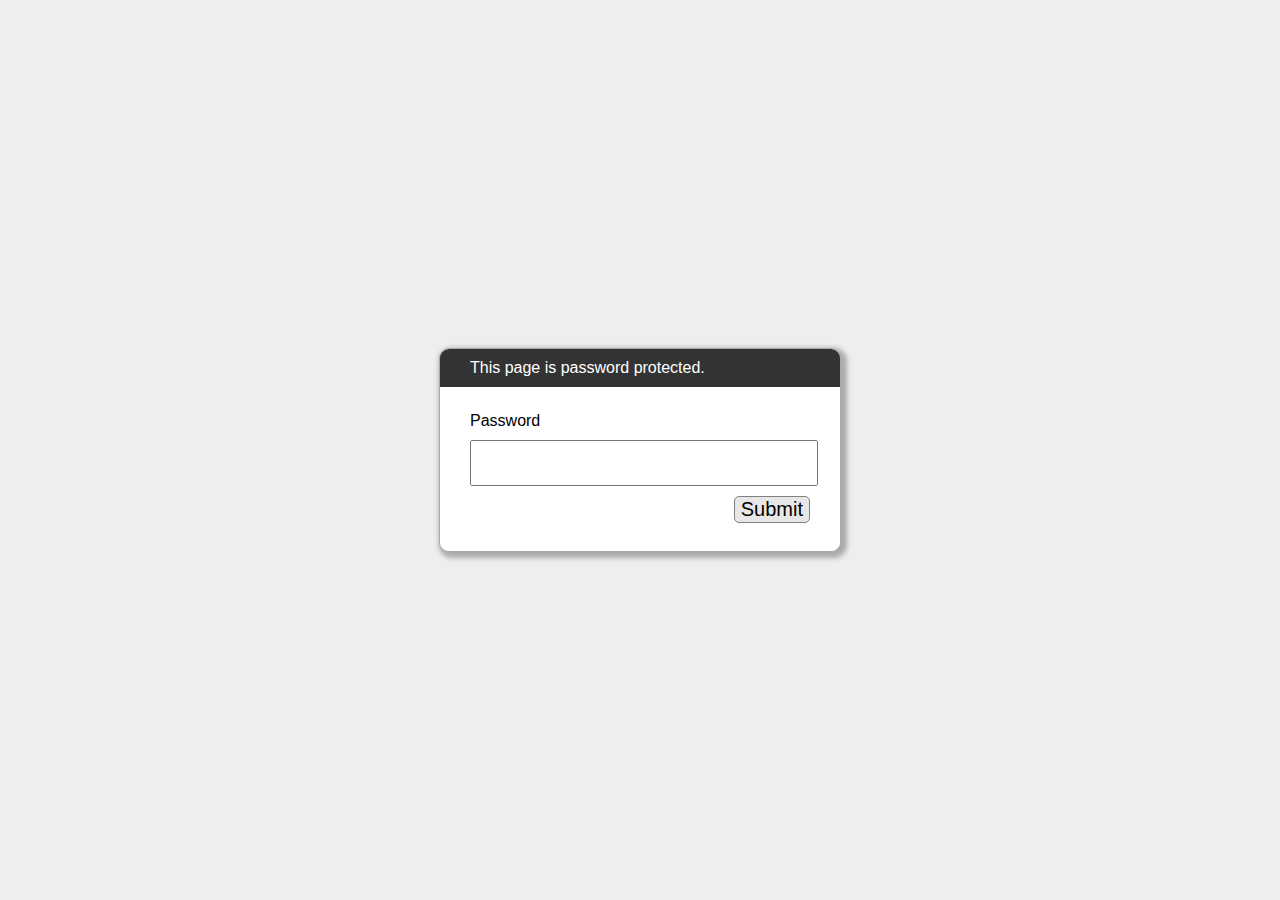
<file: projects/oam-protected.html>
﻿<!DOCTYPE html>
<html lang="en">
  <head>
    <meta charset="utf-8">
    <meta name="viewport" content="width=device-width, initial-scale=1">
    <meta name="robots" content="noindex, nofollow">
    <title>Password Protected Page</title>
    <style>
        html, body {
            margin: 0;
            width: 100%;
            height: 100%;
            font-family: Arial, Helvetica, sans-serif;
        }
        #dialogText {
            padding: 10px 30px;
            color: white;
            background-color: #333333;
        }
        
        #dialogWrap {
            position: absolute;
            top: 0;
            left: 0;
            width: 100%;
            height: 100%;
            display: table;
            background-color: #EEEEEE;
        }
        
        #dialogWrapCell {
            display: table-cell;
            text-align: center;
            vertical-align: middle;
        }
        
        #mainDialog {
            max-width: 400px;
            margin: 5px;
            border: solid #AAAAAA 1px;
            border-radius: 10px;
            box-shadow: 3px 3px 5px 3px #AAAAAA;
            margin-left: auto;
            margin-right: auto;
            background-color: #FFFFFF;
            overflow: hidden;
            text-align: left;
        }
        #passArea {
            padding: 20px 30px;
            background-color: white;
        }
        #passArea > * {
            margin: 5px auto;
        }
        #pass {
            width: 100%;
            height: 40px;
            font-size: 30px;
        }
        
        #messageWrapper {
            float: left;
            vertical-align: middle;
            line-height: 30px;
        }
        
        .notifyText {
            display: none;
        }
        
        #invalidPass {
            color: red;
        }
        
        #success {
            color: green;
        }
        
        #submitPass {
            font-size: 20px;
            border-radius: 5px;
            background-color: #E7E7E7;
            border: solid gray 1px;
            float: right;
        }
        #contentFrame {
            position: absolute;
            top: 0;
            left: 0;
            width: 100%;
            height: 100%;
        }
    </style>
  </head>
  <body>
    <iframe id="contentFrame" frameBorder="0" allowfullscreen></iframe>
    <div id="dialogWrap">
        <div id="dialogWrapCell">
            <div id="mainDialog">
                <div id="dialogText">This page is password protected.</div>
                <div id="passArea">
                    <p id="passwordPrompt">Password</p>
                    <input id="pass" type="password" name="pass">
                    <div>
                        <span id="messageWrapper">
                            <span id="invalidPass" class="notifyText">Sorry, please try again.</span>
                            <span id="success" class="notifyText">Success!</span>
                            &nbsp;
                        </span>
                        <button id="submitPass" type="button">Submit</button>
                        <div style="clear: both;"></div>
                    </div>
                </div>
            </div>
        </div>
    </div>
    <script>
/*
CryptoJS v3.1.2
code.google.com/p/crypto-js
(c) 2009-2013 by Jeff Mott. All rights reserved.
code.google.com/p/crypto-js/wiki/License
*/
var CryptoJS=CryptoJS||function(u,p){var d={},l=d.lib={},s=function(){},t=l.Base={extend:function(a){s.prototype=this;var c=new s;a&&c.mixIn(a);c.hasOwnProperty("init")||(c.init=function(){c.$super.init.apply(this,arguments)});c.init.prototype=c;c.$super=this;return c},create:function(){var a=this.extend();a.init.apply(a,arguments);return a},init:function(){},mixIn:function(a){for(var c in a)a.hasOwnProperty(c)&&(this[c]=a[c]);a.hasOwnProperty("toString")&&(this.toString=a.toString)},clone:function(){return this.init.prototype.extend(this)}},
r=l.WordArray=t.extend({init:function(a,c){a=this.words=a||[];this.sigBytes=c!=p?c:4*a.length},toString:function(a){return(a||v).stringify(this)},concat:function(a){var c=this.words,e=a.words,j=this.sigBytes;a=a.sigBytes;this.clamp();if(j%4)for(var k=0;k<a;k++)c[j+k>>>2]|=(e[k>>>2]>>>24-8*(k%4)&255)<<24-8*((j+k)%4);else if(65535<e.length)for(k=0;k<a;k+=4)c[j+k>>>2]=e[k>>>2];else c.push.apply(c,e);this.sigBytes+=a;return this},clamp:function(){var a=this.words,c=this.sigBytes;a[c>>>2]&=4294967295<<
32-8*(c%4);a.length=u.ceil(c/4)},clone:function(){var a=t.clone.call(this);a.words=this.words.slice(0);return a},random:function(a){for(var c=[],e=0;e<a;e+=4)c.push(4294967296*u.random()|0);return new r.init(c,a)}}),w=d.enc={},v=w.Hex={stringify:function(a){var c=a.words;a=a.sigBytes;for(var e=[],j=0;j<a;j++){var k=c[j>>>2]>>>24-8*(j%4)&255;e.push((k>>>4).toString(16));e.push((k&15).toString(16))}return e.join("")},parse:function(a){for(var c=a.length,e=[],j=0;j<c;j+=2)e[j>>>3]|=parseInt(a.substr(j,
2),16)<<24-4*(j%8);return new r.init(e,c/2)}},b=w.Latin1={stringify:function(a){var c=a.words;a=a.sigBytes;for(var e=[],j=0;j<a;j++)e.push(String.fromCharCode(c[j>>>2]>>>24-8*(j%4)&255));return e.join("")},parse:function(a){for(var c=a.length,e=[],j=0;j<c;j++)e[j>>>2]|=(a.charCodeAt(j)&255)<<24-8*(j%4);return new r.init(e,c)}},x=w.Utf8={stringify:function(a){try{return decodeURIComponent(escape(b.stringify(a)))}catch(c){throw Error("Malformed UTF-8 data");}},parse:function(a){return b.parse(unescape(encodeURIComponent(a)))}},
q=l.BufferedBlockAlgorithm=t.extend({reset:function(){this._data=new r.init;this._nDataBytes=0},_append:function(a){"string"==typeof a&&(a=x.parse(a));this._data.concat(a);this._nDataBytes+=a.sigBytes},_process:function(a){var c=this._data,e=c.words,j=c.sigBytes,k=this.blockSize,b=j/(4*k),b=a?u.ceil(b):u.max((b|0)-this._minBufferSize,0);a=b*k;j=u.min(4*a,j);if(a){for(var q=0;q<a;q+=k)this._doProcessBlock(e,q);q=e.splice(0,a);c.sigBytes-=j}return new r.init(q,j)},clone:function(){var a=t.clone.call(this);
a._data=this._data.clone();return a},_minBufferSize:0});l.Hasher=q.extend({cfg:t.extend(),init:function(a){this.cfg=this.cfg.extend(a);this.reset()},reset:function(){q.reset.call(this);this._doReset()},update:function(a){this._append(a);this._process();return this},finalize:function(a){a&&this._append(a);return this._doFinalize()},blockSize:16,_createHelper:function(a){return function(b,e){return(new a.init(e)).finalize(b)}},_createHmacHelper:function(a){return function(b,e){return(new n.HMAC.init(a,
e)).finalize(b)}}});var n=d.algo={};return d}(Math);
(function(){var u=CryptoJS,p=u.lib.WordArray;u.enc.Base64={stringify:function(d){var l=d.words,p=d.sigBytes,t=this._map;d.clamp();d=[];for(var r=0;r<p;r+=3)for(var w=(l[r>>>2]>>>24-8*(r%4)&255)<<16|(l[r+1>>>2]>>>24-8*((r+1)%4)&255)<<8|l[r+2>>>2]>>>24-8*((r+2)%4)&255,v=0;4>v&&r+0.75*v<p;v++)d.push(t.charAt(w>>>6*(3-v)&63));if(l=t.charAt(64))for(;d.length%4;)d.push(l);return d.join("")},parse:function(d){var l=d.length,s=this._map,t=s.charAt(64);t&&(t=d.indexOf(t),-1!=t&&(l=t));for(var t=[],r=0,w=0;w<
l;w++)if(w%4){var v=s.indexOf(d.charAt(w-1))<<2*(w%4),b=s.indexOf(d.charAt(w))>>>6-2*(w%4);t[r>>>2]|=(v|b)<<24-8*(r%4);r++}return p.create(t,r)},_map:"ABCDEFGHIJKLMNOPQRSTUVWXYZabcdefghijklmnopqrstuvwxyz0123456789+/="}})();
(function(u){function p(b,n,a,c,e,j,k){b=b+(n&a|~n&c)+e+k;return(b<<j|b>>>32-j)+n}function d(b,n,a,c,e,j,k){b=b+(n&c|a&~c)+e+k;return(b<<j|b>>>32-j)+n}function l(b,n,a,c,e,j,k){b=b+(n^a^c)+e+k;return(b<<j|b>>>32-j)+n}function s(b,n,a,c,e,j,k){b=b+(a^(n|~c))+e+k;return(b<<j|b>>>32-j)+n}for(var t=CryptoJS,r=t.lib,w=r.WordArray,v=r.Hasher,r=t.algo,b=[],x=0;64>x;x++)b[x]=4294967296*u.abs(u.sin(x+1))|0;r=r.MD5=v.extend({_doReset:function(){this._hash=new w.init([1732584193,4023233417,2562383102,271733878])},
_doProcessBlock:function(q,n){for(var a=0;16>a;a++){var c=n+a,e=q[c];q[c]=(e<<8|e>>>24)&16711935|(e<<24|e>>>8)&4278255360}var a=this._hash.words,c=q[n+0],e=q[n+1],j=q[n+2],k=q[n+3],z=q[n+4],r=q[n+5],t=q[n+6],w=q[n+7],v=q[n+8],A=q[n+9],B=q[n+10],C=q[n+11],u=q[n+12],D=q[n+13],E=q[n+14],x=q[n+15],f=a[0],m=a[1],g=a[2],h=a[3],f=p(f,m,g,h,c,7,b[0]),h=p(h,f,m,g,e,12,b[1]),g=p(g,h,f,m,j,17,b[2]),m=p(m,g,h,f,k,22,b[3]),f=p(f,m,g,h,z,7,b[4]),h=p(h,f,m,g,r,12,b[5]),g=p(g,h,f,m,t,17,b[6]),m=p(m,g,h,f,w,22,b[7]),
f=p(f,m,g,h,v,7,b[8]),h=p(h,f,m,g,A,12,b[9]),g=p(g,h,f,m,B,17,b[10]),m=p(m,g,h,f,C,22,b[11]),f=p(f,m,g,h,u,7,b[12]),h=p(h,f,m,g,D,12,b[13]),g=p(g,h,f,m,E,17,b[14]),m=p(m,g,h,f,x,22,b[15]),f=d(f,m,g,h,e,5,b[16]),h=d(h,f,m,g,t,9,b[17]),g=d(g,h,f,m,C,14,b[18]),m=d(m,g,h,f,c,20,b[19]),f=d(f,m,g,h,r,5,b[20]),h=d(h,f,m,g,B,9,b[21]),g=d(g,h,f,m,x,14,b[22]),m=d(m,g,h,f,z,20,b[23]),f=d(f,m,g,h,A,5,b[24]),h=d(h,f,m,g,E,9,b[25]),g=d(g,h,f,m,k,14,b[26]),m=d(m,g,h,f,v,20,b[27]),f=d(f,m,g,h,D,5,b[28]),h=d(h,f,
m,g,j,9,b[29]),g=d(g,h,f,m,w,14,b[30]),m=d(m,g,h,f,u,20,b[31]),f=l(f,m,g,h,r,4,b[32]),h=l(h,f,m,g,v,11,b[33]),g=l(g,h,f,m,C,16,b[34]),m=l(m,g,h,f,E,23,b[35]),f=l(f,m,g,h,e,4,b[36]),h=l(h,f,m,g,z,11,b[37]),g=l(g,h,f,m,w,16,b[38]),m=l(m,g,h,f,B,23,b[39]),f=l(f,m,g,h,D,4,b[40]),h=l(h,f,m,g,c,11,b[41]),g=l(g,h,f,m,k,16,b[42]),m=l(m,g,h,f,t,23,b[43]),f=l(f,m,g,h,A,4,b[44]),h=l(h,f,m,g,u,11,b[45]),g=l(g,h,f,m,x,16,b[46]),m=l(m,g,h,f,j,23,b[47]),f=s(f,m,g,h,c,6,b[48]),h=s(h,f,m,g,w,10,b[49]),g=s(g,h,f,m,
E,15,b[50]),m=s(m,g,h,f,r,21,b[51]),f=s(f,m,g,h,u,6,b[52]),h=s(h,f,m,g,k,10,b[53]),g=s(g,h,f,m,B,15,b[54]),m=s(m,g,h,f,e,21,b[55]),f=s(f,m,g,h,v,6,b[56]),h=s(h,f,m,g,x,10,b[57]),g=s(g,h,f,m,t,15,b[58]),m=s(m,g,h,f,D,21,b[59]),f=s(f,m,g,h,z,6,b[60]),h=s(h,f,m,g,C,10,b[61]),g=s(g,h,f,m,j,15,b[62]),m=s(m,g,h,f,A,21,b[63]);a[0]=a[0]+f|0;a[1]=a[1]+m|0;a[2]=a[2]+g|0;a[3]=a[3]+h|0},_doFinalize:function(){var b=this._data,n=b.words,a=8*this._nDataBytes,c=8*b.sigBytes;n[c>>>5]|=128<<24-c%32;var e=u.floor(a/
4294967296);n[(c+64>>>9<<4)+15]=(e<<8|e>>>24)&16711935|(e<<24|e>>>8)&4278255360;n[(c+64>>>9<<4)+14]=(a<<8|a>>>24)&16711935|(a<<24|a>>>8)&4278255360;b.sigBytes=4*(n.length+1);this._process();b=this._hash;n=b.words;for(a=0;4>a;a++)c=n[a],n[a]=(c<<8|c>>>24)&16711935|(c<<24|c>>>8)&4278255360;return b},clone:function(){var b=v.clone.call(this);b._hash=this._hash.clone();return b}});t.MD5=v._createHelper(r);t.HmacMD5=v._createHmacHelper(r)})(Math);
(function(){var u=CryptoJS,p=u.lib,d=p.Base,l=p.WordArray,p=u.algo,s=p.EvpKDF=d.extend({cfg:d.extend({keySize:4,hasher:p.MD5,iterations:1}),init:function(d){this.cfg=this.cfg.extend(d)},compute:function(d,r){for(var p=this.cfg,s=p.hasher.create(),b=l.create(),u=b.words,q=p.keySize,p=p.iterations;u.length<q;){n&&s.update(n);var n=s.update(d).finalize(r);s.reset();for(var a=1;a<p;a++)n=s.finalize(n),s.reset();b.concat(n)}b.sigBytes=4*q;return b}});u.EvpKDF=function(d,l,p){return s.create(p).compute(d,
l)}})();
CryptoJS.lib.Cipher||function(u){var p=CryptoJS,d=p.lib,l=d.Base,s=d.WordArray,t=d.BufferedBlockAlgorithm,r=p.enc.Base64,w=p.algo.EvpKDF,v=d.Cipher=t.extend({cfg:l.extend(),createEncryptor:function(e,a){return this.create(this._ENC_XFORM_MODE,e,a)},createDecryptor:function(e,a){return this.create(this._DEC_XFORM_MODE,e,a)},init:function(e,a,b){this.cfg=this.cfg.extend(b);this._xformMode=e;this._key=a;this.reset()},reset:function(){t.reset.call(this);this._doReset()},process:function(e){this._append(e);return this._process()},
finalize:function(e){e&&this._append(e);return this._doFinalize()},keySize:4,ivSize:4,_ENC_XFORM_MODE:1,_DEC_XFORM_MODE:2,_createHelper:function(e){return{encrypt:function(b,k,d){return("string"==typeof k?c:a).encrypt(e,b,k,d)},decrypt:function(b,k,d){return("string"==typeof k?c:a).decrypt(e,b,k,d)}}}});d.StreamCipher=v.extend({_doFinalize:function(){return this._process(!0)},blockSize:1});var b=p.mode={},x=function(e,a,b){var c=this._iv;c?this._iv=u:c=this._prevBlock;for(var d=0;d<b;d++)e[a+d]^=
c[d]},q=(d.BlockCipherMode=l.extend({createEncryptor:function(e,a){return this.Encryptor.create(e,a)},createDecryptor:function(e,a){return this.Decryptor.create(e,a)},init:function(e,a){this._cipher=e;this._iv=a}})).extend();q.Encryptor=q.extend({processBlock:function(e,a){var b=this._cipher,c=b.blockSize;x.call(this,e,a,c);b.encryptBlock(e,a);this._prevBlock=e.slice(a,a+c)}});q.Decryptor=q.extend({processBlock:function(e,a){var b=this._cipher,c=b.blockSize,d=e.slice(a,a+c);b.decryptBlock(e,a);x.call(this,
e,a,c);this._prevBlock=d}});b=b.CBC=q;q=(p.pad={}).Pkcs7={pad:function(a,b){for(var c=4*b,c=c-a.sigBytes%c,d=c<<24|c<<16|c<<8|c,l=[],n=0;n<c;n+=4)l.push(d);c=s.create(l,c);a.concat(c)},unpad:function(a){a.sigBytes-=a.words[a.sigBytes-1>>>2]&255}};d.BlockCipher=v.extend({cfg:v.cfg.extend({mode:b,padding:q}),reset:function(){v.reset.call(this);var a=this.cfg,b=a.iv,a=a.mode;if(this._xformMode==this._ENC_XFORM_MODE)var c=a.createEncryptor;else c=a.createDecryptor,this._minBufferSize=1;this._mode=c.call(a,
this,b&&b.words)},_doProcessBlock:function(a,b){this._mode.processBlock(a,b)},_doFinalize:function(){var a=this.cfg.padding;if(this._xformMode==this._ENC_XFORM_MODE){a.pad(this._data,this.blockSize);var b=this._process(!0)}else b=this._process(!0),a.unpad(b);return b},blockSize:4});var n=d.CipherParams=l.extend({init:function(a){this.mixIn(a)},toString:function(a){return(a||this.formatter).stringify(this)}}),b=(p.format={}).OpenSSL={stringify:function(a){var b=a.ciphertext;a=a.salt;return(a?s.create([1398893684,
1701076831]).concat(a).concat(b):b).toString(r)},parse:function(a){a=r.parse(a);var b=a.words;if(1398893684==b[0]&&1701076831==b[1]){var c=s.create(b.slice(2,4));b.splice(0,4);a.sigBytes-=16}return n.create({ciphertext:a,salt:c})}},a=d.SerializableCipher=l.extend({cfg:l.extend({format:b}),encrypt:function(a,b,c,d){d=this.cfg.extend(d);var l=a.createEncryptor(c,d);b=l.finalize(b);l=l.cfg;return n.create({ciphertext:b,key:c,iv:l.iv,algorithm:a,mode:l.mode,padding:l.padding,blockSize:a.blockSize,formatter:d.format})},
decrypt:function(a,b,c,d){d=this.cfg.extend(d);b=this._parse(b,d.format);return a.createDecryptor(c,d).finalize(b.ciphertext)},_parse:function(a,b){return"string"==typeof a?b.parse(a,this):a}}),p=(p.kdf={}).OpenSSL={execute:function(a,b,c,d){d||(d=s.random(8));a=w.create({keySize:b+c}).compute(a,d);c=s.create(a.words.slice(b),4*c);a.sigBytes=4*b;return n.create({key:a,iv:c,salt:d})}},c=d.PasswordBasedCipher=a.extend({cfg:a.cfg.extend({kdf:p}),encrypt:function(b,c,d,l){l=this.cfg.extend(l);d=l.kdf.execute(d,
b.keySize,b.ivSize);l.iv=d.iv;b=a.encrypt.call(this,b,c,d.key,l);b.mixIn(d);return b},decrypt:function(b,c,d,l){l=this.cfg.extend(l);c=this._parse(c,l.format);d=l.kdf.execute(d,b.keySize,b.ivSize,c.salt);l.iv=d.iv;return a.decrypt.call(this,b,c,d.key,l)}})}();
(function(){for(var u=CryptoJS,p=u.lib.BlockCipher,d=u.algo,l=[],s=[],t=[],r=[],w=[],v=[],b=[],x=[],q=[],n=[],a=[],c=0;256>c;c++)a[c]=128>c?c<<1:c<<1^283;for(var e=0,j=0,c=0;256>c;c++){var k=j^j<<1^j<<2^j<<3^j<<4,k=k>>>8^k&255^99;l[e]=k;s[k]=e;var z=a[e],F=a[z],G=a[F],y=257*a[k]^16843008*k;t[e]=y<<24|y>>>8;r[e]=y<<16|y>>>16;w[e]=y<<8|y>>>24;v[e]=y;y=16843009*G^65537*F^257*z^16843008*e;b[k]=y<<24|y>>>8;x[k]=y<<16|y>>>16;q[k]=y<<8|y>>>24;n[k]=y;e?(e=z^a[a[a[G^z]]],j^=a[a[j]]):e=j=1}var H=[0,1,2,4,8,
16,32,64,128,27,54],d=d.AES=p.extend({_doReset:function(){for(var a=this._key,c=a.words,d=a.sigBytes/4,a=4*((this._nRounds=d+6)+1),e=this._keySchedule=[],j=0;j<a;j++)if(j<d)e[j]=c[j];else{var k=e[j-1];j%d?6<d&&4==j%d&&(k=l[k>>>24]<<24|l[k>>>16&255]<<16|l[k>>>8&255]<<8|l[k&255]):(k=k<<8|k>>>24,k=l[k>>>24]<<24|l[k>>>16&255]<<16|l[k>>>8&255]<<8|l[k&255],k^=H[j/d|0]<<24);e[j]=e[j-d]^k}c=this._invKeySchedule=[];for(d=0;d<a;d++)j=a-d,k=d%4?e[j]:e[j-4],c[d]=4>d||4>=j?k:b[l[k>>>24]]^x[l[k>>>16&255]]^q[l[k>>>
8&255]]^n[l[k&255]]},encryptBlock:function(a,b){this._doCryptBlock(a,b,this._keySchedule,t,r,w,v,l)},decryptBlock:function(a,c){var d=a[c+1];a[c+1]=a[c+3];a[c+3]=d;this._doCryptBlock(a,c,this._invKeySchedule,b,x,q,n,s);d=a[c+1];a[c+1]=a[c+3];a[c+3]=d},_doCryptBlock:function(a,b,c,d,e,j,l,f){for(var m=this._nRounds,g=a[b]^c[0],h=a[b+1]^c[1],k=a[b+2]^c[2],n=a[b+3]^c[3],p=4,r=1;r<m;r++)var q=d[g>>>24]^e[h>>>16&255]^j[k>>>8&255]^l[n&255]^c[p++],s=d[h>>>24]^e[k>>>16&255]^j[n>>>8&255]^l[g&255]^c[p++],t=
d[k>>>24]^e[n>>>16&255]^j[g>>>8&255]^l[h&255]^c[p++],n=d[n>>>24]^e[g>>>16&255]^j[h>>>8&255]^l[k&255]^c[p++],g=q,h=s,k=t;q=(f[g>>>24]<<24|f[h>>>16&255]<<16|f[k>>>8&255]<<8|f[n&255])^c[p++];s=(f[h>>>24]<<24|f[k>>>16&255]<<16|f[n>>>8&255]<<8|f[g&255])^c[p++];t=(f[k>>>24]<<24|f[n>>>16&255]<<16|f[g>>>8&255]<<8|f[h&255])^c[p++];n=(f[n>>>24]<<24|f[g>>>16&255]<<16|f[h>>>8&255]<<8|f[k&255])^c[p++];a[b]=q;a[b+1]=s;a[b+2]=t;a[b+3]=n},keySize:8});u.AES=p._createHelper(d)})();
    </script>
    <script>
/*
CryptoJS v3.1.2
code.google.com/p/crypto-js
(c) 2009-2013 by Jeff Mott. All rights reserved.
code.google.com/p/crypto-js/wiki/License
*/
var CryptoJS=CryptoJS||function(g,j){var e={},d=e.lib={},m=function(){},n=d.Base={extend:function(a){m.prototype=this;var c=new m;a&&c.mixIn(a);c.hasOwnProperty("init")||(c.init=function(){c.$super.init.apply(this,arguments)});c.init.prototype=c;c.$super=this;return c},create:function(){var a=this.extend();a.init.apply(a,arguments);return a},init:function(){},mixIn:function(a){for(var c in a)a.hasOwnProperty(c)&&(this[c]=a[c]);a.hasOwnProperty("toString")&&(this.toString=a.toString)},clone:function(){return this.init.prototype.extend(this)}},
q=d.WordArray=n.extend({init:function(a,c){a=this.words=a||[];this.sigBytes=c!=j?c:4*a.length},toString:function(a){return(a||l).stringify(this)},concat:function(a){var c=this.words,p=a.words,f=this.sigBytes;a=a.sigBytes;this.clamp();if(f%4)for(var b=0;b<a;b++)c[f+b>>>2]|=(p[b>>>2]>>>24-8*(b%4)&255)<<24-8*((f+b)%4);else if(65535<p.length)for(b=0;b<a;b+=4)c[f+b>>>2]=p[b>>>2];else c.push.apply(c,p);this.sigBytes+=a;return this},clamp:function(){var a=this.words,c=this.sigBytes;a[c>>>2]&=4294967295<<
32-8*(c%4);a.length=g.ceil(c/4)},clone:function(){var a=n.clone.call(this);a.words=this.words.slice(0);return a},random:function(a){for(var c=[],b=0;b<a;b+=4)c.push(4294967296*g.random()|0);return new q.init(c,a)}}),b=e.enc={},l=b.Hex={stringify:function(a){var c=a.words;a=a.sigBytes;for(var b=[],f=0;f<a;f++){var d=c[f>>>2]>>>24-8*(f%4)&255;b.push((d>>>4).toString(16));b.push((d&15).toString(16))}return b.join("")},parse:function(a){for(var c=a.length,b=[],f=0;f<c;f+=2)b[f>>>3]|=parseInt(a.substr(f,
2),16)<<24-4*(f%8);return new q.init(b,c/2)}},k=b.Latin1={stringify:function(a){var c=a.words;a=a.sigBytes;for(var b=[],f=0;f<a;f++)b.push(String.fromCharCode(c[f>>>2]>>>24-8*(f%4)&255));return b.join("")},parse:function(a){for(var c=a.length,b=[],f=0;f<c;f++)b[f>>>2]|=(a.charCodeAt(f)&255)<<24-8*(f%4);return new q.init(b,c)}},h=b.Utf8={stringify:function(a){try{return decodeURIComponent(escape(k.stringify(a)))}catch(b){throw Error("Malformed UTF-8 data");}},parse:function(a){return k.parse(unescape(encodeURIComponent(a)))}},
u=d.BufferedBlockAlgorithm=n.extend({reset:function(){this._data=new q.init;this._nDataBytes=0},_append:function(a){"string"==typeof a&&(a=h.parse(a));this._data.concat(a);this._nDataBytes+=a.sigBytes},_process:function(a){var b=this._data,d=b.words,f=b.sigBytes,l=this.blockSize,e=f/(4*l),e=a?g.ceil(e):g.max((e|0)-this._minBufferSize,0);a=e*l;f=g.min(4*a,f);if(a){for(var h=0;h<a;h+=l)this._doProcessBlock(d,h);h=d.splice(0,a);b.sigBytes-=f}return new q.init(h,f)},clone:function(){var a=n.clone.call(this);
a._data=this._data.clone();return a},_minBufferSize:0});d.Hasher=u.extend({cfg:n.extend(),init:function(a){this.cfg=this.cfg.extend(a);this.reset()},reset:function(){u.reset.call(this);this._doReset()},update:function(a){this._append(a);this._process();return this},finalize:function(a){a&&this._append(a);return this._doFinalize()},blockSize:16,_createHelper:function(a){return function(b,d){return(new a.init(d)).finalize(b)}},_createHmacHelper:function(a){return function(b,d){return(new w.HMAC.init(a,
d)).finalize(b)}}});var w=e.algo={};return e}(Math);
(function(){var g=CryptoJS,j=g.lib,e=j.WordArray,d=j.Hasher,m=[],j=g.algo.SHA1=d.extend({_doReset:function(){this._hash=new e.init([1732584193,4023233417,2562383102,271733878,3285377520])},_doProcessBlock:function(d,e){for(var b=this._hash.words,l=b[0],k=b[1],h=b[2],g=b[3],j=b[4],a=0;80>a;a++){if(16>a)m[a]=d[e+a]|0;else{var c=m[a-3]^m[a-8]^m[a-14]^m[a-16];m[a]=c<<1|c>>>31}c=(l<<5|l>>>27)+j+m[a];c=20>a?c+((k&h|~k&g)+1518500249):40>a?c+((k^h^g)+1859775393):60>a?c+((k&h|k&g|h&g)-1894007588):c+((k^h^
g)-899497514);j=g;g=h;h=k<<30|k>>>2;k=l;l=c}b[0]=b[0]+l|0;b[1]=b[1]+k|0;b[2]=b[2]+h|0;b[3]=b[3]+g|0;b[4]=b[4]+j|0},_doFinalize:function(){var d=this._data,e=d.words,b=8*this._nDataBytes,l=8*d.sigBytes;e[l>>>5]|=128<<24-l%32;e[(l+64>>>9<<4)+14]=Math.floor(b/4294967296);e[(l+64>>>9<<4)+15]=b;d.sigBytes=4*e.length;this._process();return this._hash},clone:function(){var e=d.clone.call(this);e._hash=this._hash.clone();return e}});g.SHA1=d._createHelper(j);g.HmacSHA1=d._createHmacHelper(j)})();
(function(){var g=CryptoJS,j=g.enc.Utf8;g.algo.HMAC=g.lib.Base.extend({init:function(e,d){e=this._hasher=new e.init;"string"==typeof d&&(d=j.parse(d));var g=e.blockSize,n=4*g;d.sigBytes>n&&(d=e.finalize(d));d.clamp();for(var q=this._oKey=d.clone(),b=this._iKey=d.clone(),l=q.words,k=b.words,h=0;h<g;h++)l[h]^=1549556828,k[h]^=909522486;q.sigBytes=b.sigBytes=n;this.reset()},reset:function(){var e=this._hasher;e.reset();e.update(this._iKey)},update:function(e){this._hasher.update(e);return this},finalize:function(e){var d=
this._hasher;e=d.finalize(e);d.reset();return d.finalize(this._oKey.clone().concat(e))}})})();
(function(){var g=CryptoJS,j=g.lib,e=j.Base,d=j.WordArray,j=g.algo,m=j.HMAC,n=j.PBKDF2=e.extend({cfg:e.extend({keySize:4,hasher:j.SHA1,iterations:1}),init:function(d){this.cfg=this.cfg.extend(d)},compute:function(e,b){for(var g=this.cfg,k=m.create(g.hasher,e),h=d.create(),j=d.create([1]),n=h.words,a=j.words,c=g.keySize,g=g.iterations;n.length<c;){var p=k.update(b).finalize(j);k.reset();for(var f=p.words,v=f.length,s=p,t=1;t<g;t++){s=k.finalize(s);k.reset();for(var x=s.words,r=0;r<v;r++)f[r]^=x[r]}h.concat(p);
a[0]++}h.sigBytes=4*c;return h}});g.PBKDF2=function(d,b,e){return n.create(e).compute(d,b)}})();
    </script>
    <script>
        /*! srcdoc-polyfill - v0.1.1 - 2013-03-01
        * http://github.com/jugglinmike/srcdoc-polyfill/
        * Copyright (c) 2013 Mike Pennisi; Licensed MIT */
        (function( window, document, undefined ) {
	
	        var idx, iframes;
	        var _srcDoc = window.srcDoc;
	        var isCompliant = !!("srcdoc" in document.createElement("iframe"));
	        var implementations = {
		        compliant: function( iframe, content ) {

			        if (content) {
				        iframe.setAttribute("srcdoc", content);
			        }
		        },
		        legacy: function( iframe, content ) {

			        var jsUrl;

			        if (!iframe || !iframe.getAttribute) {
				        return;
			        }

			        if (!content) {
				        content = iframe.getAttribute("srcdoc");
			        } else {
				        iframe.setAttribute("srcdoc", content);
			        }

			        if (content) {
				        // The value returned by a script-targeted URL will be used as
				        // the iFrame's content. Create such a URL which returns the
				        // iFrame element's `srcdoc` attribute.
				        jsUrl = "javascript: window.frameElement.getAttribute('srcdoc');";

				        iframe.setAttribute("src", jsUrl);

				        // Explicitly set the iFrame's window.location for
				        // compatability with IE9, which does not react to changes in
				        // the `src` attribute when it is a `javascript:` URL, for
				        // some reason
				        if (iframe.contentWindow) {
					        iframe.contentWindow.location = jsUrl;
				        }
			        }
		        }
	        };
	        var srcDoc = window.srcDoc = {
		        // Assume the best
		        set: implementations.compliant,
		        noConflict: function() {
			        window.srcDoc = _srcDoc;
			        return srcDoc;
		        }
	        };

	        // If the browser supports srcdoc, no shimming is necessary
	        if (isCompliant) {
		        return;
	        }

	        srcDoc.set = implementations.legacy;

	        // Automatically shim any iframes already present in the document
	        iframes = document.getElementsByTagName("iframe");
	        idx = iframes.length;

	        while (idx--) {
		        srcDoc.set( iframes[idx] );
	        }

        }( this, this.document ));
    </script>
    <script>
        var pl = {"salt":"XmGJPhZxdLNY5JghdmMYcetgZYvUPY6SdO3ql9UkNus=","iv":"fmE9v/F98LRYUcWuwmJe1g==","data":"C1XqAFclWRvwA0vppyfvM6/hkX4StwytftJLRrWWXOBos5dmunXHgfxEYIPobE39yx0Z4r1aOmaB4DOESe1VWQrjWWM1WQTuL6UVeNBfDsv7FuY5u91vLINtrnJU2GCHJbEiqU1WLdBwF9IaW2f4VuLEQ39pVfvQxPihZbz4uHFCoCs/funUikMkb1xRzqrfAy70aVbjZSpZAGbx7kRBPIHt82ys/stybXVdhdlXSNFdICyGwEwAl190er8YOs3/V2MWRaTMQeccRTrwqxuf8SZ9pDhWQnsE7mg5Zl5T7eu3FvznSR0pOPUeMeVD6LWjITX+mYiUXFI/kzZZfFXvW6fwEWa8I8cnM/j/1TDmouWNeccCu+Dyj0p7hS1BZSmgMttufrb/EgcLQiqUwe7HvABB7ipXtPfqsmRecyOBYBHsR9PaB63CQ18G4UVrvbb/8dlaNfhdbS52/i+O7Xs3WTt9kPvMXRUMNLX2Ujb2wOBnOCl99FgoTYxuB7C+yXX7f/FsJuTDmazbxp4REAMBZjbk6SA1AVWqdslSZt0EaA5teOF4uNSc1BDhaa+WI3ezl/0gRCR7+6eMM5Q43jbySoxgO9qG3AEBoACvnwkdMZJhAW/[base64]/c5ZpKUFGujxYtiutRCbzV1oqYk7YI7CBvT9205HIg5hogqdeeGuhKnbD1csz3aA28uz6U7lZvDR2d8F9q1VfswuywryqvECZ5KH0wm66LsjF67h/D4+q4brB3aMTncMQzhSC3TEWAbaDDkjN8B6gJ9CxmFnvzs6FSLo4e131gda1cspMCUn8yawudvX6oIuDogcQaUZp6i1nhG1Y1k2ExiKVHIAlCoHHOQUFXw7JlI2xpALckH7E59OuSw3GS5FUDokfHcniouDp/mSPeWbVqom3bqE95beTO1Ul4rOZqqFK/Nblki6JYBI56TmQByQ9W3kSegHd9Ed7dAiGW04wtdx/d+Ugalafn8zqMbJ51U9DPLsCIonMBzoVntvnvoEFWAn/50xaeWRvEUSoWYIGqflI0fgONnxov/+gwlirgqtyOHlHTXjTllkta7k5kSV0iRWRbBFhGIT0Mzb2fsIFiYcHN8LQQ6bjgQyH2IZcED96ECri1OIZU0y3iq+ISCnU7JjE32qOdvOLyUPdAmbTkr0cZ5yMKu8pV7C3ofsc6k6F9Q7rFtfmHnFdmruhtURVUuiHs6t40ISe0o9Yi+NMSl4m5x+FE6eqqvfkEAn/UPznvxUC0AXaQgIrj64+XphD0AaHS0fhr0K6QGkVuD+/8PIpK5iKr4HJ6G7l+omKnVq790yBvpVEwJpb+UGgzZot4ai+4kmYCx2UT6kgtU7FNqNFZGf8UUjzvAf13HfwUnkb0TKa9qbrLmSswzFoZN5cbj99msp5qieQiqon2J/g7XquGV2xKEOX+Df8n55t+iiPu/qE+Rqh5HEpGTnVy1sze29EoPRt81kbg6zYudimh1l7g0IHpIzIh8RlbEQw/ZNk1BC1bcCfygGSPrStVDA7azb9d3Ux4RZ35dTJUN7Mzgie8I9bKVFmHsdMKKxit4Y14npvTRZMU73YzgY4VFuQGNjb5MyvcL5+VsXg+EBV402/OKOBcVWquTSI4JWDRiMXuLoWy9q0Ff87Yw6W1yUBvvj+n39FiV0OVVcalZGsaqQXgRyQxMqOFdNfjsQ6527xElwjhpFvSwO0X05f6zQwagzmoEA+gqPidd360xGlwSZcluBqGJE38uncjgE53UK4JFSyZnMpGGZObdpkA//8P9hkX9amBmyyzikIX+ybMB//qq9KAt8MwtJcgJM0SExoN08ArA08yeOxNkRHNPHhexyViJPm4PCXcuFUOw81vH6YgWjLSgcQzUe4dAVX+1v2tDrkJ0QpEH7tVM6kwscth7XnmIfnF2d//AplEQ1XqaU994vraNK5dmgsR3JsyEKYxiSBdYA788vXikWUVrUAOvR/L6G/Kh04jZ4/sC3N6n1bz6OZ1KXFnVqP+lS5abZuz+eoFIXDSKAFch8X+nOP/qAS8lXyTOSVDVNEBMHTwJWzBKjDB9mVgVcImBRNeOsDIfcrzobngLFD1XkHRfq4juBAmJc5lLBtPLBhfmY+awoq96TyzwDTcgJosn/8s32LddGQG040oAf3MYNWOxXQH4G77xLTY4TyagVNTWh+FYiq5ceTKBuukasa4pIwzsJhA5sSfgAhqqS90ud5RxinH/yXj07sUIC/bEsvzty7VL/M895m7zcMSZRr/dx2r8ARHAKV23FrmR9I8j4yO2xbgpcQC7L5GKt68ZtI/kBC6KqDf6ng4/tD/xAR4e+iAhgPnL5ydGJAxuwHFyV3PA3cPnAt3r69AW9pfNWxrUJlvNVgLRxRP1h0i1hreiQD1VXSuXkfSnPmBlDTYkC6UwNnOD4FkLobIxznQFZc3FHZrDvLpcz6aoQPRLDSQAO+BRPd7/qJyokGpK/M7CnU2+0OdU5NDjY4nNVvrkjGtvr4oh9VRKTnYaIwbXU1m+6w9v+l4+IvjW5VbBuOh43rT+Zct3HApfu8WpQ9NppG486fvQLduuXZ/tUvXLP0UDI5a51ULA7NBQ2kcNQX2RSs8vZVch4aAcwKkGMGnWwCMJWS/d5amy2emnSoyg2D46WZnlakyyodwdbitKzrm+EVxHtLTJrzY9LH8fijo5gmX3EZkno8c3nS4mOO2PkJplWwpmedLvotfbzKChtBJodxkUFhKu6WTXIGSnt97RCjqM1ErDOja2EE4kC/5lsQQGa1t4ktNUZZF2YSSoW6XfDXdtu6haKJDAGYLWAQQFdoSoQ7iqKenTNReC/+eWF3BiA0grhfBLAiGZBOGAVUc4F5ZUvDa7NxbDSD1Y9ClKIPrcrRAM9R2jR1CaJYpvzFUOUrrUDIlcavDpOLFK/MVvT0zaK3D2k+wnYTAdddyPAqL930FJhFTGA3TOZkrQBwXSLqCHF3F2/IkmiA8mF7hIQFRm6nyI3hl82ZVz7dPAMBF0+eninJdlDrRBwZnie0dGoCMsDwRUYL+ceNZ6MzV7AhRJAWLehSkPPXxXkZAuHfSiP1dj4Ftau0LtMj3N6bANvv1gEUumwzb49xMKzCC4RNzwNNeOB3iM/xef9Bx02FOILijP1xgPwYznT9q/gXjhOM2gTH4fdxl2YwuduLX84DTvh13tHxXq0/v7vrPNhp5/1a80bU02pmXG+pTGmty3rNVvQCFZPvYxAgCYbzwKu/gjlRAjVv70ZBDR/O0CU+4Vl1xapoAcL/g6MV/l6/bprwLeiF34xaZBWC2ouv8q//XWgzxdo2uBRPHSRI43sTwAR3BKsAB1SvgBYFf7YQD1g02gCqWSlBbpE4v0lDHA+rHnpDH55han/wHRBgCm1owIgq4fD2AFX7TmQUT4S0H3evMOiJj5AlGU4DpkMptzI432Obg0SO6y0mCZk0Fxn970dWPYrF37vkYoVcrHG9amfPUD/PUeRakuDOCOLWGxdWkjnx7wtqIIOy5yTPuD9EEev/iPk8QwGi+MZ6tXvQ19f+Ude6rkEF1rQ+dM1ktIX6P4pWT34vTwfavnQtXND9I0FXFaSHpO9Pkfu1OAt7OLevyZEWEdQzRsyCKyuFCzMfRQ5G+kwmAtYZqCgV0cb/4Fjn0uqdnLmvMQaj0fkkhQoL+8dvwYPDMQNxHIGAVzdVsVjicHLjWu2JRx5APK6Lx43Xg4FS6vj/eXsBuMHT3ZBkr3QH+VkNBkTPy4rgMDP5Q4JjvLqTaa8T2qO8lw0rruEjidSkL8eiTcAUeYJiTFre8i+vuSewr1B0xdZmuXO/F82iPGY0LMYqs6iBd5B5xXlB2on1mQryM1ESf6QZvDY/ewbNb6mPFEGmamCKsTYC4+rswovfETGC3zaeHlXi7Mo0bSkyQDoPmQI9o0bc9RT75GWPAnrSFmV9am9XgidupN2GkuYed8J4swsqo0u5AWfJ5/qfvwcQ8ck1lsDkSQVbNyuUtexyd+0Bsf4K14Ry1KiNze2Wn1Bjn3hkJDbQ+6hsfXFWCM/oxUQwnH2SvPs20Z5XPQbT/h28nynebv2/qRMsSfRHRrryPz/GrnaLQKtRAa32gk5ajMmmZekw5mKVAjArtYRg5gUY+6La8c5dz8zy8SUVvltIdR+pu1+UWO/dwOdqpN3Cg7fbgjawSmM8SCgOPcqiT3de9MKJowTyWydzyXPgLz4jF4sOhFPxkyejrJdpq2GJwVyDuaEfTXFNWOVLu9q+Ncx40YC+d47a0jc0nzOWMJ8dr0fqx+tFUzmpoKjOnFhdZbPo6g/tjg15hxzUfpeIlil11dD6p9RvnEm5epfmjMY+UMYF/10RSv5U/BfMYim15mfsy0iVVubLM43jdwMkGxIjvT4qyzqEnY3wi6u4kv2Kvd6Es7MtRp+kGXh9FkUvZwuesAbbba9ILKuyljJalhdCYxns0rwCnRLbm7456NjnUinsk6i5bEDajzxEbRHNata/zjJA7ycNTYEuwnPsJBFXkvfcpwzukXKkgCqMGu9bLKIuRWExPYhsDz9r3cP8zEA02abte30bfE3GU/spNwbrJoBHXxSHZzON8GrOG8vC4QasJTBggneu52JkJBgf5NIPBmQ17vVKVVqOcMRs2Xcmc2KlhWsTh1h76/EYswd7O7n1h5UIQQrLq9M8e4hN9DDwFollEivCPA1E2HnrJL+Rsa6EUiqEFU4V//kIV/Bv9UAY3oxdxvBmeiRMUOZ0ZF9iI1LYPBzEAGdJYdZD8AHE0jiXE58QhkK/+VGe0jLsiUr0fTkvvOgwBtHb4c2/q5m5mFnTBLDdJurPmmJECAWI/jKAd+DdgbQ2DJeT40eg3Lry0HslqrDSvqMzmS8RNYlH3DffdfMWsahYrlABHjcUC3SUOk8CG5bGhgC4EIYR+FoVPPzYsWChEspzyZuCNifhjArQihsNLiNihy/KcWPMlIsajnrUohX6AOeC33rwS+p2X3KFFYgV/eqKD9x/bcqoh+XcdoJuTBBwcEfVUXl1Y3PWIbmSDGAQkn32U1QsQrbmCN533OaQ1Fgg9Ivmj5J0yUkaav0ZifkZOAAec+iBYopc+wZXHmv1vAtZo4KeX91xd+Z7Cx+fNxSxFkum2/qFWmdUn9nkSZyjKbj6UdIyuKwnNLRQdHdX7PTz0eU0pfBaSpha0kKdYN8zQ0gbYV6iybNk6jacZ+oZS9HdKguZJ5jD6nAkUAgEdGKjyvqqiamBQf0pZpdX+Q9aQx27S0X8Jrd2pgj206x/fmqFmTcq8/[base64]/0kPcnPWMluTNF44lYmaK0YFglCGabxKbXuBpoXhZMZ/9OrHkTedcCPZx32AxM9AVjiDwJ+MWLDGMAwIaL57L1twJAy8P62DMr2PBost27JoT5qi2S00ywSZNJ+Tkr7et/D3aMoanRd+5+i17gX09v2HC5qgq2a+2MI0JqW/WeH1cs8bIox2G9eObtzkseuwyaDPNtm+Q22WzCxhC4G4gcli1PM/Cn4O0fqJiHlcY2CzpuPMu1Hhv9V555C23vSR6CU7HFB4FrnsnuEUZVYaoFz6K0xaY1QUpx/E2bWbqYZ1wRxgEDwOnmRE5DQ6hECupr6YuklFc4k3Fwj6LNC6HDf3JqxSsEYfigdUZBMWIyxKaTOJQfGH/TZ3ThxvRVAMryXK9qz/nyXOwC9zP6paHVPpkqPOM56jvXlNmwyOUQyJPvsbSEBImBRy4Hucgof8nHhpuBGyxSrL/cInGfLiwKT2N1N14CsjRSU8ivEbKYeKUnbCZEDA9e9Vm6SEaPLHro/4x1KK5gbbUo4EFPizymjPym5PjL8xd3R88N65MeUFJL7nVQPBYEG0dCgvS+YbPbxuZ39pQS7h0KmlATECtOea+Z2+DMV1eAHd/[base64]/TzC23vLet9TM7x3bNq56nqOdFWsKyfQ4VNot8f3Cx4kkKC+VjRtcXnPq8BRxe2IlqAV2hvVpV4Peq9jkXDSkWACcmGszTTlKHFEFWBHOe+L1hjSTi+CSPn+voLCcDse0TovJKqujNxOUBUCJ6o64zWtYqoH8cgOskVp6G/eJqt916VLAoAOEiW+rIiqmwroSwRuZmWrJHKmatRgCX1Zig9/6+Ueyw5VR3T+B82bri/qP9FI8J5whXkhiIs/txJl+0Vq2YFQe/UgEU3yGaMyg3joakiztfWz/CA48u9zkDGz587TMe6VpgTinLe/xPPuFYeZ4XvLN5BuYv+QA16dmIGFf+nDjmsdOp7DVUXtyqGj5ivWDiwyI3Xd8arTMtY3jk+96W9FHb9Jb/ekdQskrzeJqbLcJCPLObMu+j37fC2+lYex1q8Fpb+P6YRdDPyOp+8eh58+0iglwunm+7W4wTggs1kaC+XneL7//z3E3pqsI/0GJOTQOb8ETieQ5k4XoM1gAQmbpPNxKyfuSVO9/pechryiRgdIYYFZ+VHmkUj8KWuVPvKV0u0HJw8sM8i/3xzaTjbXoTsKBMA/KEp212b73NmTBSdvdQeqRWsiyaLcFXnpk5DkSzY/64V3BIaK3j3t4/ERUhtk0Mco4wp1ekkglTIyYDvMlZsJm+utx2mrajh/97TxpNU0wXpVIlH9Pfx35xv4BrCxUmmOKFYDLNRtqc47v2yFcezWyZmqx5xcYq8e+N5Y0vV9MY2mWohFfsDhB2QyU85+7+VLqjOZoKHpbHM9Rh3wqosgyeigacGMyAG4Hv8JzPdD2rcBtoxG+C/p/0RQdyZhG5cMjPn2wD82NiXik7rrJSAnREQ7k/bkBs6zILjKhpje2yk7W7m28jDRBi3aXCFYqiDV17ZeHGacUj/ytVT2DZeXe66kcbSX/ap3YqXWmcm0f4A4Eiyymph7uFPjSPg33WBPZ5jwKljGXP1zh2TYpDiQXaKUCcLDf6yDBZN1DbqDhiX/uND5bqfaSrD5n5S3txG0sF2rI6vfr88TaJWlG2Z/f42WmDoo9qiUIOLgLdxQ6kzrDyYZNI+jpad4sQY0sZIJNnrfDffCkurMZOzJCY9ATA459EYgDgWSxZHZ7zqBlIsPfic7TluXd0fyqZh1JFdfDINWQLuoQkX2MpIFJ2k0M0uD3/NtRhHxZ3eJGvrwPsPTo330sxjjz+ahU4mKMNyGLpKzZg14YPNIWQi1Ej6fnz0NPPD+5uRz5UvNQ4ElSvoJoZJUgePdq+4a71INZPPp+33j4RvyN2RCKsl3VpMWe8u53rxa866ktxfTHkZy25ssFthlujXbmVYPBcPeb+vlQ7WbYtvg0hkwq+MQYOWfCC8H+MxC/LgLCJvQe/[base64]/P8wG6rbwnm8ltRHqoXxeRRkmmgrGOwREAFu2Q3CaxK/a5x5/Uy+hALotphAvJ9lOYI4Gua8nWkiHno9ZpgLdeMerHoYV/cPGe6HyhTTNR/MPMmd+kKsNGYbLz6JLNHWROlWgonM8+vObcWIxWHjqG63h8gx7nB/Ynurm6NdoeTPphDqmPmD8zPyl85xVEApaaGEmrqLeuVRTIWMhu7v8Ua4aPQ5Wa2ni2t0J7vQIHAHlQCluZ1JlvBP/QjZw9Va/2yo0CySpLcwfOScSkEWHsjjQrrpRHCLBMWxR9DXRyubSMsResctIPJwZdJgl+HgD57ByAU5aFYuRF9hPrWzbOoK8Si7wTj7fZs0vEycet4vNPvNYs7M1KxhiPeENMf15d5zYTUHzDQ9zqK4OHC+ej9kz93MMaIAFav+ADsAk69+az69g1T0UwbDPQnFTer8L/H9FI/pANn8njpVK1ouarDvBNNYeDzoTmOyjt3NqBygqQmJHNqYZztkGA4S5F6S6wOWCF07OC/JpIMRTI2V9W+bCLaID6IIscSR9L1o09nIIdt7yrdJwtN4kZK5zcAiYavyHjfFEk+Z3QTiJ1A8O+H3XW6Udm83qtAtXT+JSjEzVoNrR3RbhFRsdVySyGg74hpWdPbyr63Z9CkCpvoNvnQOQuTD384xI1kXPuZnuUkNqAhN98mV/9YVPe/[base64]/e+Ify1bK7MtkMQd+8WiTaCauhlyhHadlmn4tSwgZmrwsfvai8xDSetK0isFAbZoIk8IkDqRQG6V4iMohMTzoJg5a6j78+cuyQ4B416LBXelrn+5opRuFPfmWpZ4eNxWKMGEZQNHWLByP2emJgFFwFwQTOAfM3/B4PZMzxirw3+bWuGq8A1CJHfeMq5MrHp4mgu6B1ip/[base64]/dSzNvozRoBne1fmGlAOCUxmpjt5Ly1EmYxT27sdrxa7jmPyXz4utYq1vYo90pjxl+Q7WW3wCszHzbfxCdTefTtcv6HFiDFquvjKii8exZpHimeij7DqGmyGWtDxU+Byk5oN7VJN5L2dA6NNe3XOdiK7RKtavuALYJXdmdnqqr02iZ0Zo0U5UjTOgKHbNMls10fKvD3/Nl87/IjePN1uAJGwvGvE0TPraUyiMD7iOsqFrsgHHVQ8tEsAc7an4lPKGFXW/rkHCsffGb8sW5COMUJ/FaqS5tY0ZUrYmnCSCHLGFJJj7FI8fey/Ga1vSvzM/ncUqrQXhLOfI/t9ufrkeTVn90KCMYsMK94xrAYp3RLErQr10/[base64]/0s9Fgha/KK89UjFyU0NvKhm/fg7S3vn85C5JMrVw5caUwj4jSzD2zvncWBk4J/qzmGzdkl/EVMmmeWRLLNy9+1HwBo+QgNyHiQ83IoJ3CjItlBggCBZtCI8QA056RgzG1my7SdYdimI0s/wBiK13q5LLYHd6OLVZEDYbIc3L4/[base64]/WNIfXHJ9OLJ2kVNnXV1SQwGhdCc7mcfGb3i3GMAhrnCmcEXMFNeEy7Nsn8DjDZpd4rigP9S8PeyXOBvkCTjOhN7NaoLds8BVX85IXzDO/jfgSk0g7mDznI+SP8PA3bvzfbJGlgDKSO/Hxo5JIIaxYJ26dvXD+vF3/JY3/a6Zk99YYq5UykkYnaDjNP/OOPF8PR0Xh8D/0QHjtxhOiKpp1R3eAc3gaRnkGnzpiERTma/2DuclPAdvDnEIo0wq02RsuKpY20zd16Da/PvZSQ7LKag0gBxdXUEfW3uroeZByE5QAjehTGEsrY60Cd1vPMrsJEHXXmCtMDBD216S9bSg57rKZA5ojj28cFv7HpBI+3MiiP1exgIx20xZu9Kl/UhGLLEzBjEa7H6RPz4XkIxM9wkFEuWtqIfhC6heFTHQTfN9nEZGtNrVNsqSFtfVWSU1bvdiG6qXgyh1mKfSHvmVGrMrYxfAxctQD179uY6U9b9qw/hqs6EplCqYkvxq6lPo1nzX2BiQ5V1KzNSy/zzRf0AWGh0tdi+DIm/h7GY4LXwLJursuPCNG1FK0V/AK9eb3ZvMId1GpafTR0rEtVzHUvLaZhrHT/sC/wxzz32LD9grgzO/bU7oacqzAPcPQYXKBv1HIOin9hHgFP73hlMjcTtH68qLLn7M/VMFyhr/vSwReA7PcwlbAcieaVTIyfcwn7QwgE4Spj8HG6BCOQ4fEJNfzBbHwoAuJxL4ficfYUI5xXtrQIkKzsa5/tDwK64UTR8lVVHaE8qwsFilfFxQc414bArG7wJsKPiHxqwXKrNFst0RpinkMY+sGNwWYuoBUXwsoOtwlDo3ARavYDel+Iwq1klyJWRhBCRgrzYyelxGji4O1Wr68lpYFI4C1JJLwe3A4iS/k4PysH6vO3I79ZKizS/4yp77nhPFsnHmrIMGrcAOs87N7jUYqJ+EHL2C5k4noJ6GwONQpv7IPUix2PehJWlfjTDUwg1pEWTUInny84FV5pDEDFIwTvNxKn1PU+1TqkcoMtWoUbmIlbdO7bhuJOKnLc34UQYhfz0Rdb8wAdvjDR3NYKJeELl/SryNytbkWIbiiv2DAEEemTKETXmFrVsokYYr6aSxgVuviCaNWDlj79NcDgHRrKhozCvLWO1zBe7Z9gdlPZYwcO1GTpup0l2/SRqEgFrMDfRCEG0bf6YjqAyusiAV5UlrZGHFS4/M8yQwSYrEiIPckYzyoLnPEt0530qvZy91D9WY18n+fP5vfWTPAZaGz4Z2+irdrbyX2nUn2iLfhTIPFqqXX6EZllwk8tMsosTNK/30MluEj7E4yUsSp1uE2ebtW6LPLIyXUkHBfdVmJYP0L0V2/Dq5UX1w4xAiko4XQGToyLp4uicg9VgDQLHJ3R+E+iD0yLx/igGbcWO9pRTgA1z9ekK+eM/BzhTc5E+GnhFKLSOzRDzxYNx4wfGA44lCTjJLaY97tkCi+X4k4VbPGaLYrfBFuDvOz+dLUK6l1Yjsatbh9AP85Xg2NqiL8LvqeWc4Ps8nfk7eDDrKFGVNpQBKRXqBzVQsigBUZxc08upgmPa0pdtbZe4uZk6Yp3HkoUm6qe/[base64]/wV+C1iqax7x9kQcG4AMQOYRvoP04NO2J/o6VmK6/DrcWhjoZBe4Q/3JoCbqHIA4uErpgcOYIuJDSJcnVX02YYqU6qupKWhfTOslVl7Ns6CqzTvwyQea4Z6yzvLKhvFpGjRMpPZI8kOwoEtAhM9as0VCnq80ATRIH3bAezKTBk2FStQ6vAuox5DoYJk0cJx5zA7653rygkT2qUyd/QH5++yiQTEfWvpUsshfslVQcCKAkz5U5dhdoT4ZLE8REXRVKdvj07CTUhr4nkRRDn1K5K4ugCH3mjg20GDiwnlIImiN1JsMSxdN6to6j2CqYAwoKmbVIOowHipCRfY9pTD0OoeVHCYAaaq1yh9Qg5fxtqFF1K5q1Ssl1TXAL5IduWUIMp3xKH4a8O/UYBNd33nNnaBZ+26cxJ/ivHrcN4G0qWZlDgsT4jfGx6k9qa9t0mkvLERrNpFGOuH2XgVw8uJ8bql0qvoaKirum7w10Pf0H6kzhteOSxcBSGC7eKuqn/3fAmPbKzsiZMfWHAdYF9+AB/JjSKco+WUyaUQBN+9Op2H/zDltWPMktm73PDewxmq+ASxhk8jH7xGqaeV7giH5Q/bRJZy7rFmjKxHZI/[base64]/Oyp4/dKjZcE0SlgEPWNdxaM71EdVLRhF1UzFdwrd04qCE5GQdJH2ROuMAR5zxtrwWNEVYY8NBDj5KKs0mvZOAOANWY6lTv0zCbxQeHjFNJQ+VqDQiSat8yGDL6nufcSw2BgyfrSGmVqznKU1fkxJJKfeuTSQHQ70SJCwrC7OdNvo6s36MMdhR/yh3+e8gx1lhUw6YFKGp8zQ0s8vqdOpuhabS2MYFA28JxZvsDC5OmQKmmhc3oQy88/STlafUoWEPJsFbuzwcW9bfBHR7fIVcV60E5Z8JUDAI4QvC3SHxBs0oUjr8XoCBo/MJftAT/inpdroouDDXTev1h8WenqX6JS/ba1ONpxjrcf+ZUQ00kcj7vaMLHs6+SYZPXJKIHZSdSnrGrtTPT22Zek7CNXtCOyR/Vr/2mbi24Kn38ipeWM8KVi/cLlfixIdbqgPPopYxW028ZK0SnSShox3G+mN1EslDyqEoCzjNSMk/BmEZ7FxiaapQRKQRb58t6sbJLu15qjbn67ebaCjNu5m3vbAP8+4CvQRWl5ZnUIrFJj/GO2XVcjSjXA4m7buScTzHaMHtEkh8/DuPE+Yomg6FbMpz/5cU0WZ/6DFgnT/6psNw7uqEm7dAEMuGqEZeGgFIRhKsFiRbVndU5o6Csyi5EnItu7jlJHTh5aiH1OjYVYrhh6DcBjLN/[base64]/jRRrGcdaUE9bfCc88guWFA889Ic63jGlaiu5Szd5Vu7PvBYy188cNezUa7SHlb+DV5pgJgISfFDusrG5XdQgajT17VIAFDADE2emvCcpxk6TpJILzNrCkX/KNDGEOSp+5Uz9nI5O87tbsiZSPctpoqLeO6T76Mt7IJ4YtEl1jt8rEXlS4V8zFwhaKKVe1ZGY3l7k8J8r4agBRTvNV3x3JNacAqEbp+eQJs2lFdEttiBZ51SqPxYzppe/+/xsSAVF23dKkozDutHdHhOv+o6urAbD9RWhnehrJUPSuEyU+sGBQCEuseervNmT8Npsjm/UPR/a/sdlLkKmq7OK4eQHzBewfVn+Z/MZTBIxUyJe/SeJQHhZD2mMiwLglAdCnk/kMOHIzuUx4v1A03IxueWVKiMimeR1MHrxyGFUiTDp7sDpLRFvwLEwJnDPifZYWuGbw7F3XNvA8eWfxDL0FCD9FsPINKEa4WOZe6sZjkAwX/nHNrD5wRx/aaRjhdvDfHsHhN1cQnGe/2/fTcf87lMGlow9SCOOVKOpjeC+ov0jX+TbH78oV+n+r6rEcgVbOwHSQ/UVKe+Hs/vrdwRjB+hsKIOa+CN9b01yDQl8Wa2psiZGe8qE0uWvVXS6WZK6hdVEkLlNMa4i+hvTCSWsJxPCy752KoKHX3X9qgIR02wYypTZ/3NErfOjE+fiWzTrS6JmmZlNc4pyyUiluMtKKMN08DeocDiOHFvXnDnkWXWh4fdR5QrHXr8+avMyZXzh9tiWpISTGkvsjZp5h+etdog2hnxiC4R7ks3bn2dxCvj7KS4lKaRCrGiE68BJb7BBvFjY6NiLxElxDneWs3Ri7ohN052PkcmLs0/Loba+Fo2DF8wyDDPslZ4nY953VY038OvSctVOrhn0LAdOOwV/n2Hd5cMoFIej07/YCVH5D+eCm6J+bnV6MXUcWgkWQ0opmLFNRylzdEbAZK7T6SVm8F33vXoc5DSOB22RBTk3PQu0CrO/m2PnHeQ3kEy2SKx0QH3RxtFa8VHweKxnXtBc2A/5zPjfQ5Am/pjEE82202fjXpfXtR/mDom+RR56zZ4tOqsnpNcN2M8+GkhW7dTBFiRwkCaiH5Im/3uPRORsvfyY2XdWP3QIO2sLnwSUyaebi3NKLwWckC6nrEriigl/3FemLeZu+zezSmBYwRBQN4WEk4FO/9xsheMfI7WrY7jCXcTMHbYLxDN+qQ7gTfReXUFaS0mooR3sfaZMNBIEmor1kdsauFl7hfl9/4i1DitSWsO5M8cpSMp3ymfjdfeg/FyQ5DTfXbcos4c2AS0x1JDkkswBMMkcd3utWOqVgCO+O6KNf3M/jXAXajisojRcBDLBxKgBuzztl1XJG5qSaC4icF6jyLhnN0b0oYeqw//USVEehLc9nkndrupnVDCrYgxfArgZGdZhpF7hk5xlwYHCsiVRXgEubeJe43K79Hjz5ws5oeSbn2tFee787vWu5HWJj5tLzH8yeeDQCb1uA5eYkHtFvN3Cd8HrauDrYmnnzn3TK3M1SjO6uRXa5412Leca9Hujy8y0wrpBveGDlzh3ZboPnIWhio5M4Avod/wMKkEA27Da0nTc8pvP1goyZsP5gNNcZliGyDsw1zmJVj2j+LZDLjm4d+jVj9a2zn25VsbGloiBXdTz1DkBuUmxJSDvMMYm5Qx86iU0Xa/kKOXy27tpEpkmFUzqOy8i1UlyxhBgyPGg0nFamHjRzVj1rSctFfmHhg/ZnQ3FccZoo575X4lBNe0+xd20ZzSG/FPl1rr/ayKprA/9DmQxIWFHYNm7F1j7vgUDIZi0fXderj+v/mdKB+D0QKx5rapTxmEPDoHyPqQ5n7BrRjfSw6Too6y4bIit9m8ZxkuC3ddTxSbbUK11aeiZP7b2HAV/hZHJ6VAWDDF5Wn+cdil6Owr9rj3MJGV3p5sbQLmv1X+1xpg94R8vtLAvvALZ1Y+rPSAHyHPfudUCVa18qHczWZIs1PTUZHYWm+8Idjfk/zDJ5sUMHvXls3qOsgKpZNezFT1z9HrYcsZJPZd95uTTvxzRzWJo/2mrbgds1SkwmgFzIeqpxdni4PEkUge4Dcu5vV6dpenWMYO3wnSo6fTxaSc1Zpq+S+6XKBVYuE8KRrcVBnwEkcwJa2s9MFUuzeohF6Th/gx3ijVBLV+a8xN6DIBmbh+sZbEQeAhF6LsD4V69NpXNJySdj2XBd+UowG1eiW1VxXsuUd2+rjbxn33X1tcGGhU3P6z0sMSiyichk7l8FkLZ09UEAWRqV2VPN7eZHbKjf+npfAaGH8EkgY+trSe2k4VBgKTZHLIkmvNVlT3yZOQahsqC+Yu3mFu7Uomv5Ng/c3/ibOAgMzVixvm8680Q5HRMfPqoRCIkYRQo6RQnJSswEp2gInPJ6Mi6tbEFVDuX8Kxl+AmTr5fF2IRYq1IFbkSvQgD7UaBAUaLhg6sQYLO7t+MFC+iZMqTt003ARgUg2E/m5K8/[base64]/VRltlP8ae8/LbB4OqKA9nbbD/juCZLqBdX/+9NLR+pk2jeHvGysxeSG3dbLt7mnuLyNinJ3lXvNSZuU0qXBSy5OYZEK31ETjN9B/S+QS5siX1b2qh1SYx0j+599FJjOVSYzJyrI3ItgeW0PdUfLjLgFljujl4naxYmwvQOskTMNtTi2qCpunFqzrnv6gemlwW8hFmCsobxOvZQbTovp1/LYVkPJ24v9UKXVmOAdfD2ZtoSbb55BXBOEpg/3/uRezh9DWrgklzaF3YQzB6NtEJS36Pc4qSCspCw5oW5z//ZKlnM07zlDEtQDlrwDdwKPwx6KhWtvzOAOfNHL48ZcDvmagIil3QuvBDDkq42Yz5MNos3/g9qVVhnDrBMw91SnsrPyN75BusXlmCNwH6sEL6l0sPbBkp00hIDFXklIABR0MK3vVdU/bPEudHsnD+IhiO2+zQ8iU9cYewpw9jc2YvOarrRst42ZaA5+ENegs1cVykwWbEFRaLEhjFzL9FV6hW9P+mVjLm5q7Ke2kJGkFxAnftPgU8HjTVdn1bN7+cQIcMDdndCPST2EF6br5/WDM9r06BBDmBqPSG4JsaRU21SZh+Z5U4y+THe70DqfQJzlRADq0SevOlhFuUdeRfpvOHlxliM0MJBeGFmNVDoPjjdTQNVyAEBWYzEtHJp7OByTudZlWnd68M8BuPhtOU8MWEwGllcrDFsm5Sc15FdxJ+zS8fvLBY45HNptqWL7atFbC7aHyme5bjnwrQhP/oz4cHrmSk/gy/9S0Lu0XlVd2uwmx1NanyTml2sI4NNVOTT+Ft2C6YHuqNQz1OcKGvf2OXUE4RLrSLxG5so6VrLc08/SVjPoKEzqtgF5eE5q+JiLoanmJa+bxPpbHPvK0IB+7ZkPLtc1Q7ktPjV3U0qJ055rnd+hFrawha/kOmdxfvS5pl4rgE4ANlNiDvGE0fdszFIA6o0kgiYM9kx9OdGXng6mWhpwCdavI4jJUZJ215WFTKr5TUTSAqagmls78/A4/g3rh5W5btugHcvHpl+7BvsBwtuuE49K8f4YKiTZj0TaZzNGv9nsScQNSeQR2BYzZ80zPVVHMiS5WEsB7qkcmSM0TcIt3uag6kY/apQyM/vhEfggJaHZ44TWgbGNZ1k72c5Xm+LBOgHGhda7PCm9pmZ2LDfNthmOpiWDFqOP5qH6RLf4BV4PbEz1B4pu+Ar4ihJKQz5tNh/aYCQwqBoAmhuq2q4LYlYCoR8LvmBCep3awqZxR5Ydzhz/4onay2MsfJ4DrIhH2C4EMsyO3BON1/NAMrUkfzYTgkUwfiIt/WVYyFxEPHQ7GVS2F+joi4DonuJlZJ9JrW/wYigbwBd0yotd04kO+leaRmj5uYD23qrRVW6Ru+R1AC3LPaiqygzVTkfqXElXqlkJU+frIQvXS7aFGrCoOQidnMkILLWX0wWsRzoXn19cfeVMubbB+/i9eZe7UjQzVGnXZVVCZfQS5DelxObf8CHbt0Uxhe5FfyDAXNVV6C0P30cEEdgSUle7b09LsVZ0UcCAyHjTKY0ZznW4OedcxqTlqhtA7agpfHyP0P8iYEkzuFIP414sxGxxK6BQhwITVaf+XnOz1WokEccoW8CC7/ZPr+A1ehlW4b/s6+ckxONzmA+nle7qPaHzEuVGY18/NIYYBWJMpcR59JDQLHzNPamhnE4YWaSbLG7E3w/6iSHSob5CVqp1WVTzoebHz1ILG5eeWRiNVVt8OuxLRdOxsV9s3DdB8Hh9JLN/nIuz8RjMmdW9XG4/eM6a6kayz/d07j0BywTLryIlLkSNbVJRFMir4yJYT/Fegm9hblLydisQOASrVbHoff66Paeb8g3R5BVj7C3yGObqt+RJSQkoiQndbKrbU8/91xZYMQT7XFNgp+QZo3lfgn679T6HzIQx7oK9IAoPVnEPRNqihaP4WdFc/xNWg41iGPgyAhDCJHy2GvVH2VdjZtPQzqv1uVLEwSqIZXXQ07fnusrrXGvluXVgOhemN9FFFljYkUxaTcW7QRyVUXjR97Ej3HhANtaIZ/ICrJz0d4fte5CRMRdLVc5AG9PpczJmyypPGKhKzpTTTAFX/KjfyEWv8A1VOGiPV9MPQn0zWtTwKiyNbKnY6BYoETZs4D6cXvxbi8I0GmIifudV4XLRFfsCmcggjJbqy4EhKjuJQ+cXAqNv4d5Z+QgGIGg9hfkhx81aV1o07Dyapb1bmivOwI/BezxUZFp6vUyUfAbjQ0nme8cVEDS7eDWFd5nSjtnTMYZrquhWkgX1RqyNLtsRvgc7X3JGIVDqkIk0837+lV/meP1IJKXyrxnc7l080gFwee3mQnNEagsZ4ELrL0PfMcRfUlkEVJIoHQ6aRHrKhmaTbFvWZ8c9/DHVMtCBYRec4+a1IP1GhQzNEPczD6lXpTAwEurdQ9zX02EQ8VshqIlTwPi0sQLWxL451vxn6sQ/4IDhGFll7MPxN6JETjya2HzYXPdVb1HJDpVbxzRohvJJ/kxR9hK+RDtjZdbVOO9IpJRVB87CFoxEC46fYFLvfFSe2w6ni4tqmdqJr+mWzSzpIsB4lgpOY6S498vGakjrURLchWHFUfDZxXFHzRFY8jBp4tWacwRmvHg5rzuPbx+3sy35A+s3xQ/tB5EBiYGHRzHUeI17yqa29VwdTVmwOSgV9/wnZ7JiXlN3GIN/BR9ofmtFkyzKjN/8NLfgMBchhF+3CQ+yKe7AQtziGG0/Qk14lbbyLsZYKfty0zAj86juuoqMqgdEfAqfmFKQUZAbdOvhfaI3/PfmvSdWQUfcT4/5gwex4+TKYdT2OJrC+5Ina5ECLetFeTFod9uo0lmdlPvUCoz2dbn/[base64]/GXav+iH+ELZfsFbKOEr5tIuGRJilT4q0j5HBh6hTw73iCySEnDBktGhrnVW9RsfE9ZEXgq80eqoW3HADFVpax8L48I9jFdgJMEIrFsrVS9ESNek+clQUv3i6qumliaUwmg64mqPIptycu6NluVIL8MQEASLM5c/3MbHWnsrYU4f2L8LMyzOurP5xldFE1j9SN0HN13RLaVqF+0OQa+nMfYanUk+5qV3V7S+S3B9tikAQdcucFN1SxtJbd7WySAwRCblq+NS6xojcWsgLjsHAV9VpHMMwEyja/XAbBVIG6YGi9DYnHa/FsQTuhFPiB+ViIjHseXOVMhDxI4bxhgfXCu5fGFHT08oonvggJwLAKJTvdbrDHDF0Gfm2Ljroc+Cu3VgaAkcRylYNkW1zAOlyefJyMTIcbt854al6df9c4e4nvleKfI4qXELie+wt5+8M/[base64]/fmTrecfgnf0e+9aCYy19Wlw/CTjHY0yici394E694Zyxiz1HPoYVJjRwJq1KzHdJnelb0/iU83uaFZUGBNjWXgjs7IorO1qIm+8w+jht8fcLBkCxXYEVWUg3iM+/RbclZEiRjKqlxnyGhol4kvR07E/i49Z/j47vOBAUkFlZneQUgtLsNYv+hvXJedtyjFLQy4G6Hq07NbFh6e5DwnyNzZhyX8rknJoUeihnJmDyBD/pkVOk6aS8D+HxkkzFogA/QrMRviPyJrPZByWdOTVpOxDbYS5qcXMgwN38WH4Jq4X0yOL1LWa0fV2nM1gM08f+z+FX1m8Mgef6ku3K7tVU6wxhssQnH/lZyQbkbYjlkFGoc/IwsGmDoSgX3UbbEJvzXSD71bizMP0dT5qJV7MY2jpnq/iL3ey2EhMgOwNdu1jm8RL5rhpO91ZxPowmgScEHZQjXM2Tf+uKPPPQUzK5inFLO70gwQhbAe89+1lbt78NJjfL9vmf7ZS94l20xep5kJYQECoAFOkKHbrkY43mRbQdiLuHhZ91TqsL9tgN5ZrPiMcKcXj97eu2oiyxJCZfWcc/+LzTZxVdQvn26hRhPWSQ2HioWBwUjGY7o/gINiGuIcdfSh90sJ6zzg/rygshYSkYHPGCi74r7qKcsg53tk1v6Itu6m1xGCCm/dqwaShNLigQq/LSOQ9Sn3ykZjw36U7RxR/fwBa/TFWL4oVAumTRCVikdqC131AmQd73+sukvuwwYeiM4NZNQgmMJFpbKHDh/7zeznRqGpNVs/XU1ubL0LOSN/qAiaxfxCbkN1iRmR/1xRLxt4fEw8aT8Gxof7mZwfVH/DCVJBYQ4uCdDUINXjoCLEsnSHZzYA1SY8Yq/euipwgWH0AQVK+8+KQNJActuxaYA5j5iZ8F0xgM+aJ9xyaarHeQzsJSw3lBEO7+3XeDzV3Npoe+tmv5EKHVoQdX8GFQS6LomlhqlYEq0ebspNIBDK6L8o7odhcYcmXRP8c/YBWddVhPeMC3bV+hN1E9Zys+azj8UYT5WUw1PZp/rF8gcHH/ENutr9Go2kpuP2Ddi93/rnJcX3CFttHKsB1ypF2jfw5vURjkM6Gt4QGPRHgV6P7VpkXcpZ7YkqhdWyTzqqSvyNkK1QvCA13Pw2iaPHg/bot2j2IxEYLQwfpIjaPqjQhZVHcSZm3cKfQ8FxKBMudj97b8oo2Yz39ARe5I835tVXake+F2brCHB8QhfuN/2qxlxYvG6mifrXCzY7ev/v3cPAJt1mBlPogMBrh7yciKBV+qBGnE90H5hDfdS2u9UgdZ23sT04w/zowRRo1wZUgZjY+uUEhfNifSlC592pd4wjQ68YgDLlcsnxWAzldbcaYKZDAQqGDwY7FQMYyd9lnet7OknQkhadYZKcgvFYCUEOmhWvSngXMRi84GeOWMVeq+IBPpPgfbSGAqsRsqTWUa+lkJKi9R/y0rkjMYkpKp8nEz4+tWfaLDEqIdQOYaQKgCjxMDe0vYZytKxZ/GE2VGOosLuXpp9VJFLj9Ee75XNyk96M0yYmblFwWOJcjTRN4H4x/VMz+RSAdY8smQKF+yl7R0j7dx2LVIDEJoDTBILm5nxWe+wpYMUCRAHQlFFB3M1vDgIYwUtUJIWlewjg48buUSw7K2HIKIMK2OzoVcFCCe0/yNJz7qEZLi/shv1woLu454GKUCVIyPRWWrzA+fWAqMlIdHp68FW1y/zfKMVDDJvdFXQRjuicwRtP0W18IGHH96Oy6HVojqXq6APdNMGwFi/qg6ZnAX71IsotU4Lo2FWP2aTMEz0VYYTV9mAPzLjvY/dskjFgjmi2Ggybop7NY5torPdV7ycjIJdy8wpUe3D8tpqQTIpEbmvS5jJwAppxzHkW12xWgxlYZE4gkHNP4HE2EJmjfyFcevvWj7PCtY5Qd1Vs1todULGzzKzLWi3kuos/4CuPwqYg3X4rKjZPmCHjsPk79Ho2uCTj0pRVRmpMqAb56RSPauU78iJhYreiDNIMIHVY0oszZQdXmpwB8aT7bpwNDN/QrHgARlOAbAWchmLnUwW1qstAOV7Bi+L7tY40G91NiNYIvSG2u/Kfi3k6hGSw3vaQi42WS2EdBBEbKlykt5Y7uqDEXgggBQMYcF61jRkHcgVdgIzndmiq6jwONNxgH+erFWqBWaOHuYoK7HJE7s8FnnodwOkC/ZnlHN079rou2CpgBMmzKaM+3E5/OaiMw38vMIrh1R0f8rgpRUkMiRPMzUraRLcNNT9r35+gb5ToEXpdSgkBVRol4df1xWfHgcaFi/UZJZg98oaGrHhE/990lpsF9/IsqcsUADjRh5QI/UF29Bl3GdXw68g0TWgD945dxeTUHboRMsUnOiGyIjikL1SnQmoHfsp49lH4K/wNYlfaBSFWcbIWVuQpNZR9ex3TUj+s3FTeU9wnXL6bV/YRtvoeW2sK6bFg05thWZQ1RvzXGVlJ3V7w7ytNYjB3dgiIu/3UIdLZ3WGsrzHSHKnq4y8ugdr4dZqSZ4Fbp95Fr3Kh+nDX/8kQwV2Y21hYcufaOp7Dw2j6ol53uZinncJmw1Vn3g3mRTN1rdxSHGbHTZtNo/ASqWjCcFMj1rCJ5i9+kU0Pk7/n3n9OlQZCYK5KANvEPFc6ElmaosgN9/KaoQRCXysjX1Zz15iz042HujeDf9ZRpsJolga5v+gvVfAaviIX8Hdu+Ypswf5pYhIBlzM672xJFupnXhxJFQ4t42jNqIXyVAfUeg0uFe6hbN7MoifQJz/uDz4CXD00OfjL7I+r9kDT6iXkd97kYeNyLHuFuEHj6AAjo8xmLKVMZLXQu/mswBCi5qyW98Rz7GnjT3rcyFz/DFHVfZE/uBIJOojmm1XM+eidVFRzHFM2Y1DvqJWnxy9VWEdLTDM7o3j/iH71aRZvCfbMi6h+qFpBx0oIc1TsjOSgqnxnCp23xYDsID9yui/p/c772ti8jich6/+BoeUcIxyGzYTwZ2hOA3x+uprVFzt1C5PZ4R8tkwbBqcbo6yPn/[base64]/5ioUdzlaqbMhfvF7KUyWQjsaR7EPRZNRTdtTOuiLqlKpnXb5SfRfF15pJ6KpkC99m+sQC/C5yT3ZtkkIK52pwWK73Zqtyf/p9l4EOBRJ4WYhHtyL6IiPrcAVC2LmeKb2ol57EeHB4EzMlJGzoo8fbSB18C/AP/c6uylSAEx87/j4+EmDX6tS1P//rrK7n8WK2lyZnGIF4G5/BgRQezEKN6OYz8u+5Jb0GBV+vZ4s5tjy2Uu44uFTidRtL1+oLR5rHACfy0kNvn5U69JWmXVYpVNDS66mvIgm5cBvh/oWYt1IfP2brTNXA7oHV2LvsSN8TWmYk07160umcDx02rjaQ8zqzXMgfOZHoUh5MXqgwCdCr60Gv+K7fGcYZucJ7IrPvt6ANMtNEz1AV6Jv4irmtx6mC+H0T4YAsUVbwyoqlD9T04NMza78myD/pscpvpmLzNIFxmjv79mLm6e2EDoQdwxwdE7Ml5XJDyeiKCLakkjnx4clsI1QpRj80mT9W+9rmQHQNcHk7rkJeMof0CKIKpxUCSeMXiy1IVVgD+dJborzTGh1X4PVDaRLu5rh0b1TkxT7EKdiZ7MY7uuRAtPQ11e6pwdRUwSCScJrW/I2VfEETV+48NrA7Z35VPx45aUm+PHvNw1tSGSsunNXIo2BqGk+Ay77BgfKFbqQ41s9hbs9iSnCZJtPEZv6k+xxr+PbgdX9v9kT9LK1BluexqG71ICDV6SCGp3pkuUhHQehme2GKFTZzXIzMH03zQL9gzW0/FweHfwXu7IYRYJsyJAvIPOmdl5Gwoqeu6j+1S+zsSrxHsSGS3WiDzazjUSLZngLXZ5NpBl7qFibT2lCLVvHzUpnzgO4OFIXdhbQCYrEiKTR9/L0HDrDr9aqgac2zCtQIkYNjRPTADq4pHr8A45kuzS/5bjvPxw+njCwlBVGSW5ndaatCTooMLLIIGWGd4TXCPzl8g1OiFpPiCVKnmVyMIHGJ/M1hAmQJ6XvbuFgrUglDbdSZdBcLH17wKjOe7pdQ7kti+UriPVa/T7xkrzsxfqXAaJuLQXI2UjINLKgafInwlJ2XSGCWHoXfKW9tSmYZuVVD/s9tCELApyVc32u8ifazaU7okyvZhYI5r0sMFFtV/sUrEpDYXaO9tTJwWf7DmvZ74IFi0s4mdrSlofT0I86PwE603uEDMtVPksYEu+WMptuSOSd6t7+09uuoA+StcuY1Bu3pjuMUbY0UmUph4w9noC9c5kZr/vj6YCIR/t8Trooq2G4KvmJMNDAy/1INpaDHNUeWeg2+8zbggl0FVuTP6+/6q/gRv8URxPpGtCbYES1go67lAKsW9H4mYTkgoaNM9AsyGJMQTgKaThsi7KR+e9CQ0qKVdFiZ7hoMXB9rDXgOs/IMI7tlqFmn9JnDdVRDiwbwVg+G5wKrW8EerYVByPEoI1mRkg93BQXHL/IDvwqdaQDS/fQI5P79FnXF9i6PnIyfi29bIUQYQErchyb3QsWf4REKdsXVqpgn6DqK89KaJIbNReRyWXrygZAQCDxSWB9bH+ZvrLaq9gJl6H85NL9PLBODeeiIs2zydqg55BoAJ/PUh53ekg1qondrmg1lM72Sj+EpJLo962zbqThzU3JId9XxISFSuHLk1Bg8A9RG4t+C8rbz17/jqpY/zUw6mdRRO6NNPgQyB6jgTkgACLOanORu3YeXNkVVmoxiv/HjAaJLmEsKYNQC/s+jzV7R0TdFmK5vGhUWBZFo/p1fJabxGsrwuDsLvLsTUBnqa8enJlZtFlWs7n8RzkjPnizqR9QBXyJKu5UGXF6oqp9P3W0vqJNdP5nusVF2LUDHUTMgyn7goAYnTG7SjcyCCKadGGyan7Ld3Cm25LpEhwqwSLmZYRYcRHJd7WjU/ttGO36Pkic/30f4q/cIhF1dVwW9UD9AWyu1wk9cRTQhaB7GpOPl0rsEyQ5bGnnR5xOMYF0hSr1wkeH1pabEfs1kis5Uuft33rRkJG5pPWKm+xV4IBTpQyPYbtAMDdVmuq0zvcAvkjgtW2ryPYCLWgLp8w/IM0Yq/mHUHshMDD7x99tGHv7cwi6Eb44hEHkrwWe+54twR5oABXRGPIQVeFrmdbwVvw79DL0Ef2Z4bzNcBl0mJWxXogrJ83kur0IuHbFPNsl6zVHRXhGlp9oMU2EvwbE4EUNGXnloyoBOVwI3JuljqnupdH7fNq/tgAdPX2SRJdexGxpcFZcD/Zum25ASKG2Q2OLTINi+mTyUMGAiG0q0sFSTmDiWt/j86c1ge9+ijmXncKAixOZfZJPWrMxbzdAWvAxwWqR/t0U5/IK2XOOCjN0kQTNmxJ4QR/14ZohS2hETCdrAWY+NHBlC+BJZ7J+hOVfVYMsI5PhKz0/Cf1rDeWt74/m/dg7gWuDD8XHpvImdAtL/cQnCBgkNnfyh14kI0QoJtblCw1vtQBWX1w5LgVkmcvQQFsk7ZSLBRqLr6O60nuZKDDs/pMf2ksGk/IWUEqmZvj1OnRn9U4Ooo+M3s56mMjyVL0WWSSlkp9jL8hytEoRUyT9dwKIhUrh7QJwoVTi/WiSnNXvTSpw5BeTJr+fOCOfR6XZ8m/GvoUNxdX1ro76u7rS5GsIGS5szy+vxlln3B1sZok6cvJnkvc4+i6w+W5X+ln3z++TQ59z9Y9XmpRg+NvrLcfTLZLjBBq1laanl2+eFcSIJyNwELV/Yd/UpxXoav1lKBx38gkM193IBhxkZV7HNWsmokAohCcXBKu0PDdLO+AFtzu/ZYinLk2jFDe9GSSy61doCvkdb6PpqCIxcpyQTeG80aHPCltWPfpYwklLAWclbQk4deLrhTtKYNth+k/YCOhigZoMqmBb+OJpG82s3qoH7bHR+KYa0eQMHQjMuPvsv0BAJrcycOaAbKR/X74h/b5szm3pr+SK5Ca9prnX24YrwUdrVvDGPQE00TqTpjtr9lxi9mM7FDoytTTfu+Nzo4BVPx0sTRPo1FgbaUaeAxqVrPyoPMBygTNqLzjRO/lgb5hmSuOjs5eZsARqXuUL1J+v73fXN+Vy69DVUu6+iuWtJOROPSgxVofngq2gEeflo5dKh2m29qJXYNjJ/LVZYq8+jtMszWCrOsh7Ju3LCjZtXjT69be6lVo05GgPysYEiG60ZTCL4d4lgMEWeCchSMQV2K/pRHo6YLSqE30nUzLNvh7nRR4+ipWRSaqE017gvf9fJM2JBZwE8f2Gzsm4Nc5avxv0//deQneTDqJtW/++D4VqHNCQ+sNBrluiQFBOzHKuqRCs3WzJ5iTonhMXIATUNzmGnmBWPbifPVHTLD9jLCBu29XlBZBfQ5LQdt6J+0qgSfwVcHvYq38LWFjHLT4mazBhWig83Xg3Op3LQdVnej/GJXzd5U6kMhsAuJoxljfqXuKz/+FzA8+k+xhTTjETK85rslf8fj5Tap6GNdul9vxIh1Ao8PJrxjq91KtbcIJaRB9iJC+jX6FdnrZcoWKJHbmF2bNtmeYpCG8sI3hLUSfwnvKJeDgRCwx+CGSXJcHXB79m3q46OdqT+JGfL01iRFOVcP+E/SN2WCCExSfvX/6yjuUmXSZ45LIJnp7K/u6uX1jMZ8P0q4evxQjA836v7rJUMT32+6yymEuGtf3maQ/gGcNV/n0Sdyh9umYnuEfQM8fRvtrlWpFDSoyzrUKrMM7sX03i0sVEKEPxive/oeZBZsTcKD7lKwGF02D6ySFh38//PzYJMyqyffP2JtdwI32K1Ppwz7P/zixc8K2e++vkEhK5n8+Vu2t3pyMN+tuDsN6Fr+2QDfP6xVjw+5tCkxoFNqba3waP+f2N3WbU27iYoXhujqtiSK48jquRQxrUmPf14i69RDucwNizajVEOFOzdqOlQzoROAvbQ7gqJjUw7FjeFkIpOM2sXPn/YUuOWGPsFU+EaV5xcSE8Fc/6OsnIQTGkywUyES0zZ+F5+P2ZKnU9ZfMMgICHPFTq0eiuqHF53WAJu01Aw+L/Q+ylLkw8qidNMz2sYDxo7Zu23tZKHtA4KNc81f7O7/Yds1eJ6c+LmcvKUeFixMIEJnbpObTrdy4x3hgdETyVJL1P30QotpqpIUEwJ9Mkz/SSX8cPuLPDtnFYmOFd1YLT64MAs/VIvaL64Lqub48JkT/H+UfzmFcOm4ABFfb+ok6u/[base64]/ftnrD0g+nF9F0FMqnu65eZh4n4MDZ1M3rU+6iX/mzJk76tFNyC5oXQQwYW0Gsjsfe8F8K1u6HzGvCzfUi/Lza2XJv9sfVrS4xhpoxw2upHpMegHJ+JNYjAoIXW6ygrl/pbXk2Bxq1LHawfI5zobY0WXjHTtOLXWSgIqPSQWMEuO5miLjhDrOpJDbKJBXaYBz47A06Ih1kbRZYNo+c/U1M+Sf9CePcPCg9kcK1yytnTqqa79HTgPYpLdhZv+CpuAfofhwwlvVmRbq38Fj6rv4Gn1qTqcz7c2EyUMBRhy+xOM5pz+PuD5+Yk4rR/pTr5uCe6TKfchgkQq7CdeiVfJCf9BDIhudgu7uNJOKx0ZOGf3+9/5Lgx/cmEhCYUsR4o8aymrAi4dySG0CgLO55GFubIx+0eQFtl1IP0NRbhDT7vbkr5+SJVCx3F7Y3ykQTbpu3BtEZUJJfzCGzr7ZuXNW/gBIukcDysJL1LYbEnt3S8NcMrMzFFB1XW4jklssXNwlswIJIK6CA8EvHkDEbhDOtJ1MMNzpZ4t0WKDBde8KQQb7myqercsPGw6gXOPYfZsMkdFW1LWQ+ofYIWM+JVq7qRPwjrBSzhbr2OYKGgiY9lrUxYg5KYVQlP/CWncTYQ27Katu7/6o2WERQMEhannRchme+cURC+15GSAfgDt5wrtQQvRtyPJmLf7NsNFk+9miedgdAzXwZusB7Xf3mRGBNEHierSnrTS/Y1dy0Qdn8L+2yPO/Zxime4LGezuo3Q2XkOGkquVc1C6z9RRhuVuLSWZOegEBz6qeI2/tdFqgLsBJVyCC10TMHRk/W+HTitk6oWuz3GDsgn6/9mzCJL6uipqmjaazblcN9e5drCnwy2FAID4zWvaHHG5DG357zf1GuQ6UiGrd4tG+T5GTdeinOgJrJDO0EHPwBTeUZACw9UejPv1qQqBl24A/pdO5ToS2hYAiaUboThN14Rhe2H/ssd1c8cCjyXfH5QlkYg88NS4LIPuygrffpcEOoF0Zkz1z3RrbOBRysQMYkEy7+0iGCCDh5SBpUh24ltuk2HdEBPsl8S6Y+CjzvBpLdnGMiMmW4fNblQdEYQZhmF3wETPHNcBS0n41kyHc1mgDK0iVnMZPxywdIwn0c/PMBfaFR3x9vGWKuT9f7SgeRbVuo2ShrrgALbNiSYZyLK5YNwd/sU8IAg/Tz0y0sBmwghNroE02QicJyFnL29e80fH6P57/vu//eLLbPhwJRpShVuDR0DrM74OVkmcZyP3BaSDmv4RCAm2l56S7T2a7uE6qLbQ+80W3sr4I5O79ZpOAoakHmbQ6x6G9YUhdNuNS+Q+UShu4x7wZP1pbwK0zTno16+enBITtTAgfLAbH+/mZCO1bH8YjU/Tszx88PRSb4/0aZ4MUX8g5O3rzD/3M7oB/[base64]/VrvewvEbvLsQmOwmb3Fb1ld0OstVsFBGVpPrrx8WcR5wSW9qrAhHmGC1djGO0fRrLYfZ0U0/5UNcYp7C6nKUjhBWyxWCnG24drqq1CHMw3gE0NKcnds+riNxw8eRFnb5XSEaNUMZoJzztngzXsgupM62ex9bj08BHb+/15gL9uTQkj4qwLSPknhDOVDGPAQkHSoN1TZ8YZ4+S8uXd/PZDreWEEC/JyJ8EgTH8G1WJNDh8159Saus1m0HVqydyx16kZYji27JK7lFCloVrmwbi/YAUJqI0uXB2QYrPrOUiir3np+AZwhtUOkORZwqiCx9r1PnCp/9Gnh0Gp5/LykSsOuh/[base64]/e2Je81naeqHR8+8YNRMM2pdVs22s0T07/ftbGiHYsOt/OksfOuvHTtLOkg/0bjHJWtj1WHKHHfZbz+AStg6jCfZNKi46EzyKDQPQfeXEjit3X183oOF2aXypg66nlp8GV/zVfr+ZIu3i/1aOqNOn1924Lr8n0vUP3Ji7LElLP9vrrPtP3JtfnNTNyIAd7dP4kb4lKHGWBt6d6E3Ta32dPsvwalT1bAlBoBRu3fVw/upmTQ/[base64]/jpO2x8zQOTNJEsERBZWjR2+dSCIS3Qy1pSxmDt4AKxbM6f7BxGfoXUQYtR1+ltygtNqniAwo3GszyhNdlmjd3Xkzb/5cpSPHmNlZtEDpSd0vtRh4GTs0lGB9sU/[base64]/605IVAKSTaXov+n9wjS4e91mhlu5/5vDXQaz0I2ARjNW2sIiK2UGO4WXbWi+WytJUfE72wUyqKyf3/fE5u1fUliJWBlxZEiHl7MlRHq3Ic6W0qGrbmka2hVJHelVupRjLm1T+UlaGKQFP+Pc7Qn97qsjiW6ZSzCjypFUBV31jX87fZu/Z2iPGtyXOO/liWrAs9ZcYLzL2zJ+AzUKqHk8GIE7ztTJtCeCePwbfNYLpoKIUnvPkyjOIDvgps4VDYjFALFaTZXfxGXiHZwe5E1/lzCk19RbHMrO8EeJKkVmZ6t1SBAOErJhYjagQqkS4a6U1WupXxuVMcdb/fEsPZRlLOe1IHFAdK6N5vcoKvSwUydU+KTjzfeKam7Rn7wnekFp8aYeYYj6reilhT/AX3pyLlyh6+M/1rNT0TOFMBTyUI+n93kcUyiVIucXHSK7RVI3rE6IR2789kA9hX2QIMkR3i5nXcVu6JN8g+p6DwSaqls7YF5xRuVZE6uEA4s1XboyTniAzNz/9MEHwda9y6E7/8emhCYYSIZGPv3qY/56UvCo+nkbXWLIU9DCD8MXkcDnpiZxXJJCRu2+NJtedNESbk9uR+0PZ5DTJhruqTePwaRNBEO8w6bSHwH+spD0pdtll2FRSQmRQNTfmKnE9Z5gwQXPrU1Ar8uQwejuDienY+s3eV6iI2tzRjzu1eF/OhaAxMhv4W/hARh2YiELtel7aSUcyNgPl5WaOx4MAIggkC8MUrWHu63MTyvh0BKZMqQyphamyaLd4I4Vg68r+vTrEPaVXkfxSTL4UApXAGbfF7JCn03CiytJe++pWkd/6S36nF5hiEE9PV6zDLOhieHrtXhHCTs58oS4W/NN/tthWPTgpbhCZ9KPPabcn/h7h4ReLKPctSiGOqhPqWGpc5LZcK6IPyunOmKboEmxYKwhpo9f8quHcPet0nj7IUBQdZsRtfk8rkwoIdBbq4S3WtxCjyt3cZMFvyWf444Gs1Z2jMn9lku2lnUB9/XS9LYyPC0DowHX/nOZ4IF1lDWhyk341mtVxUl8ef9lqzafkVEoekV5TN3zbH7pQlCahQPXABUKA8qfJT+VqsV1O6g5IBhVBZVWQqxg0hCoJSMOqvJkc8SAZT3BpZOBuPrs3PTzR98EHGbjJ/K+f5pN+1L651EAgAv2Nn8xEVQJKTN+r5elsKdZatWN3e3v1otQahrKVAAUHyN9tNpQssvcZf6Y3JHKb6nF5j3dX7SLsBkpfKonu60dVoXTBy4hrMxHHt649eQ4RYsQKSfRC/Mrw+UG3hFvoLUP/YKuw+UYVgnSA2Ms21QRSFNBpOWTzwh172kxw54zmvaCdf4hTThHF4U60s5Jy8kFwPpx6Jolt2C/G91kscsoYZwoTW1Cp/8JV/xK4mZJF3/[base64]/eTAxaLHToNr8BbtrEKRPBWZYwZ0IM3JEHhbP2gO79w9W0pNUgTpN2WSlXN7NuRBfww0qr9rTDxTpJOUDGAKaNrMz/UqtwDa5fNvv8FNqPuf0dTQmbHgvPJPwxjQ119asZ29E9r52JPjetPFFAx6iOBtYGStxGn5ht+fp8Lkwt8Pu4x9lqT/PzwS8nOHJkwDO+bgJgouEWC3225BOcq/0qtYy3GpH60uo/pTc7u1M3ibcPNYN2CrAfiDR7x1W9RFzTXGrU122GM0xQWwr00n4KIGExOelDOwh48DVxcGudP162PypGtgQbdG/bayBwFqTarQGbiyMm6vQyWAwlPtWrOAueMDATR9uk/T6WOcPmdFW8/V7WwIdYW617LBh9Pg+pPXL2H3/bD4sjwRAJuQacwDxcist3q5TvP/HepF2K0/2+yh024xz6tASvYqoO5DIbTT182c55xm7w+Ea1MSIUmR63Buzr/Pe6fJd4H0mcRstqA2c1edAQmjjaGsccjoa77RcXCTkBdSnMn87L35W/QiKvEs4eu0rPErKzJzSR/XVvlLmT+q7vTey7yme0b7bLW53F2KU/iuw5Rwy1qilMHo3lM9BKodJcXjx6C7/oDgi3oJBcNo/[base64]/K9DVS8Hk1STanOsr8yFw4BBmBt8xQtL7f855APXchPw8jeY9/Gj3Y0FJFBvni+GRcCtO/NIvMtxrohrTN9UpkCMsSPe3CFbAy5kp4v7Xtj/8L/abaOzIFrcnoDabwpfduJqZ6AWx2+z+aKaZ9ORf35cqWeKBEM5DXCfe+ykAINTVikl5cuqMwnofiwBho0kixxnt+IXKlFIu9/oyihrLPDX1qafGUBKFgS+c7GiYFsMd+hn3JYaVYoeu92dZGbPHPSbaPXNzIrpSVKvYcM44VH+5WYFimB9bowZp8DtUspk11X6egkZNRLNyAwPeYczxGGZj4R6ywz06mOqHYv8lM2BT8lu3U77ZU68QmMiq7m9GqnnRxEpwWlDmNpVozrpxWr6NmNQs5DJwu/YHJDi8hSSk6exYyjnfxPATvSz3Z50u4p4HYmbH56D4e4gDwuHISIRKb/YaJguJAP0ePFblss3b/SC2wE0LdgC+ST+lGRu7+7TUtMDOT8/4Dm6Smzbs7Ny95XUj+f4KORkrU6rLlwipAnwUHd7789EaYVWwIhldnqlH1Xc6DaSaZXG/lJSm+CHmeLdQwquqgiYybj/M5i7c2oAy/LShZUockQUFkWd9f9NQfdlKlNrf0TufH8uiReYOB/aVSgV9uVMwRPXAn/PKhS7NhEEtjrGpn7lnhrUeGMFahuQhjtSAuwP8MNyrO8nTDgfAOjB8+EB6NqItbRMm/wm3J4OXsvE3yE36AcbSci4rsXdacpZqTnL0JRkXwbhfF8omzickJvWjfmoFaNEcd0RRHxs+K7T8TBcwJxgkQcjtf0XxxbRXrD+Fsg24Oj+OIfA7GkPcRq1Z6HL66xpCCdvHsj/HcJjFauPGFxz6CV8msgkGrRkqWRstu8eoj1Rg/RcMaZMHvorMK6SjkJRcCnmf0gSSX06PHmNuL143ZnGoFbvxhJzsE4K8mSkfL0ODtd0TmUwZI7fpG7I9Tf+zxqSJ6x/M+26S1IHdjFXkhDJfvxXGT9WW1ZM3rAMWj/790OhA8iL5GNdIDVfGHMmWAgDBp6M5TWJJIHVTc2sw3Qt7ado03kWl4pLQ9mw6uJy67SojXN6I8om2HuPB9F7nKuVcRF/blD087e7iJIVcwRvvYk9QFcePdIzaVUr5Qrxbdg4KKQRdyHHON2D/6vyC0PBoguu8X/[base64]/mQHr0Y9JIZQZuynnoV37u8pORw2GxRIvreVAAch1beL1fq0QkrBCep7d3sDNDs6Ck+igs+QOATM0dKcCawv43fDhPkZ/TlbWTABw/X7PTdO0h1DH8dSOquKtVIN+bwN3W9bGneQVXfQcPS3uamR+kK47itfPvC25mZukk/5g2te81PV214/M6ClakhQFf0IsQbC/u5z9eGPo+HEwMhS3Fw/EaBAe1h9jraNKAM2JjbQ0GzlhsnnTJH8UuA3RCxEcD+BLVQYBte2UxaHgdHfiSn/R2zucDpBlZxK2siEWVE8FXP9HMANHSsz6/7hPWx3ghGYryI+IoZdleH+XO0xc8HJNxv0Cglzg2MU88pGRxm1uwg9LjJplxfr5AtfK9Zh5Qalaqok4QC6TBDUldDdBDdDPUZwFnbrgVsPRZuu6w4POQ/rB5dmm2uaegUvg+8zb4s04WyeUgnOUC1FUVJxap3uwTbbGjYIndejQthEZvG5B27vaYM8bY5ihHujEUjYo23N+HfSoxubicFwWEwILdJOFZ/tSvXDvktW5DHH4vcGsbRhOvXwIXb0eH2j5BNDOuf+KB01LPoDEDLskt4S/V8gJMbWAXXB6McDzVW05XH3Ewy9gYt3QsAK+uaIRc6tCQ4fjNTxHBjB4j6OuVcgdPELXCUSUIo7U4UaQQ5Uc9X7y5u4W8UGbUjMO10HNQyic4qXdsLM0rOlEXaGc5BYWIgnFa/agljelJL7QgIub3LLNt5SgpOYmsfwvxtc+Faqo3HJEqy6MgpO2cwCfuFhbqqgbjES0VRnqBYM5mD2CXqOZ5C6wxjmQN3xhnBT88BF0lEWC+fsA7rBWKO9SUfR/memo+tdASaFuK3kVzCorK+x31I1iH6EpEiOlNK/OHZ0mVuVVkIw6tUQ3s0ibSeKliy3onh+DbGqr57EIqnz+O4qtSYzPovgd8bEtAYPMqrH9SMhjeB8PuIA0+NU4a09Sq5/m5CBtZiBdPCUIqBhU+aSpel+2CL56qXOSzc2nzaAuAXmWnbDPdqD9aJtQQC8Xd59TNcq7D38isUeQZApQwpB/etNxwghliOSsYjZyEpkxX1Qgh1nmKhtba9/SoVntgO/7OHvgEYNeRSSF+1O19rJz5jYYAUObjMD1vhOmG0aTRbR7eDsYP4xroWLmC2FXiZls1wLwcx7mAcXz0W13hUwKtU13p7+lNRjbc9IUPSqfp3M2uq/Gdd1YPPlrjW6ytLfZM6weNFMG4PQS2Y1VOqOuBkb1uL1qMEHFzjdH22uNuzM64Eql/h9KZ2jeJUY4oRLhCCGYvBbw71Vgb5KInE/yTu6OYhdK3DA25B3t/H2oPtgZFd8iktTrSNYmynYkulxbCw3P89Yq9CB0LNx6oz2jPekiB1p4gbzY5L+kj3FZXme2OAmJaFgU60FjG5UUPTtSmkfczzqneOgbXbB2B41oeMuO/aFlh4/lxHkIPl9vhDhtfr8F8Lxgh9gCJiw84Jm5nKu9FPuBa7jNlvB4tfKdDynDoyzt0os4gdNF7D5eh+7U1U6vclaFMXwxaWwpap5I13rg8qkWSIZTY/[base64]/xambDkE0ZgM5KPeDtR1aD6nGQmJ/b13/enSs40j3Io/D63llJuuNrZJ0KN5c+gzLvopiomF9g2KSvEQvrvCV/XWE+7vIsUFI/ivwFa+A2FdvvPrNzYVic9MdfKvC0xwrwbpEzvq8Tqfr8GY19tHwJ21BGdMCrvp8MpMjewYIF9pXcRjmzv+MEDobCeFGF6IKKQGCUqbJKb1L8TjLKjXjeRdrAWWsH4hNj7fc799EGtovqyVeFFFnyWcdJuNsLydFqv830u8qXD/7o2oB04qAcqJ+Yfoq8TZw4z2IA3ldnqdyGC35CSCDODTHeTGFumekl5XTjOH7q7jnLJP5lKbIKSARybTzRhXQpyq2Tnk6mSb+rFkB8OFlUX3Aj5NwBaOVYRle6RxG6Rkni6V8Y65xGGA4LCbgT02kI1DN1Qmbwop9rAAxj8QSwtNBJJ5WVLg1zr3q9y3aXrsQI/t35d2gyL09EHabP/zjBjv53wZasClrix5SuIPDnYMmDOQi+3/UbCoNjkfwsr+v9TzgFresyyC1iKaoWAkGoj7BCwv4h7EM2KvHA6QH1l4EhygNhBusrE+xxevfyRhalEv4sND9lqAQT547NtR6geX5TRryKaeAw9Ec7OUvy01VHjBUQD+1xsfVLoq+P1k4tCpBDFuLHI5CILzEtGj2YelKn26dPbcMnz7InLCWnvzr4/GYIspYdlwVj3hSkDg79mynPzw4gGYTpAa6XzdUo1pQaB8jWM0gfzs6FGNYwkK+gpAJSxrHuuhluYMJDnVt3khS+M1XlXLjr9EoTOn2obVTyrb2rExVzqLz2t2MiHOP/TnO+HSv5QUn/CMPSgQuqzLaZT2j6aMZqPwlPgklQmGoM79ELqmIxZwEtUsLBvWwZEDGmc/QVEVBw4/Jd01fuh8tGwHYx+c8xBMPwqX/0JKri7SDBv8d2AHEpATK9trZ6WfNXsdeSGjlS7PowWz5XfO2Sh51JzlpG5R5biHz9+yurQLVqIDqd6Rlu1uZUlj3IG/FoVTE8hjeM8fqEP/dD+jrmZJZjbqxIS4nLQ8iNueej3UNsGr/RYRmo8t0AeidpvoEzB5Y9pIugQMpZu5b55qId3655tIRMK1cNImU3/XXLCQX/SX+wz7FJViZIEo2guWKKo2HQz3qMGPBuQDZd96Lpg+joozz/ieeVRscq2Bm0fEbHDm8BRTc/1phCdfzWoBAGeOxjwA34B3/Ltn+Q5Tkn6sl"};
        
        var submitPass = document.getElementById('submitPass');
        var passEl = document.getElementById('pass');
        var invalidPassEl = document.getElementById('invalidPass');
        var successEl = document.getElementById('success');
        var contentFrame = document.getElementById('contentFrame');
        
        if (pl === "") {
            submitPass.disabled = true;
            passEl.disabled = true;
            alert("This page is meant to be used with the encryption tool. It doesn't work standalone.");
        }
        
        function doSubmit(evt) {
            try {
                var decrypted = decryptFile(CryptoJS.enc.Base64.parse(pl.data), passEl.value, CryptoJS.enc.Base64.parse(pl.salt), CryptoJS.enc.Base64.parse(pl.iv));
                if (decrypted === "") throw "No data returned";
                
                // Set default iframe link targets to _top so all links break out of the iframe
                decrypted = decrypted.replace("<head>", "<head><base href=\".\" target=\"_top\">");
                
                srcDoc.set(contentFrame, decrypted);
                
                successEl.style.display = "inline";
                passEl.disabled = true;
                submitPass.disabled = true;
                setTimeout(function() {
                    dialogWrap.style.display = "none";
                }, 1000);
            } catch (e) {
                invalidPassEl.style.display = "inline";
                passEl.value = "";
            }
        }
        
        submitPass.onclick = doSubmit;
        passEl.onkeypress = function(e){
            if (!e) e = window.event;
            var keyCode = e.keyCode || e.which;
            invalidPassEl.style.display = "none";
            if (keyCode == '13'){
              // Enter pressed
              doSubmit();
              return false;
            }
        }
        
        function decryptFile(contents, password, salt, iv) {
            var _cp = CryptoJS.lib.CipherParams.create({
                ciphertext: contents
            });
            var key = CryptoJS.PBKDF2(password, salt, { keySize: 256/32, iterations: 100 });
            var decrypted = CryptoJS.AES.decrypt(_cp, key, {iv: iv});
            
            return decrypted.toString(CryptoJS.enc.Utf8);
        }
    </script>
  </body>
</html>
</file>
